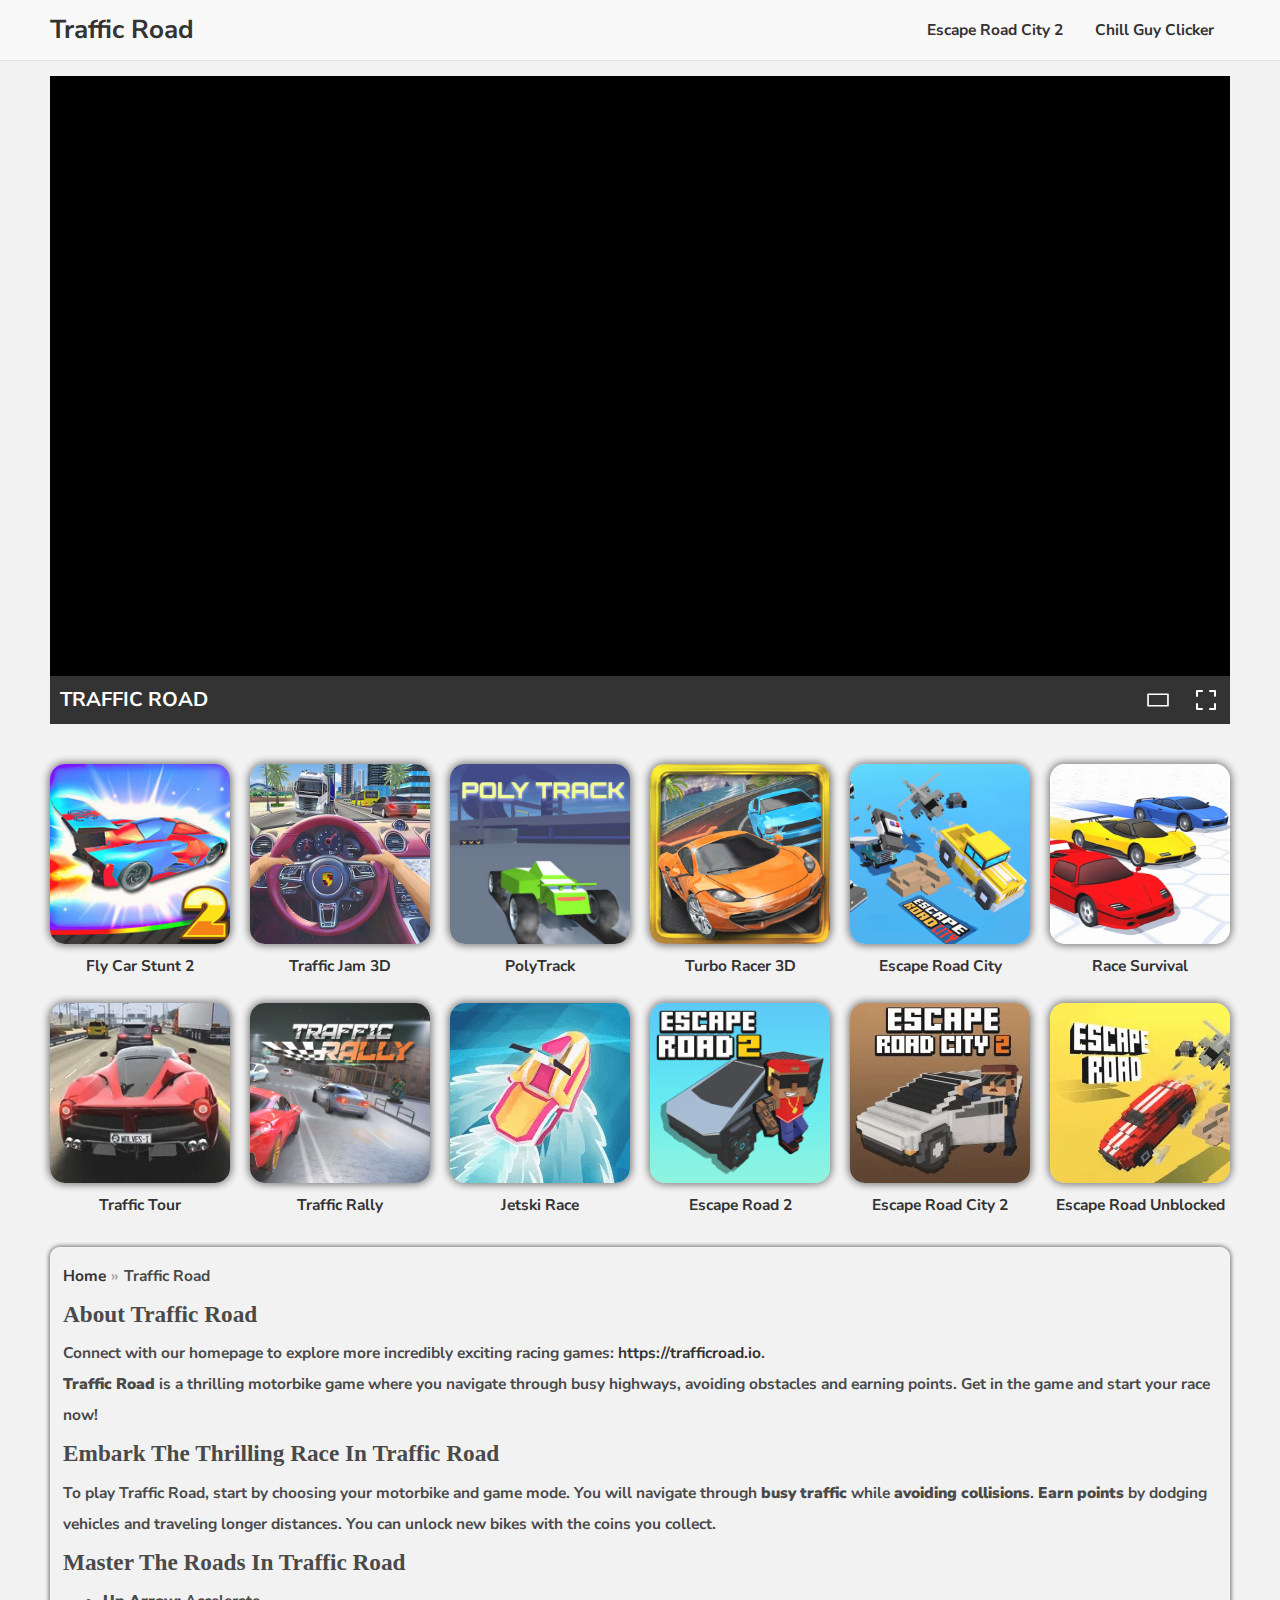
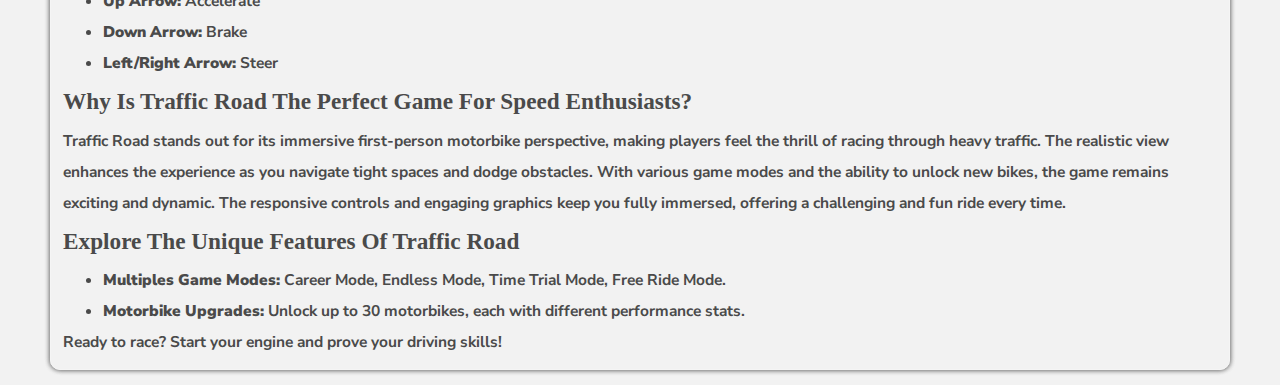
<file: index.html>
<!DOCTYPE html>
<html lang="en-US">
<head>
	<!-- Google tag (gtag.js) -->
<script async src="https://www.googletagmanager.com/gtag/js?id=G-0ZK87LPZ6W"></script>
<script>
  window.dataLayer = window.dataLayer || [];
  function gtag(){dataLayer.push(arguments);}
  gtag('js', new Date());

  gtag('config', 'G-0ZK87LPZ6W');
</script>
    <meta charset="utf-8">
    <meta http-equiv="X-UA-Compatible" content="IE=edge">
    <meta name="viewport" content="width=device-width, initial-scale=1.0, shrink-to-fit=no">
    <meta http-equiv="content-language" content="en">
    <meta name="external" content="true">
    <meta name="distribution" content="Global">
    <meta http-equiv="audience" content="General">
    <link rel="icon" href="rs/imgs/traffic-road3.jpg">
    <title>Traffic Road - Traffic Road</title>
    <meta name="keywords" content="traffic road">
    <meta name="news_keywords" content="traffic road">
    <meta name="description" content="Traffic Road - Traffic Road">
    <link rel="stylesheet" type="text/css" href="rs/css/all.css">
    <link rel="preconnect" href="https://fonts.googleapis.com">
    <link rel="preconnect" href="https://fonts.gstatic.com" crossorigin>
    <link href="https://fonts.googleapis.com/css2?family=Nunito+Sans:wght@500;600;700&display=swap" rel="stylesheet">
</head>

<body><!--MENU-->
<header id="header">
    <div class="container">
        <div class="row">
            <div class="p-r d-flex sp al header-bar">
                <div class="bar-logo">
                    <a class="logo-text" href="/">Traffic Road</a>
                </div>
                <nav class="navigation">
                    <ul>
                                                    <li>
                                <a class="menu-link" href="/escape-road-city-2">
                                    <span class="text-menu-link">Escape Road City 2</span>
                                </a>
                            </li>
                                                    <li>
                                <a class="menu-link" href="/chill-guy-clicker">
                                    <span class="text-menu-link">Chill Guy Clicker</span>
                                </a>
                            </li>
                                            </ul>
                </nav>
                <div class="center-box merge_icon icon-menu-mobile">
                    <svg fill="#555" height="24" viewBox="0 -21 384 384" width="24" xmlns="http://www.w3.org/2000/svg">
                        <path d="m362.667969 0h-341.335938c-11.753906 0-21.332031 9.578125-21.332031 21.332031v42.667969c0 11.753906 9.578125 21.332031 21.332031 21.332031h341.335938c11.753906 0 21.332031-9.578125 21.332031-21.332031v-42.667969c0-11.753906-9.578125-21.332031-21.332031-21.332031zm0 0">
                        </path>
                        <path d="m362.667969 128h-341.335938c-11.753906 0-21.332031 9.578125-21.332031 21.332031v42.667969c0 11.753906 9.578125 21.332031 21.332031 21.332031h341.335938c11.753906 0 21.332031-9.578125 21.332031-21.332031v-42.667969c0-11.753906-9.578125-21.332031-21.332031-21.332031zm0 0">
                        </path>
                        <path d="m362.667969 256h-341.335938c-11.753906 0-21.332031 9.578125-21.332031 21.332031v42.667969c0 11.753906 9.578125 21.332031 21.332031 21.332031h341.335938c11.753906 0 21.332031-9.578125 21.332031-21.332031v-42.667969c0-11.753906-9.578125-21.332031-21.332031-21.332031zm0 0">
                        </path>
                    </svg>
                </div>
            </div>
        </div>
    </div>

    <!--Mobil MENU-->
    <div class="mobile-dropdown" id="mobile-dropdown">
        <div class="container">
            <div class="row">
                <nav class="nav-mobile-controler">
                    <ul>
                                                    <li>
                                <a class="menu-link-mobile" href="/escape-road-city-2">
                                    <span class="text-menu-link">Escape Road City 2</span>
                                </a>
                            </li>
                                                    <li>
                                <a class="menu-link-mobile" href="/chill-guy-clicker">
                                    <span class="text-menu-link">Chill Guy Clicker</span>
                                </a>
                            </li>
                                            </ul>
                </nav>
            </div>
        </div>
    </div>
    <!--END Mobile menu-->
</header>
<!--END MENU--><!--GAME PLAY-->
<div id="game-page" class="main">
    <div class="container">
        <div class="row-flex">
            <div class="main-flex">
                <div class="row">
                    <div class="frame-box-game">
                        <iframe title="Traffic Road" id="iframehtml5" class="d-block" width="100%" height="600px" target="_parent" src="https://azgames.io/traffic-road.embed" frameborder="0" border="0" scrolling="no" allowfullscreen=""></iframe>
                        <div class="header-game">
                            <div class="box-header">
                                <h1>Traffic Road</h1>
                                <div class="header-game-extend">
                                    <span class="us-expand" id="half-expand" onclick="theaterMode()">
                                        <svg class="scale-anim" width="24" height="24" viewBox="0 0 100 100" xmlns="http://www.w3.org/2000/svg" xmlns:xlink="http://www.w3.org/1999/xlink" aria-hidden="true" role="img" class="iconify iconify--gis" preserveAspectRatio="xMidYMid meet">
                                            <path d="M8.5 22.5A3.5 3.5 0 0 0 5 26v48a3.5 3.5 0 0 0 3.5 3.5h83A3.5 3.5 0 0 0 95 74V26a3.5 3.5 0 0 0-3.5-3.5h-83zm3.5 7h76v41H12v-41z">
                                            </path>
                                        </svg>
                                    </span>
                                    <span class="expand-btn" id="expand">
                                        <svg class="scale-anim" viewBox="0 0 24 24" xmlns="http://www.w3.org/2000/svg">
                                            <path d="M3,15 L3.11662113,15.0067277 C3.57570299,15.0600494 3.93995063,15.424297 3.99327227,15.8833789 L4,16 L4,20 L8,20 L8.11662113,20.0067277 C8.61395981,20.0644928 9,20.4871642 9,21 C9,21.5128358 8.61395981,21.9355072 8.11662113,21.9932723 L8,22 L3,22 L2.88337887,21.9932723 C2.42429701,21.9399506 2.06004937,21.575703 2.00672773,21.1166211 L2,21 L2,16 L2.00672773,15.8833789 C2.06004937,15.424297 2.42429701,15.0600494 2.88337887,15.0067277 L3,15 Z M21,15 C21.5128358,15 21.9355072,15.3860402 21.9932723,15.8833789 L22,16 L22,21 C22,21.5128358 21.6139598,21.9355072 21.1166211,21.9932723 L21,22 L16,22 C15.4477153,22 15,21.5522847 15,21 C15,20.4871642 15.3860402,20.0644928 15.8833789,20.0067277 L16,20 L20,20 L20,16 C20,15.4871642 20.3860402,15.0644928 20.8833789,15.0067277 L21,15 Z M8,2 C8.55228475,2 9,2.44771525 9,3 C9,3.51283584 8.61395981,3.93550716 8.11662113,3.99327227 L8,4 L4,4 L4,8 C4,8.51283584 3.61395981,8.93550716 3.11662113,8.99327227 L3,9 C2.48716416,9 2.06449284,8.61395981 2.00672773,8.11662113 L2,8 L2,3 C2,2.48716416 2.38604019,2.06449284 2.88337887,2.00672773 L3,2 L8,2 Z M21,2 L21.1166211,2.00672773 C21.575703,2.06004937 21.9399506,2.42429701 21.9932723,2.88337887 L22,3 L22,8 L21.9932723,8.11662113 C21.9399506,8.57570299 21.575703,8.93995063 21.1166211,8.99327227 L21,9 L20.8833789,8.99327227 C20.424297,8.93995063 20.0600494,8.57570299 20.0067277,8.11662113 L20,8 L20,4 L16,4 L15.8833789,3.99327227 C15.3860402,3.93550716 15,3.51283584 15,3 C15,2.48716416 15.3860402,2.06449284 15.8833789,2.00672773 L16,2 L21,2 Z" />
                                        </svg>
                                    </span>
                                </div>
                            </div>
                        </div>
                        <span class="exit-fullscreen hidden" id="_exit_full_screen">
                            <svg fill="#fff" width="24" height="24" version="1.1" id="Capa_1" x="0px" y="0px" viewBox="0 0 512.001 512.001" style="enable-background: new 0 0 512.001 512.001;">
                                <g>
                                    <g>
                                        <path d="M284.286,256.002L506.143,34.144c7.811-7.811,7.811-20.475,0-28.285c-7.811-7.81-20.475-7.811-28.285,0L256,227.717 L34.143,5.859c-7.811-7.811-20.475-7.811-28.285,0c-7.81,7.811-7.811,20.475,0,28.285l221.857,221.857L5.858,477.859 c-7.811,7.811-7.811,20.475,0,28.285c3.905,3.905,9.024,5.857,14.143,5.857c5.119,0,10.237-1.952,14.143-5.857L256,284.287 l221.857,221.857c3.905,3.905,9.024,5.857,14.143,5.857s10.237-1.952,14.143-5.857c7.811-7.811,7.811-20.475,0-28.285 L284.286,256.002z">
                                        </path>
                                    </g>
                                </g>
                            </svg>
                        </span>
                    </div>
                </div>
                <br />
                <div class="row">
                    <div class="game-flex" id="ajax-append">
                                                    <div class="game-flex-item">
																	<a class="flex-item" href="/fly-car-stunt-2">
								                                    <img width="180" height="180" src="rs/imgs/fly-car-stunt-2-tr1.jpg" title="Fly Car Stunt 2" alt="Fly Car Stunt 2" />
                                    <div class="header-flex-item"><a class="text-overflow header-game-title" href="/fly-car-stunt-2">Fly Car Stunt 2</a></div>
                                </a>
                            </div>
                                                    <div class="game-flex-item">
																	<a class="flex-item" href="/traffic-jam-3d">
								                                    <img width="180" height="180" src="rs/imgs/traffic-jam-3d-fb1.jpg" title="Traffic Jam 3D" alt="Traffic Jam 3D" />
                                    <div class="header-flex-item"><a class="text-overflow header-game-title" href="/traffic-jam-3d">Traffic Jam 3D</a></div>
                                </a>
                            </div>
                                                    <div class="game-flex-item">
																	<a class="flex-item" href="/polytrack">
								                                    <img width="180" height="180" src="rs/imgs/polytrack-unblocked.png" title="PolyTrack" alt="PolyTrack" />
                                    <div class="header-flex-item"><a class="text-overflow header-game-title" href="/polytrack">PolyTrack</a></div>
                                </a>
                            </div>
                                                    <div class="game-flex-item">
																	<a class="flex-item" href="/turbo-racer-3d">
								                                    <img width="180" height="180" src="rs/imgs/turbo-racer-3d.png" title="Turbo Racer 3D" alt="Turbo Racer 3D" />
                                    <div class="header-flex-item"><a class="text-overflow header-game-title" href="/turbo-racer-3d">Turbo Racer 3D</a></div>
                                </a>
                            </div>
                                                    <div class="game-flex-item">
																	<a class="flex-item" href="/escape-road-city">
								                                    <img width="180" height="180" src="rs/imgs/escaperoadcity_1735657512_994.jpg" title="Escape Road City" alt="Escape Road City" />
                                    <div class="header-flex-item"><a class="text-overflow header-game-title" href="/escape-road-city">Escape Road City</a></div>
                                </a>
                            </div>
                                                    <div class="game-flex-item">
																	<a class="flex-item" href="/race-survival">
								                                    <img width="180" height="180" src="rs/imgs/race-survival-tr1.png" title="Race Survival" alt="Race Survival" />
                                    <div class="header-flex-item"><a class="text-overflow header-game-title" href="/race-survival">Race Survival</a></div>
                                </a>
                            </div>
                                                    <div class="game-flex-item">
																	<a class="flex-item" href="/traffic-tour">
								                                    <img width="180" height="180" src="rs/imgs/traffic-tour-d.png" title="Traffic Tour" alt="Traffic Tour" />
                                    <div class="header-flex-item"><a class="text-overflow header-game-title" href="/traffic-tour">Traffic Tour</a></div>
                                </a>
                            </div>
                                                    <div class="game-flex-item">
																	<a class="flex-item" href="/traffic-rally">
								                                    <img width="180" height="180" src="rs/imgs/traffic-rally-fb1.png" title="Traffic Rally" alt="Traffic Rally" />
                                    <div class="header-flex-item"><a class="text-overflow header-game-title" href="/traffic-rally">Traffic Rally</a></div>
                                </a>
                            </div>
                                                    <div class="game-flex-item">
																	<a class="flex-item" href="/jetski-race">
								                                    <img width="180" height="180" src="rs/imgs/jetski-race-game-taproad.io.png" title="Jetski Race" alt="Jetski Race" />
                                    <div class="header-flex-item"><a class="text-overflow header-game-title" href="/jetski-race">Jetski Race</a></div>
                                </a>
                            </div>
                                                    <div class="game-flex-item">
																	<a class="flex-item" href="/escape-road-2">
								                                    <img width="180" height="180" src="rs/imgs/escape-road-2-fb1.png" title="Escape Road 2" alt="Escape Road 2" />
                                    <div class="header-flex-item"><a class="text-overflow header-game-title" href="/escape-road-2">Escape Road 2</a></div>
                                </a>
                            </div>
                                                    <div class="game-flex-item">
																	<a class="flex-item" href="/escape-road-city-2">
								                                    <img width="180" height="180" src="rs/imgs/escape-road-city-2.png" title="Escape Road City 2" alt="Escape Road City 2" />
                                    <div class="header-flex-item"><a class="text-overflow header-game-title" href="/escape-road-city-2">Escape Road City 2</a></div>
                                </a>
                            </div>
                                                    <div class="game-flex-item">
																	<a class="flex-item" href="/escape-road">
								                                    <img width="180" height="180" src="rs/imgs/escaperoad-game.png" title="Escape Road Unblocked" alt="Escape Road Unblocked" />
                                    <div class="header-flex-item"><a class="text-overflow header-game-title" href="/escape-road">Escape Road Unblocked</a></div>
                                </a>
                            </div>
                                            </div>
                </div>
                <div class="row">
                    <div class="frame-box-game">
                        <div class="text-area">
                            <div class="d-flex us-game-info">
                                <div class="bread-crumb">
                                    <div class="overwrite-breadcumb">
                                        <div class="d-flex al sp bread-crumb-list">
                                            <div class="d-flex al sp">
                                                <a class="bread-crumb-item" href="/">Home</a>
                                                <span class="bread-crumb-item bread-after">Traffic Road</span>
                                            </div>
                                        </div>
                                    </div>
                                </div>
                            </div>
                            <div class="text-area--content">
                                <h2>About Traffic Road</h2><p>Connect with our homepage to explore more incredibly exciting racing games:&nbsp;<a href="https://trafficroad.io">https://trafficroad.io</a>.</p>
<p><span><strong>Traffic Road</strong> is a thrilling motorbike game where you navigate through busy highways, avoiding obstacles and earning points. Get in the game and start your race now!</span></p>
<h2>Embark the thrilling race in Traffic Road</h2>
<p><span>To play Traffic Road, start by choosing your motorbike and game mode. You will navigate through <strong>busy</strong> <strong>traffic</strong> while <strong>avoiding collisions</strong>. <strong>Earn</strong> <strong>points</strong> by dodging vehicles and traveling longer distances. You can unlock new bikes with the coins you collect.</span></p>
<h2><span>Master the Roads in Traffic Road</span></h2>
<ul>
<li><strong>Up Arrow:</strong><span> Accelerate</span></li>
<li><strong>Down Arrow:</strong><span> Brake</span></li>
<li><strong>Left/Right Arrow:</strong><span> Steer</span></li>
</ul>
<h2><span>Why is Traffic Road the perfect game for speed enthusiasts?</span></h2>
<p><span>Traffic Road stands out for its immersive first-person motorbike perspective, making players feel the thrill of racing through heavy traffic. The realistic view enhances the experience as you navigate tight spaces and dodge obstacles. With various game modes and the ability to unlock new bikes, the game remains exciting and dynamic. The responsive controls and engaging graphics keep you fully immersed, offering a challenging and fun ride every time.</span></p>
<h2><span>Explore the Unique Features of Traffic Road</span></h2>
<ul>
<li><strong>Multiples Game Modes: </strong><span>Career Mode, Endless Mode, Time Trial Mode, Free Ride Mode.</span></li>
<li><strong>Motorbike Upgrades:</strong><span> Unlock up to 30 motorbikes, each with different performance stats.</span></li>
</ul>
<p><span>Ready to race? Start your engine and prove your driving skills!</span></p>                                                            </div>
                        </div>
                    </div>
                </div>
            </div>
        </div>
    </div>
</div>

<!--END GAME PLAY--><footer>
    <script src="rs/js/jquery-3.4.1.min.js"></script>
    <script src="rs/js/footer.js"></script>
</footer>
</body>
</html>
</file>
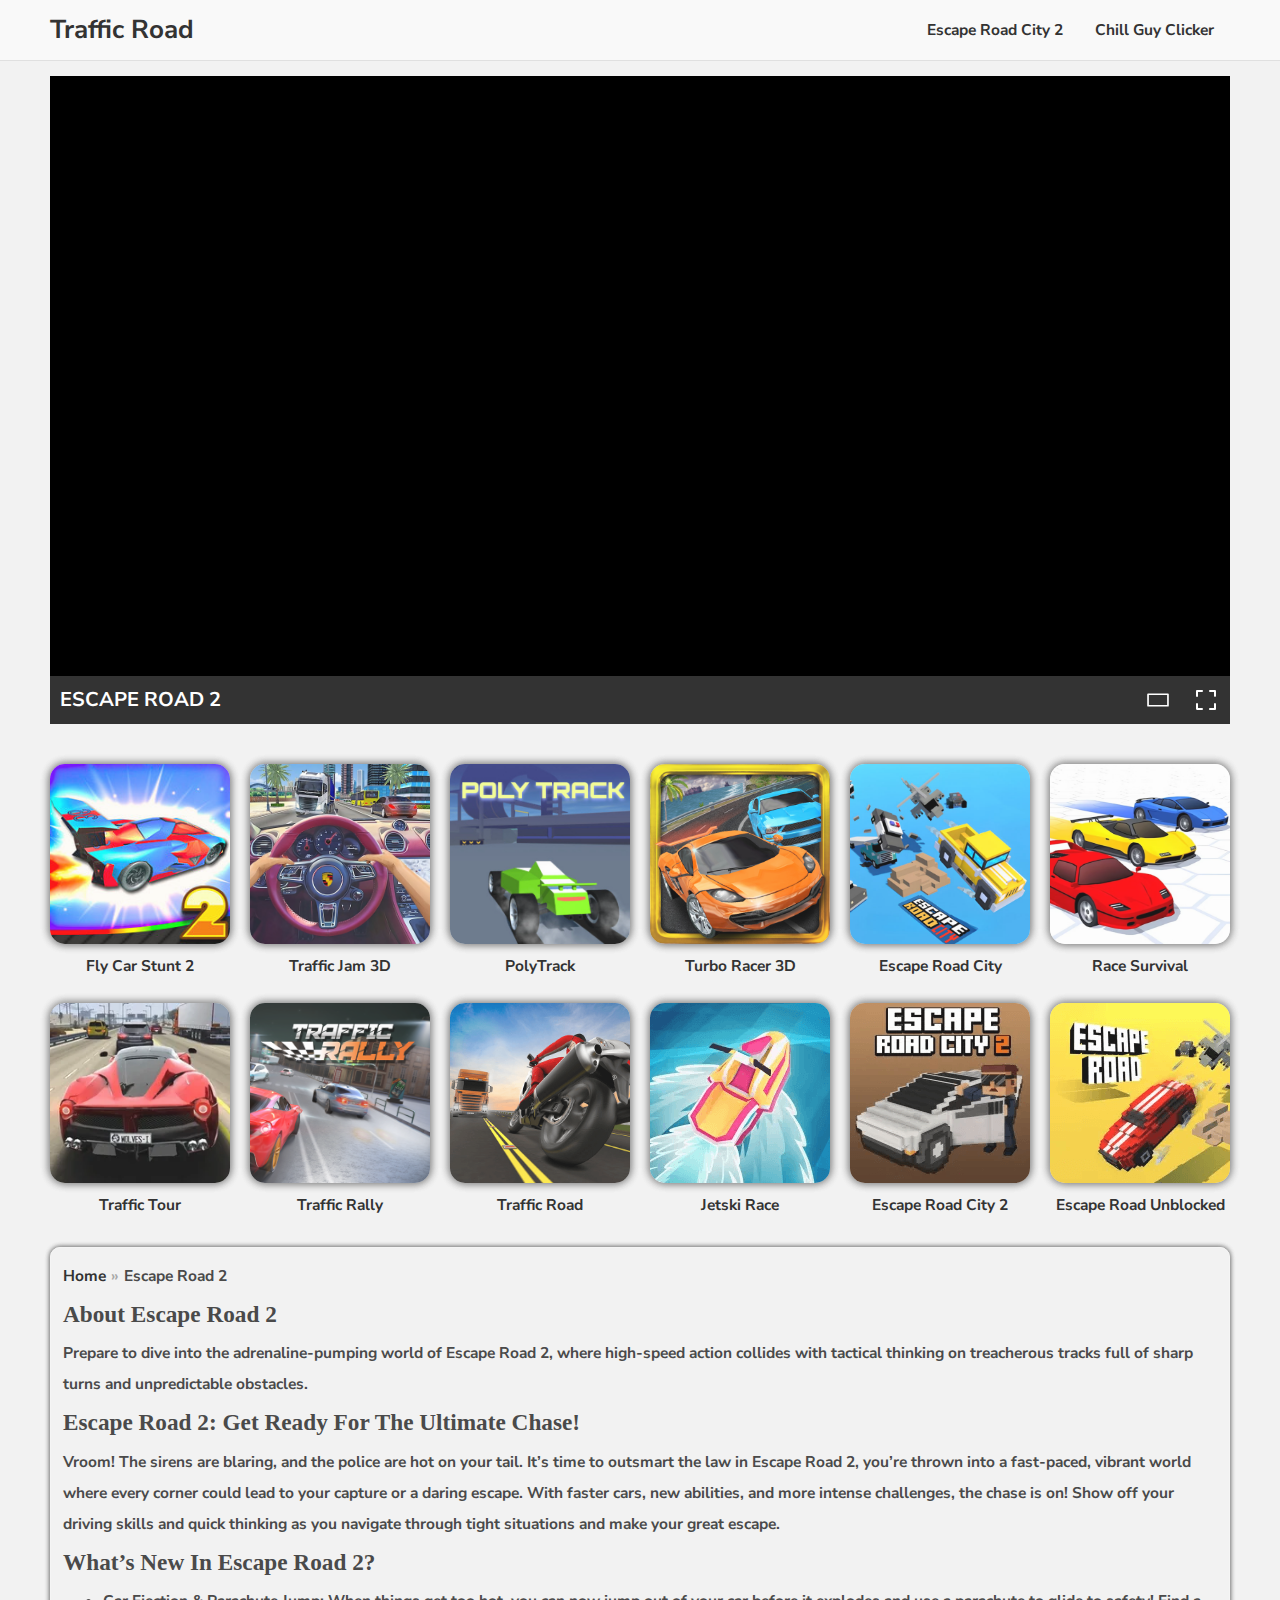
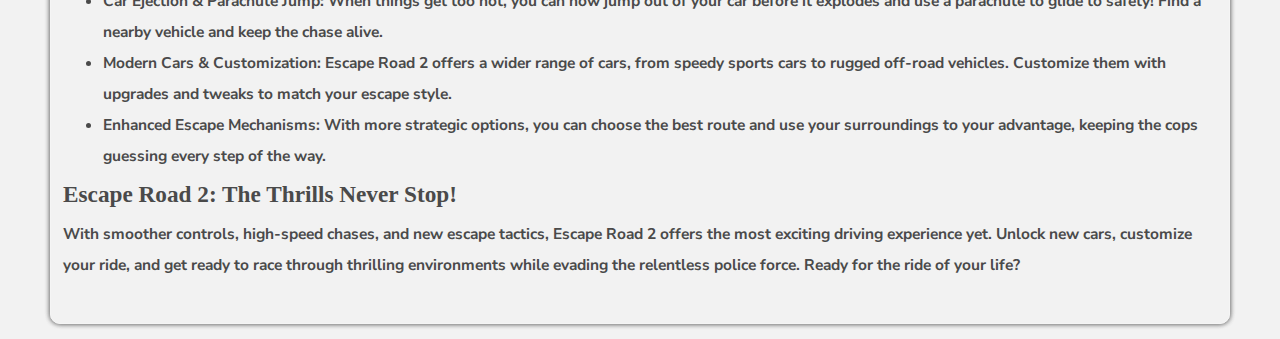
<file: escape-road-2.html>
<!DOCTYPE html>
<html lang="en-US">
<head>
	<!-- Google tag (gtag.js) -->
<script async src="https://www.googletagmanager.com/gtag/js?id=G-0ZK87LPZ6W"></script>
<script>
  window.dataLayer = window.dataLayer || [];
  function gtag(){dataLayer.push(arguments);}
  gtag('js', new Date());

  gtag('config', 'G-0ZK87LPZ6W');
</script>
    <meta charset="utf-8">
    <meta http-equiv="X-UA-Compatible" content="IE=edge">
    <meta name="viewport" content="width=device-width, initial-scale=1.0, shrink-to-fit=no">
    <meta http-equiv="content-language" content="en">
    <meta name="external" content="true">
    <meta name="distribution" content="Global">
    <meta http-equiv="audience" content="General">
    <link rel="icon" href="rs/imgs/traffic-road3.jpg">
    <title>Escape Road 2 - Traffic Road</title>
    <meta name="keywords" content="escape road 2">
    <meta name="news_keywords" content="escape road 2">
    <meta name="description" content="Escape Road 2 - Traffic Road">
    <link rel="stylesheet" type="text/css" href="rs/css/all.css">
    <link rel="preconnect" href="https://fonts.googleapis.com">
    <link rel="preconnect" href="https://fonts.gstatic.com" crossorigin>
    <link href="https://fonts.googleapis.com/css2?family=Nunito+Sans:wght@500;600;700&display=swap" rel="stylesheet">
</head>

<body><!--MENU-->
<header id="header">
    <div class="container">
        <div class="row">
            <div class="p-r d-flex sp al header-bar">
                <div class="bar-logo">
                    <a class="logo-text" href="/">Traffic Road</a>
                </div>
                <nav class="navigation">
                    <ul>
                                                    <li>
                                <a class="menu-link" href="/escape-road-city-2">
                                    <span class="text-menu-link">Escape Road City 2</span>
                                </a>
                            </li>
                                                    <li>
                                <a class="menu-link" href="/chill-guy-clicker">
                                    <span class="text-menu-link">Chill Guy Clicker</span>
                                </a>
                            </li>
                                            </ul>
                </nav>
                <div class="center-box merge_icon icon-menu-mobile">
                    <svg fill="#555" height="24" viewBox="0 -21 384 384" width="24" xmlns="http://www.w3.org/2000/svg">
                        <path d="m362.667969 0h-341.335938c-11.753906 0-21.332031 9.578125-21.332031 21.332031v42.667969c0 11.753906 9.578125 21.332031 21.332031 21.332031h341.335938c11.753906 0 21.332031-9.578125 21.332031-21.332031v-42.667969c0-11.753906-9.578125-21.332031-21.332031-21.332031zm0 0">
                        </path>
                        <path d="m362.667969 128h-341.335938c-11.753906 0-21.332031 9.578125-21.332031 21.332031v42.667969c0 11.753906 9.578125 21.332031 21.332031 21.332031h341.335938c11.753906 0 21.332031-9.578125 21.332031-21.332031v-42.667969c0-11.753906-9.578125-21.332031-21.332031-21.332031zm0 0">
                        </path>
                        <path d="m362.667969 256h-341.335938c-11.753906 0-21.332031 9.578125-21.332031 21.332031v42.667969c0 11.753906 9.578125 21.332031 21.332031 21.332031h341.335938c11.753906 0 21.332031-9.578125 21.332031-21.332031v-42.667969c0-11.753906-9.578125-21.332031-21.332031-21.332031zm0 0">
                        </path>
                    </svg>
                </div>
            </div>
        </div>
    </div>

    <!--Mobil MENU-->
    <div class="mobile-dropdown" id="mobile-dropdown">
        <div class="container">
            <div class="row">
                <nav class="nav-mobile-controler">
                    <ul>
                                                    <li>
                                <a class="menu-link-mobile" href="/escape-road-city-2">
                                    <span class="text-menu-link">Escape Road City 2</span>
                                </a>
                            </li>
                                                    <li>
                                <a class="menu-link-mobile" href="/chill-guy-clicker">
                                    <span class="text-menu-link">Chill Guy Clicker</span>
                                </a>
                            </li>
                                            </ul>
                </nav>
            </div>
        </div>
    </div>
    <!--END Mobile menu-->
</header>
<!--END MENU--><!--GAME PLAY-->
<div id="game-page" class="main">
    <div class="container">
        <div class="row-flex">
            <div class="main-flex">
                <div class="row">
                    <div class="frame-box-game">
                        <iframe title="Escape Road 2" id="iframehtml5" class="d-block" width="100%" height="600px" target="_parent" src="https://sprunkiphase3.io/escape-road-2.embed/" frameborder="0" border="0" scrolling="no" allowfullscreen=""></iframe>
                        <div class="header-game">
                            <div class="box-header">
                                <h1>Escape Road 2</h1>
                                <div class="header-game-extend">
                                    <span class="us-expand" id="half-expand" onclick="theaterMode()">
                                        <svg class="scale-anim" width="24" height="24" viewBox="0 0 100 100" xmlns="http://www.w3.org/2000/svg" xmlns:xlink="http://www.w3.org/1999/xlink" aria-hidden="true" role="img" class="iconify iconify--gis" preserveAspectRatio="xMidYMid meet">
                                            <path d="M8.5 22.5A3.5 3.5 0 0 0 5 26v48a3.5 3.5 0 0 0 3.5 3.5h83A3.5 3.5 0 0 0 95 74V26a3.5 3.5 0 0 0-3.5-3.5h-83zm3.5 7h76v41H12v-41z">
                                            </path>
                                        </svg>
                                    </span>
                                    <span class="expand-btn" id="expand">
                                        <svg class="scale-anim" viewBox="0 0 24 24" xmlns="http://www.w3.org/2000/svg">
                                            <path d="M3,15 L3.11662113,15.0067277 C3.57570299,15.0600494 3.93995063,15.424297 3.99327227,15.8833789 L4,16 L4,20 L8,20 L8.11662113,20.0067277 C8.61395981,20.0644928 9,20.4871642 9,21 C9,21.5128358 8.61395981,21.9355072 8.11662113,21.9932723 L8,22 L3,22 L2.88337887,21.9932723 C2.42429701,21.9399506 2.06004937,21.575703 2.00672773,21.1166211 L2,21 L2,16 L2.00672773,15.8833789 C2.06004937,15.424297 2.42429701,15.0600494 2.88337887,15.0067277 L3,15 Z M21,15 C21.5128358,15 21.9355072,15.3860402 21.9932723,15.8833789 L22,16 L22,21 C22,21.5128358 21.6139598,21.9355072 21.1166211,21.9932723 L21,22 L16,22 C15.4477153,22 15,21.5522847 15,21 C15,20.4871642 15.3860402,20.0644928 15.8833789,20.0067277 L16,20 L20,20 L20,16 C20,15.4871642 20.3860402,15.0644928 20.8833789,15.0067277 L21,15 Z M8,2 C8.55228475,2 9,2.44771525 9,3 C9,3.51283584 8.61395981,3.93550716 8.11662113,3.99327227 L8,4 L4,4 L4,8 C4,8.51283584 3.61395981,8.93550716 3.11662113,8.99327227 L3,9 C2.48716416,9 2.06449284,8.61395981 2.00672773,8.11662113 L2,8 L2,3 C2,2.48716416 2.38604019,2.06449284 2.88337887,2.00672773 L3,2 L8,2 Z M21,2 L21.1166211,2.00672773 C21.575703,2.06004937 21.9399506,2.42429701 21.9932723,2.88337887 L22,3 L22,8 L21.9932723,8.11662113 C21.9399506,8.57570299 21.575703,8.93995063 21.1166211,8.99327227 L21,9 L20.8833789,8.99327227 C20.424297,8.93995063 20.0600494,8.57570299 20.0067277,8.11662113 L20,8 L20,4 L16,4 L15.8833789,3.99327227 C15.3860402,3.93550716 15,3.51283584 15,3 C15,2.48716416 15.3860402,2.06449284 15.8833789,2.00672773 L16,2 L21,2 Z" />
                                        </svg>
                                    </span>
                                </div>
                            </div>
                        </div>
                        <span class="exit-fullscreen hidden" id="_exit_full_screen">
                            <svg fill="#fff" width="24" height="24" version="1.1" id="Capa_1" x="0px" y="0px" viewBox="0 0 512.001 512.001" style="enable-background: new 0 0 512.001 512.001;">
                                <g>
                                    <g>
                                        <path d="M284.286,256.002L506.143,34.144c7.811-7.811,7.811-20.475,0-28.285c-7.811-7.81-20.475-7.811-28.285,0L256,227.717 L34.143,5.859c-7.811-7.811-20.475-7.811-28.285,0c-7.81,7.811-7.811,20.475,0,28.285l221.857,221.857L5.858,477.859 c-7.811,7.811-7.811,20.475,0,28.285c3.905,3.905,9.024,5.857,14.143,5.857c5.119,0,10.237-1.952,14.143-5.857L256,284.287 l221.857,221.857c3.905,3.905,9.024,5.857,14.143,5.857s10.237-1.952,14.143-5.857c7.811-7.811,7.811-20.475,0-28.285 L284.286,256.002z">
                                        </path>
                                    </g>
                                </g>
                            </svg>
                        </span>
                    </div>
                </div>
                <br />
                <div class="row">
                    <div class="game-flex" id="ajax-append">
                                                    <div class="game-flex-item">
																	<a class="flex-item" href="/fly-car-stunt-2">
								                                    <img width="180" height="180" src="rs/imgs/fly-car-stunt-2-tr1.jpg" title="Fly Car Stunt 2" alt="Fly Car Stunt 2" />
                                    <div class="header-flex-item"><a class="text-overflow header-game-title" href="/fly-car-stunt-2">Fly Car Stunt 2</a></div>
                                </a>
                            </div>
                                                    <div class="game-flex-item">
																	<a class="flex-item" href="/traffic-jam-3d">
								                                    <img width="180" height="180" src="rs/imgs/traffic-jam-3d-fb1.jpg" title="Traffic Jam 3D" alt="Traffic Jam 3D" />
                                    <div class="header-flex-item"><a class="text-overflow header-game-title" href="/traffic-jam-3d">Traffic Jam 3D</a></div>
                                </a>
                            </div>
                                                    <div class="game-flex-item">
																	<a class="flex-item" href="/polytrack">
								                                    <img width="180" height="180" src="rs/imgs/polytrack-unblocked.png" title="PolyTrack" alt="PolyTrack" />
                                    <div class="header-flex-item"><a class="text-overflow header-game-title" href="/polytrack">PolyTrack</a></div>
                                </a>
                            </div>
                                                    <div class="game-flex-item">
																	<a class="flex-item" href="/turbo-racer-3d">
								                                    <img width="180" height="180" src="rs/imgs/turbo-racer-3d.png" title="Turbo Racer 3D" alt="Turbo Racer 3D" />
                                    <div class="header-flex-item"><a class="text-overflow header-game-title" href="/turbo-racer-3d">Turbo Racer 3D</a></div>
                                </a>
                            </div>
                                                    <div class="game-flex-item">
																	<a class="flex-item" href="/escape-road-city">
								                                    <img width="180" height="180" src="rs/imgs/escaperoadcity_1735657512_994.jpg" title="Escape Road City" alt="Escape Road City" />
                                    <div class="header-flex-item"><a class="text-overflow header-game-title" href="/escape-road-city">Escape Road City</a></div>
                                </a>
                            </div>
                                                    <div class="game-flex-item">
																	<a class="flex-item" href="/race-survival">
								                                    <img width="180" height="180" src="rs/imgs/race-survival-tr1.png" title="Race Survival" alt="Race Survival" />
                                    <div class="header-flex-item"><a class="text-overflow header-game-title" href="/race-survival">Race Survival</a></div>
                                </a>
                            </div>
                                                    <div class="game-flex-item">
																	<a class="flex-item" href="/traffic-tour">
								                                    <img width="180" height="180" src="rs/imgs/traffic-tour-d.png" title="Traffic Tour" alt="Traffic Tour" />
                                    <div class="header-flex-item"><a class="text-overflow header-game-title" href="/traffic-tour">Traffic Tour</a></div>
                                </a>
                            </div>
                                                    <div class="game-flex-item">
																	<a class="flex-item" href="/traffic-rally">
								                                    <img width="180" height="180" src="rs/imgs/traffic-rally-fb1.png" title="Traffic Rally" alt="Traffic Rally" />
                                    <div class="header-flex-item"><a class="text-overflow header-game-title" href="/traffic-rally">Traffic Rally</a></div>
                                </a>
                            </div>
                                                    <div class="game-flex-item">
																	<a class="flex-item" href="/">
								                                    <img width="180" height="180" src="rs/imgs/trafficroad.png" title="Traffic Road" alt="Traffic Road" />
                                    <div class="header-flex-item"><a class="text-overflow header-game-title" href="/traffic-road">Traffic Road</a></div>
                                </a>
                            </div>
                                                    <div class="game-flex-item">
																	<a class="flex-item" href="/jetski-race">
								                                    <img width="180" height="180" src="rs/imgs/jetski-race-game-taproad.io.png" title="Jetski Race" alt="Jetski Race" />
                                    <div class="header-flex-item"><a class="text-overflow header-game-title" href="/jetski-race">Jetski Race</a></div>
                                </a>
                            </div>
                                                    <div class="game-flex-item">
																	<a class="flex-item" href="/escape-road-city-2">
								                                    <img width="180" height="180" src="rs/imgs/escape-road-city-2.png" title="Escape Road City 2" alt="Escape Road City 2" />
                                    <div class="header-flex-item"><a class="text-overflow header-game-title" href="/escape-road-city-2">Escape Road City 2</a></div>
                                </a>
                            </div>
                                                    <div class="game-flex-item">
																	<a class="flex-item" href="/escape-road">
								                                    <img width="180" height="180" src="rs/imgs/escaperoad-game.png" title="Escape Road Unblocked" alt="Escape Road Unblocked" />
                                    <div class="header-flex-item"><a class="text-overflow header-game-title" href="/escape-road">Escape Road Unblocked</a></div>
                                </a>
                            </div>
                                            </div>
                </div>
                <div class="row">
                    <div class="frame-box-game">
                        <div class="text-area">
                            <div class="d-flex us-game-info">
                                <div class="bread-crumb">
                                    <div class="overwrite-breadcumb">
                                        <div class="d-flex al sp bread-crumb-list">
                                            <div class="d-flex al sp">
                                                <a class="bread-crumb-item" href="/">Home</a>
                                                <span class="bread-crumb-item bread-after">Escape Road 2</span>
                                            </div>
                                        </div>
                                    </div>
                                </div>
                            </div>
                            <div class="text-area--content">
                                <h2>About Escape Road 2</h2><div class="n4sEPd">
<div class="FFpbKc">
<div class="xMmqsf">
<p>Prepare to dive into the adrenaline-pumping world of Escape Road 2, where high-speed action collides with tactical thinking on treacherous tracks full of sharp turns and unpredictable obstacles.</p>
<h2>Escape Road 2: Get Ready for the Ultimate Chase!</h2>
<p>Vroom! The sirens are blaring, and the police are hot on your tail. It&rsquo;s time to outsmart the law in Escape Road 2, you&rsquo;re thrown into a fast-paced, vibrant world where every corner could lead to your capture or a daring escape. With faster cars, new abilities, and more intense challenges, the chase is on! Show off your driving skills and quick thinking as you navigate through tight situations and make your great escape.</p>
<h2>What&rsquo;s New in Escape Road 2?</h2>
<ul>
<li>Car Ejection &amp; Parachute Jump: When things get too hot, you can now jump out of your car before it explodes and use a parachute to glide to safety! Find a nearby vehicle and keep the chase alive.</li>
<li>Modern Cars &amp; Customization: Escape Road 2 offers a wider range of cars, from speedy sports cars to rugged off-road vehicles. Customize them with upgrades and tweaks to match your escape style.</li>
<li>Enhanced Escape Mechanisms: With more strategic options, you can choose the best route and use your surroundings to your advantage, keeping the cops guessing every step of the way.</li>
</ul>
<h2>Escape Road 2: The Thrills Never Stop!</h2>
<p>With smoother controls, high-speed chases, and new escape tactics, Escape Road 2 offers the most exciting driving experience yet. Unlock new cars, customize your ride, and get ready to race through thrilling environments while evading the relentless police force. Ready for the ride of your life?</p>
<p>&nbsp;</p>
</div>
</div>
</div>                                                            </div>
                        </div>
                    </div>
                </div>
            </div>
        </div>
    </div>
</div>

<!--END GAME PLAY--><footer>
    <script src="rs/js/jquery-3.4.1.min.js"></script>
    <script src="rs/js/footer.js"></script>
</footer>
</body>
</html>
</file>
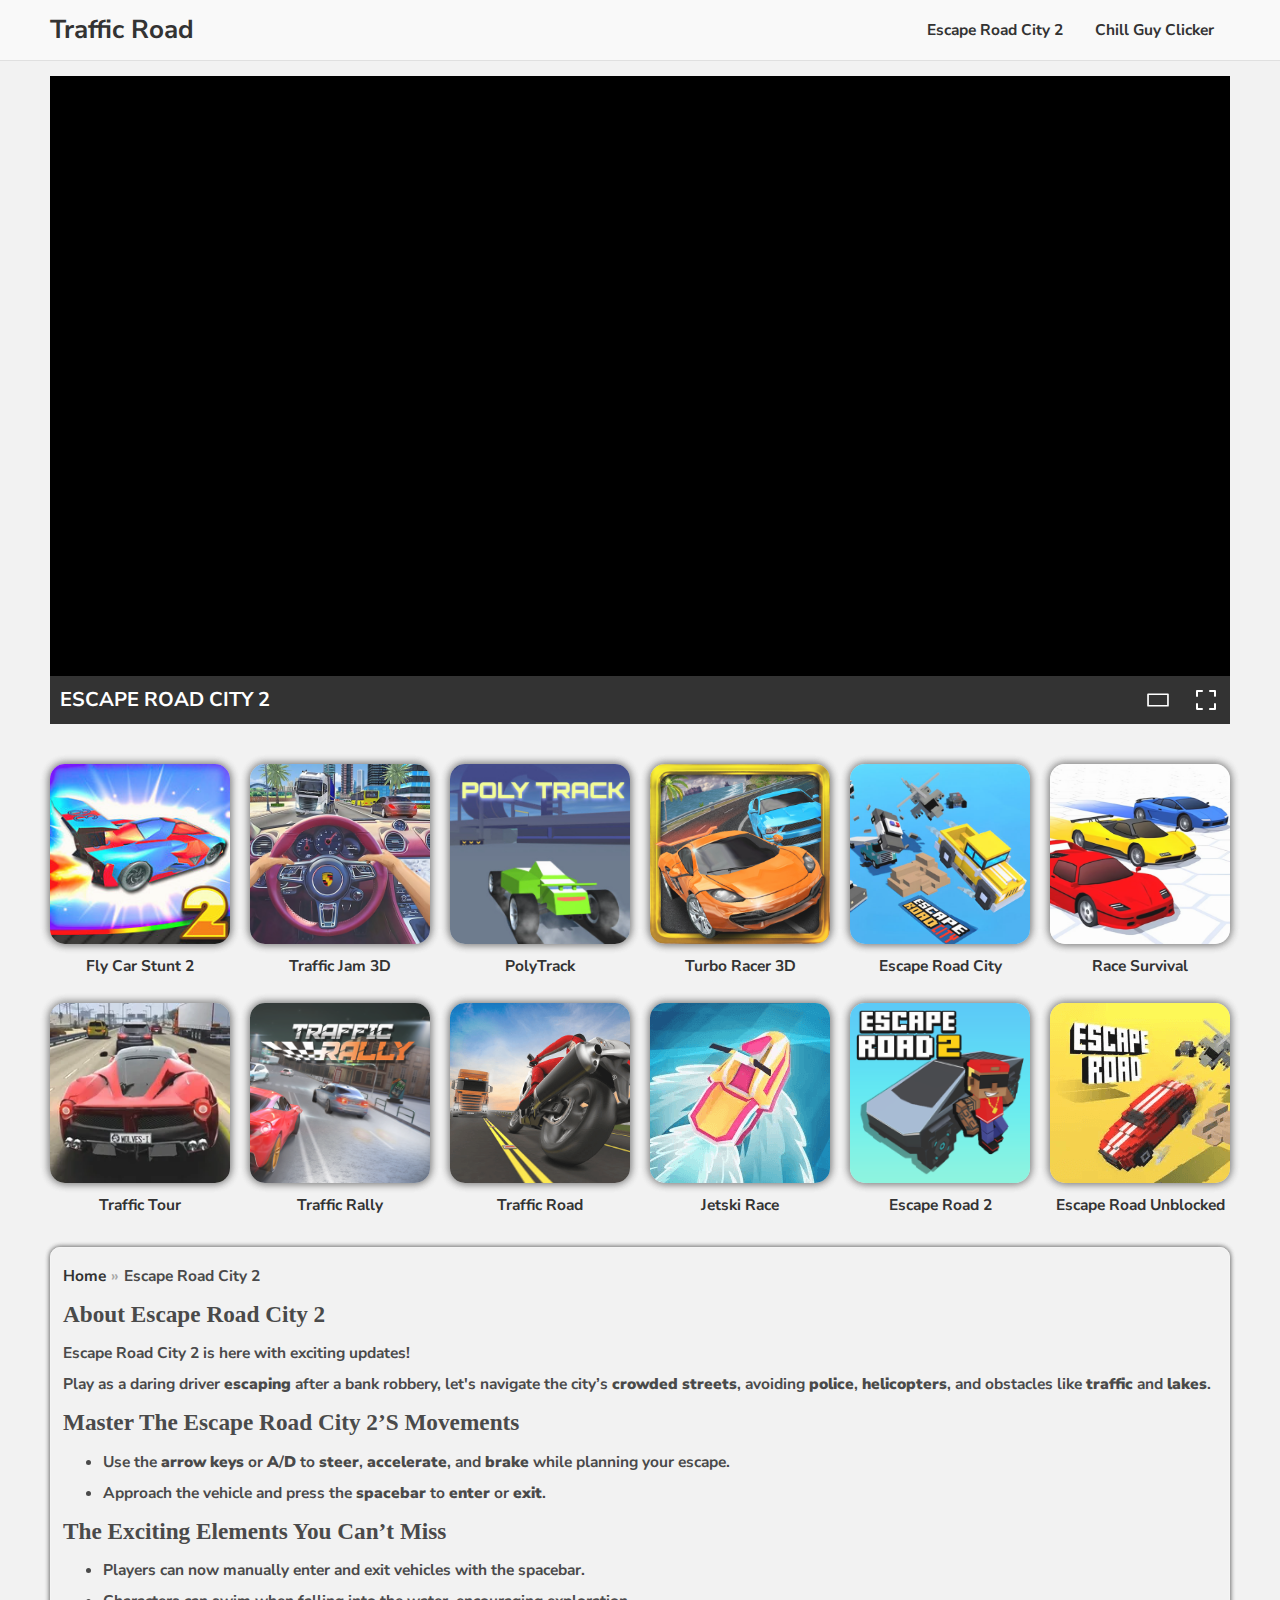
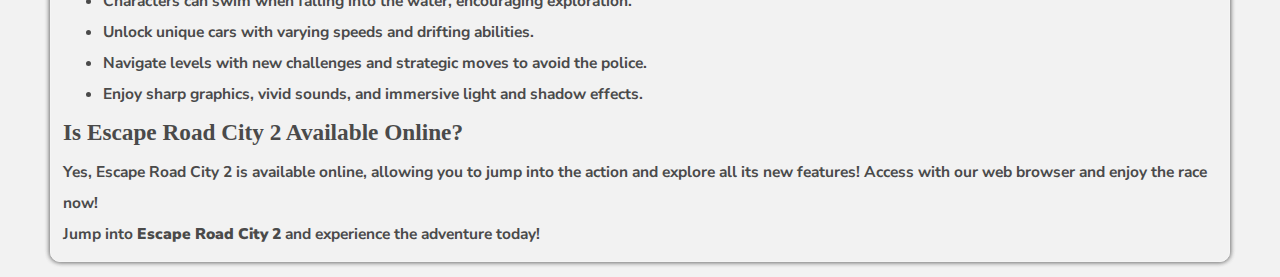
<file: escape-road-city-2.html>
<!DOCTYPE html>
<html lang="en-US">
<head>
	<!-- Google tag (gtag.js) -->
<script async src="https://www.googletagmanager.com/gtag/js?id=G-0ZK87LPZ6W"></script>
<script>
  window.dataLayer = window.dataLayer || [];
  function gtag(){dataLayer.push(arguments);}
  gtag('js', new Date());

  gtag('config', 'G-0ZK87LPZ6W');
</script>
    <meta charset="utf-8">
    <meta http-equiv="X-UA-Compatible" content="IE=edge">
    <meta name="viewport" content="width=device-width, initial-scale=1.0, shrink-to-fit=no">
    <meta http-equiv="content-language" content="en">
    <meta name="external" content="true">
    <meta name="distribution" content="Global">
    <meta http-equiv="audience" content="General">
    <link rel="icon" href="rs/imgs/traffic-road3.jpg">
    <title>Escape Road City 2 - Traffic Road</title>
    <meta name="keywords" content="escape road city 2">
    <meta name="news_keywords" content="escape road city 2">
    <meta name="description" content="Escape Road City 2 - Traffic Road">
    <link rel="stylesheet" type="text/css" href="rs/css/all.css">
    <link rel="preconnect" href="https://fonts.googleapis.com">
    <link rel="preconnect" href="https://fonts.gstatic.com" crossorigin>
    <link href="https://fonts.googleapis.com/css2?family=Nunito+Sans:wght@500;600;700&display=swap" rel="stylesheet">
</head>

<body><!--MENU-->
<header id="header">
    <div class="container">
        <div class="row">
            <div class="p-r d-flex sp al header-bar">
                <div class="bar-logo">
                    <a class="logo-text" href="/">Traffic Road</a>
                </div>
                <nav class="navigation">
                    <ul>
                                                    <li>
                                <a class="menu-link" href="/escape-road-city-2">
                                    <span class="text-menu-link">Escape Road City 2</span>
                                </a>
                            </li>
                                                    <li>
                                <a class="menu-link" href="/chill-guy-clicker">
                                    <span class="text-menu-link">Chill Guy Clicker</span>
                                </a>
                            </li>
                                            </ul>
                </nav>
                <div class="center-box merge_icon icon-menu-mobile">
                    <svg fill="#555" height="24" viewBox="0 -21 384 384" width="24" xmlns="http://www.w3.org/2000/svg">
                        <path d="m362.667969 0h-341.335938c-11.753906 0-21.332031 9.578125-21.332031 21.332031v42.667969c0 11.753906 9.578125 21.332031 21.332031 21.332031h341.335938c11.753906 0 21.332031-9.578125 21.332031-21.332031v-42.667969c0-11.753906-9.578125-21.332031-21.332031-21.332031zm0 0">
                        </path>
                        <path d="m362.667969 128h-341.335938c-11.753906 0-21.332031 9.578125-21.332031 21.332031v42.667969c0 11.753906 9.578125 21.332031 21.332031 21.332031h341.335938c11.753906 0 21.332031-9.578125 21.332031-21.332031v-42.667969c0-11.753906-9.578125-21.332031-21.332031-21.332031zm0 0">
                        </path>
                        <path d="m362.667969 256h-341.335938c-11.753906 0-21.332031 9.578125-21.332031 21.332031v42.667969c0 11.753906 9.578125 21.332031 21.332031 21.332031h341.335938c11.753906 0 21.332031-9.578125 21.332031-21.332031v-42.667969c0-11.753906-9.578125-21.332031-21.332031-21.332031zm0 0">
                        </path>
                    </svg>
                </div>
            </div>
        </div>
    </div>

    <!--Mobil MENU-->
    <div class="mobile-dropdown" id="mobile-dropdown">
        <div class="container">
            <div class="row">
                <nav class="nav-mobile-controler">
                    <ul>
                                                    <li>
                                <a class="menu-link-mobile" href="/escape-road-city-2">
                                    <span class="text-menu-link">Escape Road City 2</span>
                                </a>
                            </li>
                                                    <li>
                                <a class="menu-link-mobile" href="/chill-guy-clicker">
                                    <span class="text-menu-link">Chill Guy Clicker</span>
                                </a>
                            </li>
                                            </ul>
                </nav>
            </div>
        </div>
    </div>
    <!--END Mobile menu-->
</header>
<!--END MENU--><!--GAME PLAY-->
<div id="game-page" class="main">
    <div class="container">
        <div class="row-flex">
            <div class="main-flex">
                <div class="row">
                    <div class="frame-box-game">
                        <iframe title="Escape Road City 2" id="iframehtml5" class="d-block" width="100%" height="600px" target="_parent" src="https://game.azgame.io/escape-road-city-2/" frameborder="0" border="0" scrolling="no" allowfullscreen=""></iframe>
                        <div class="header-game">
                            <div class="box-header">
                                <h1>Escape Road City 2</h1>
                                <div class="header-game-extend">
                                    <span class="us-expand" id="half-expand" onclick="theaterMode()">
                                        <svg class="scale-anim" width="24" height="24" viewBox="0 0 100 100" xmlns="http://www.w3.org/2000/svg" xmlns:xlink="http://www.w3.org/1999/xlink" aria-hidden="true" role="img" class="iconify iconify--gis" preserveAspectRatio="xMidYMid meet">
                                            <path d="M8.5 22.5A3.5 3.5 0 0 0 5 26v48a3.5 3.5 0 0 0 3.5 3.5h83A3.5 3.5 0 0 0 95 74V26a3.5 3.5 0 0 0-3.5-3.5h-83zm3.5 7h76v41H12v-41z">
                                            </path>
                                        </svg>
                                    </span>
                                    <span class="expand-btn" id="expand">
                                        <svg class="scale-anim" viewBox="0 0 24 24" xmlns="http://www.w3.org/2000/svg">
                                            <path d="M3,15 L3.11662113,15.0067277 C3.57570299,15.0600494 3.93995063,15.424297 3.99327227,15.8833789 L4,16 L4,20 L8,20 L8.11662113,20.0067277 C8.61395981,20.0644928 9,20.4871642 9,21 C9,21.5128358 8.61395981,21.9355072 8.11662113,21.9932723 L8,22 L3,22 L2.88337887,21.9932723 C2.42429701,21.9399506 2.06004937,21.575703 2.00672773,21.1166211 L2,21 L2,16 L2.00672773,15.8833789 C2.06004937,15.424297 2.42429701,15.0600494 2.88337887,15.0067277 L3,15 Z M21,15 C21.5128358,15 21.9355072,15.3860402 21.9932723,15.8833789 L22,16 L22,21 C22,21.5128358 21.6139598,21.9355072 21.1166211,21.9932723 L21,22 L16,22 C15.4477153,22 15,21.5522847 15,21 C15,20.4871642 15.3860402,20.0644928 15.8833789,20.0067277 L16,20 L20,20 L20,16 C20,15.4871642 20.3860402,15.0644928 20.8833789,15.0067277 L21,15 Z M8,2 C8.55228475,2 9,2.44771525 9,3 C9,3.51283584 8.61395981,3.93550716 8.11662113,3.99327227 L8,4 L4,4 L4,8 C4,8.51283584 3.61395981,8.93550716 3.11662113,8.99327227 L3,9 C2.48716416,9 2.06449284,8.61395981 2.00672773,8.11662113 L2,8 L2,3 C2,2.48716416 2.38604019,2.06449284 2.88337887,2.00672773 L3,2 L8,2 Z M21,2 L21.1166211,2.00672773 C21.575703,2.06004937 21.9399506,2.42429701 21.9932723,2.88337887 L22,3 L22,8 L21.9932723,8.11662113 C21.9399506,8.57570299 21.575703,8.93995063 21.1166211,8.99327227 L21,9 L20.8833789,8.99327227 C20.424297,8.93995063 20.0600494,8.57570299 20.0067277,8.11662113 L20,8 L20,4 L16,4 L15.8833789,3.99327227 C15.3860402,3.93550716 15,3.51283584 15,3 C15,2.48716416 15.3860402,2.06449284 15.8833789,2.00672773 L16,2 L21,2 Z" />
                                        </svg>
                                    </span>
                                </div>
                            </div>
                        </div>
                        <span class="exit-fullscreen hidden" id="_exit_full_screen">
                            <svg fill="#fff" width="24" height="24" version="1.1" id="Capa_1" x="0px" y="0px" viewBox="0 0 512.001 512.001" style="enable-background: new 0 0 512.001 512.001;">
                                <g>
                                    <g>
                                        <path d="M284.286,256.002L506.143,34.144c7.811-7.811,7.811-20.475,0-28.285c-7.811-7.81-20.475-7.811-28.285,0L256,227.717 L34.143,5.859c-7.811-7.811-20.475-7.811-28.285,0c-7.81,7.811-7.811,20.475,0,28.285l221.857,221.857L5.858,477.859 c-7.811,7.811-7.811,20.475,0,28.285c3.905,3.905,9.024,5.857,14.143,5.857c5.119,0,10.237-1.952,14.143-5.857L256,284.287 l221.857,221.857c3.905,3.905,9.024,5.857,14.143,5.857s10.237-1.952,14.143-5.857c7.811-7.811,7.811-20.475,0-28.285 L284.286,256.002z">
                                        </path>
                                    </g>
                                </g>
                            </svg>
                        </span>
                    </div>
                </div>
                <br />
                <div class="row">
                    <div class="game-flex" id="ajax-append">
                                                    <div class="game-flex-item">
																	<a class="flex-item" href="/fly-car-stunt-2">
								                                    <img width="180" height="180" src="rs/imgs/fly-car-stunt-2-tr1.jpg" title="Fly Car Stunt 2" alt="Fly Car Stunt 2" />
                                    <div class="header-flex-item"><a class="text-overflow header-game-title" href="/fly-car-stunt-2">Fly Car Stunt 2</a></div>
                                </a>
                            </div>
                                                    <div class="game-flex-item">
																	<a class="flex-item" href="/traffic-jam-3d">
								                                    <img width="180" height="180" src="rs/imgs/traffic-jam-3d-fb1.jpg" title="Traffic Jam 3D" alt="Traffic Jam 3D" />
                                    <div class="header-flex-item"><a class="text-overflow header-game-title" href="/traffic-jam-3d">Traffic Jam 3D</a></div>
                                </a>
                            </div>
                                                    <div class="game-flex-item">
																	<a class="flex-item" href="/polytrack">
								                                    <img width="180" height="180" src="rs/imgs/polytrack-unblocked.png" title="PolyTrack" alt="PolyTrack" />
                                    <div class="header-flex-item"><a class="text-overflow header-game-title" href="/polytrack">PolyTrack</a></div>
                                </a>
                            </div>
                                                    <div class="game-flex-item">
																	<a class="flex-item" href="/turbo-racer-3d">
								                                    <img width="180" height="180" src="rs/imgs/turbo-racer-3d.png" title="Turbo Racer 3D" alt="Turbo Racer 3D" />
                                    <div class="header-flex-item"><a class="text-overflow header-game-title" href="/turbo-racer-3d">Turbo Racer 3D</a></div>
                                </a>
                            </div>
                                                    <div class="game-flex-item">
																	<a class="flex-item" href="/escape-road-city">
								                                    <img width="180" height="180" src="rs/imgs/escaperoadcity_1735657512_994.jpg" title="Escape Road City" alt="Escape Road City" />
                                    <div class="header-flex-item"><a class="text-overflow header-game-title" href="/escape-road-city">Escape Road City</a></div>
                                </a>
                            </div>
                                                    <div class="game-flex-item">
																	<a class="flex-item" href="/race-survival">
								                                    <img width="180" height="180" src="rs/imgs/race-survival-tr1.png" title="Race Survival" alt="Race Survival" />
                                    <div class="header-flex-item"><a class="text-overflow header-game-title" href="/race-survival">Race Survival</a></div>
                                </a>
                            </div>
                                                    <div class="game-flex-item">
																	<a class="flex-item" href="/traffic-tour">
								                                    <img width="180" height="180" src="rs/imgs/traffic-tour-d.png" title="Traffic Tour" alt="Traffic Tour" />
                                    <div class="header-flex-item"><a class="text-overflow header-game-title" href="/traffic-tour">Traffic Tour</a></div>
                                </a>
                            </div>
                                                    <div class="game-flex-item">
																	<a class="flex-item" href="/traffic-rally">
								                                    <img width="180" height="180" src="rs/imgs/traffic-rally-fb1.png" title="Traffic Rally" alt="Traffic Rally" />
                                    <div class="header-flex-item"><a class="text-overflow header-game-title" href="/traffic-rally">Traffic Rally</a></div>
                                </a>
                            </div>
                                                    <div class="game-flex-item">
																	<a class="flex-item" href="/">
								                                    <img width="180" height="180" src="rs/imgs/trafficroad.png" title="Traffic Road" alt="Traffic Road" />
                                    <div class="header-flex-item"><a class="text-overflow header-game-title" href="/traffic-road">Traffic Road</a></div>
                                </a>
                            </div>
                                                    <div class="game-flex-item">
																	<a class="flex-item" href="/jetski-race">
								                                    <img width="180" height="180" src="rs/imgs/jetski-race-game-taproad.io.png" title="Jetski Race" alt="Jetski Race" />
                                    <div class="header-flex-item"><a class="text-overflow header-game-title" href="/jetski-race">Jetski Race</a></div>
                                </a>
                            </div>
                                                    <div class="game-flex-item">
																	<a class="flex-item" href="/escape-road-2">
								                                    <img width="180" height="180" src="rs/imgs/escape-road-2-fb1.png" title="Escape Road 2" alt="Escape Road 2" />
                                    <div class="header-flex-item"><a class="text-overflow header-game-title" href="/escape-road-2">Escape Road 2</a></div>
                                </a>
                            </div>
                                                    <div class="game-flex-item">
																	<a class="flex-item" href="/escape-road">
								                                    <img width="180" height="180" src="rs/imgs/escaperoad-game.png" title="Escape Road Unblocked" alt="Escape Road Unblocked" />
                                    <div class="header-flex-item"><a class="text-overflow header-game-title" href="/escape-road">Escape Road Unblocked</a></div>
                                </a>
                            </div>
                                            </div>
                </div>
                <div class="row">
                    <div class="frame-box-game">
                        <div class="text-area">
                            <div class="d-flex us-game-info">
                                <div class="bread-crumb">
                                    <div class="overwrite-breadcumb">
                                        <div class="d-flex al sp bread-crumb-list">
                                            <div class="d-flex al sp">
                                                <a class="bread-crumb-item" href="/">Home</a>
                                                <span class="bread-crumb-item bread-after">Escape Road City 2</span>
                                            </div>
                                        </div>
                                    </div>
                                </div>
                            </div>
                            <div class="text-area--content">
                                <h2>About Escape Road City 2</h2><p>Escape Road City 2 is here with exciting updates!</p>
<p>Play as a daring driver <strong>escaping</strong> after a bank robbery, let's navigate the city&rsquo;s <strong>crowded</strong> <strong>streets</strong>, avoiding <strong>police</strong>, <strong>helicopters</strong>, and obstacles like <strong>traffic</strong> and <strong>lakes</strong>.</p>
<h2>Master the Escape Road City 2&rsquo;s movements</h2>
<ul>
<li>Use the <strong>arrow</strong> <strong>keys</strong> or <strong>A</strong>/<strong>D</strong> to <strong>steer</strong>, <strong>accelerate</strong>, and <strong>brake</strong> while planning your escape.</li>
<li>Approach the vehicle and press the <strong>spacebar</strong> to <strong>enter</strong> or <strong>exit</strong>.</li>
</ul>
<h2>The exciting elements you can&rsquo;t miss</h2>
<ul>
<li>Players can now manually enter and exit vehicles with the spacebar.</li>
<li>Characters can swim when falling into the water, encouraging exploration.</li>
<li>Unlock unique cars with varying speeds and drifting abilities.</li>
<li>Navigate levels with new challenges and strategic moves to avoid the police.</li>
<li>Enjoy sharp graphics, vivid sounds, and immersive light and shadow effects.</li>
</ul>
<h2>Is Escape Road City 2 available online?</h2>
<p>Yes, Escape Road City 2 is available online, allowing you to jump into the action and explore all its new features! Access with our web browser and enjoy the race now!</p>
<p>Jump into <strong>Escape Road City 2</strong> and experience the adventure today!</p>                                                            </div>
                        </div>
                    </div>
                </div>
            </div>
        </div>
    </div>
</div>

<!--END GAME PLAY--><footer>
    <script src="rs/js/jquery-3.4.1.min.js"></script>
    <script src="rs/js/footer.js"></script>
</footer>
</body>
</html>
</file>
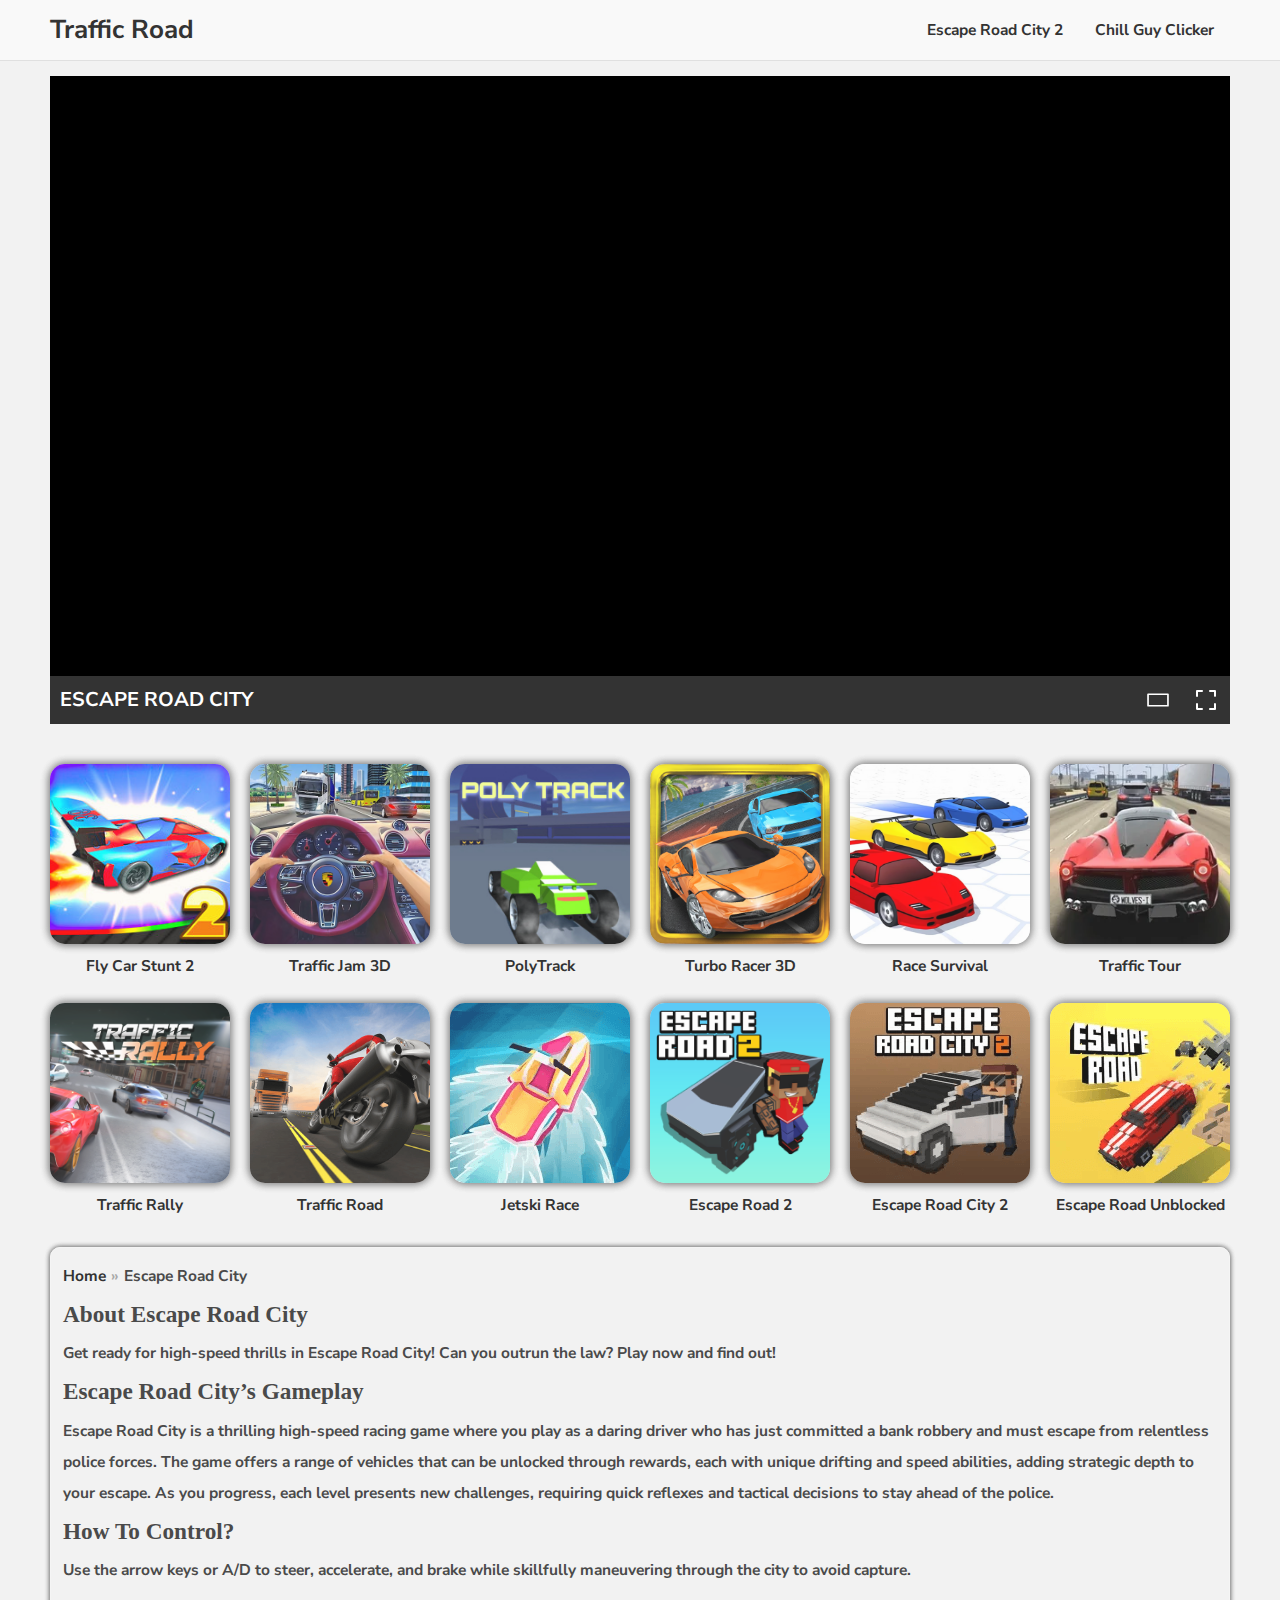
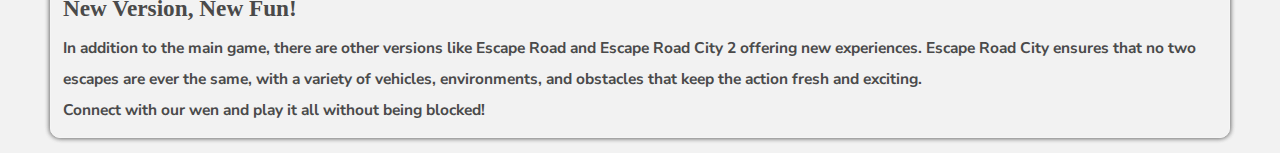
<file: escape-road-city.html>
<!DOCTYPE html>
<html lang="en-US">
<head>
	<!-- Google tag (gtag.js) -->
<script async src="https://www.googletagmanager.com/gtag/js?id=G-0ZK87LPZ6W"></script>
<script>
  window.dataLayer = window.dataLayer || [];
  function gtag(){dataLayer.push(arguments);}
  gtag('js', new Date());

  gtag('config', 'G-0ZK87LPZ6W');
</script>
    <meta charset="utf-8">
    <meta http-equiv="X-UA-Compatible" content="IE=edge">
    <meta name="viewport" content="width=device-width, initial-scale=1.0, shrink-to-fit=no">
    <meta http-equiv="content-language" content="en">
    <meta name="external" content="true">
    <meta name="distribution" content="Global">
    <meta http-equiv="audience" content="General">
    <link rel="icon" href="rs/imgs/traffic-road3.jpg">
    <title>Escape Road City - Traffic Road</title>
    <meta name="keywords" content="escape road city">
    <meta name="news_keywords" content="escape road city">
    <meta name="description" content="Escape Road City - Traffic Road">
    <link rel="stylesheet" type="text/css" href="rs/css/all.css">
    <link rel="preconnect" href="https://fonts.googleapis.com">
    <link rel="preconnect" href="https://fonts.gstatic.com" crossorigin>
    <link href="https://fonts.googleapis.com/css2?family=Nunito+Sans:wght@500;600;700&display=swap" rel="stylesheet">
</head>

<body><!--MENU-->
<header id="header">
    <div class="container">
        <div class="row">
            <div class="p-r d-flex sp al header-bar">
                <div class="bar-logo">
                    <a class="logo-text" href="/">Traffic Road</a>
                </div>
                <nav class="navigation">
                    <ul>
                                                    <li>
                                <a class="menu-link" href="/escape-road-city-2">
                                    <span class="text-menu-link">Escape Road City 2</span>
                                </a>
                            </li>
                                                    <li>
                                <a class="menu-link" href="/chill-guy-clicker">
                                    <span class="text-menu-link">Chill Guy Clicker</span>
                                </a>
                            </li>
                                            </ul>
                </nav>
                <div class="center-box merge_icon icon-menu-mobile">
                    <svg fill="#555" height="24" viewBox="0 -21 384 384" width="24" xmlns="http://www.w3.org/2000/svg">
                        <path d="m362.667969 0h-341.335938c-11.753906 0-21.332031 9.578125-21.332031 21.332031v42.667969c0 11.753906 9.578125 21.332031 21.332031 21.332031h341.335938c11.753906 0 21.332031-9.578125 21.332031-21.332031v-42.667969c0-11.753906-9.578125-21.332031-21.332031-21.332031zm0 0">
                        </path>
                        <path d="m362.667969 128h-341.335938c-11.753906 0-21.332031 9.578125-21.332031 21.332031v42.667969c0 11.753906 9.578125 21.332031 21.332031 21.332031h341.335938c11.753906 0 21.332031-9.578125 21.332031-21.332031v-42.667969c0-11.753906-9.578125-21.332031-21.332031-21.332031zm0 0">
                        </path>
                        <path d="m362.667969 256h-341.335938c-11.753906 0-21.332031 9.578125-21.332031 21.332031v42.667969c0 11.753906 9.578125 21.332031 21.332031 21.332031h341.335938c11.753906 0 21.332031-9.578125 21.332031-21.332031v-42.667969c0-11.753906-9.578125-21.332031-21.332031-21.332031zm0 0">
                        </path>
                    </svg>
                </div>
            </div>
        </div>
    </div>

    <!--Mobil MENU-->
    <div class="mobile-dropdown" id="mobile-dropdown">
        <div class="container">
            <div class="row">
                <nav class="nav-mobile-controler">
                    <ul>
                                                    <li>
                                <a class="menu-link-mobile" href="/escape-road-city-2">
                                    <span class="text-menu-link">Escape Road City 2</span>
                                </a>
                            </li>
                                                    <li>
                                <a class="menu-link-mobile" href="/chill-guy-clicker">
                                    <span class="text-menu-link">Chill Guy Clicker</span>
                                </a>
                            </li>
                                            </ul>
                </nav>
            </div>
        </div>
    </div>
    <!--END Mobile menu-->
</header>
<!--END MENU--><!--GAME PLAY-->
<div id="game-page" class="main">
    <div class="container">
        <div class="row-flex">
            <div class="main-flex">
                <div class="row">
                    <div class="frame-box-game">
                        <iframe title="Escape Road City" id="iframehtml5" class="d-block" width="100%" height="600px" target="_parent" src="https://azgames.io/escape-road-city.embed" frameborder="0" border="0" scrolling="no" allowfullscreen=""></iframe>
                        <div class="header-game">
                            <div class="box-header">
                                <h1>Escape Road City</h1>
                                <div class="header-game-extend">
                                    <span class="us-expand" id="half-expand" onclick="theaterMode()">
                                        <svg class="scale-anim" width="24" height="24" viewBox="0 0 100 100" xmlns="http://www.w3.org/2000/svg" xmlns:xlink="http://www.w3.org/1999/xlink" aria-hidden="true" role="img" class="iconify iconify--gis" preserveAspectRatio="xMidYMid meet">
                                            <path d="M8.5 22.5A3.5 3.5 0 0 0 5 26v48a3.5 3.5 0 0 0 3.5 3.5h83A3.5 3.5 0 0 0 95 74V26a3.5 3.5 0 0 0-3.5-3.5h-83zm3.5 7h76v41H12v-41z">
                                            </path>
                                        </svg>
                                    </span>
                                    <span class="expand-btn" id="expand">
                                        <svg class="scale-anim" viewBox="0 0 24 24" xmlns="http://www.w3.org/2000/svg">
                                            <path d="M3,15 L3.11662113,15.0067277 C3.57570299,15.0600494 3.93995063,15.424297 3.99327227,15.8833789 L4,16 L4,20 L8,20 L8.11662113,20.0067277 C8.61395981,20.0644928 9,20.4871642 9,21 C9,21.5128358 8.61395981,21.9355072 8.11662113,21.9932723 L8,22 L3,22 L2.88337887,21.9932723 C2.42429701,21.9399506 2.06004937,21.575703 2.00672773,21.1166211 L2,21 L2,16 L2.00672773,15.8833789 C2.06004937,15.424297 2.42429701,15.0600494 2.88337887,15.0067277 L3,15 Z M21,15 C21.5128358,15 21.9355072,15.3860402 21.9932723,15.8833789 L22,16 L22,21 C22,21.5128358 21.6139598,21.9355072 21.1166211,21.9932723 L21,22 L16,22 C15.4477153,22 15,21.5522847 15,21 C15,20.4871642 15.3860402,20.0644928 15.8833789,20.0067277 L16,20 L20,20 L20,16 C20,15.4871642 20.3860402,15.0644928 20.8833789,15.0067277 L21,15 Z M8,2 C8.55228475,2 9,2.44771525 9,3 C9,3.51283584 8.61395981,3.93550716 8.11662113,3.99327227 L8,4 L4,4 L4,8 C4,8.51283584 3.61395981,8.93550716 3.11662113,8.99327227 L3,9 C2.48716416,9 2.06449284,8.61395981 2.00672773,8.11662113 L2,8 L2,3 C2,2.48716416 2.38604019,2.06449284 2.88337887,2.00672773 L3,2 L8,2 Z M21,2 L21.1166211,2.00672773 C21.575703,2.06004937 21.9399506,2.42429701 21.9932723,2.88337887 L22,3 L22,8 L21.9932723,8.11662113 C21.9399506,8.57570299 21.575703,8.93995063 21.1166211,8.99327227 L21,9 L20.8833789,8.99327227 C20.424297,8.93995063 20.0600494,8.57570299 20.0067277,8.11662113 L20,8 L20,4 L16,4 L15.8833789,3.99327227 C15.3860402,3.93550716 15,3.51283584 15,3 C15,2.48716416 15.3860402,2.06449284 15.8833789,2.00672773 L16,2 L21,2 Z" />
                                        </svg>
                                    </span>
                                </div>
                            </div>
                        </div>
                        <span class="exit-fullscreen hidden" id="_exit_full_screen">
                            <svg fill="#fff" width="24" height="24" version="1.1" id="Capa_1" x="0px" y="0px" viewBox="0 0 512.001 512.001" style="enable-background: new 0 0 512.001 512.001;">
                                <g>
                                    <g>
                                        <path d="M284.286,256.002L506.143,34.144c7.811-7.811,7.811-20.475,0-28.285c-7.811-7.81-20.475-7.811-28.285,0L256,227.717 L34.143,5.859c-7.811-7.811-20.475-7.811-28.285,0c-7.81,7.811-7.811,20.475,0,28.285l221.857,221.857L5.858,477.859 c-7.811,7.811-7.811,20.475,0,28.285c3.905,3.905,9.024,5.857,14.143,5.857c5.119,0,10.237-1.952,14.143-5.857L256,284.287 l221.857,221.857c3.905,3.905,9.024,5.857,14.143,5.857s10.237-1.952,14.143-5.857c7.811-7.811,7.811-20.475,0-28.285 L284.286,256.002z">
                                        </path>
                                    </g>
                                </g>
                            </svg>
                        </span>
                    </div>
                </div>
                <br />
                <div class="row">
                    <div class="game-flex" id="ajax-append">
                                                    <div class="game-flex-item">
																	<a class="flex-item" href="/fly-car-stunt-2">
								                                    <img width="180" height="180" src="rs/imgs/fly-car-stunt-2-tr1.jpg" title="Fly Car Stunt 2" alt="Fly Car Stunt 2" />
                                    <div class="header-flex-item"><a class="text-overflow header-game-title" href="/fly-car-stunt-2">Fly Car Stunt 2</a></div>
                                </a>
                            </div>
                                                    <div class="game-flex-item">
																	<a class="flex-item" href="/traffic-jam-3d">
								                                    <img width="180" height="180" src="rs/imgs/traffic-jam-3d-fb1.jpg" title="Traffic Jam 3D" alt="Traffic Jam 3D" />
                                    <div class="header-flex-item"><a class="text-overflow header-game-title" href="/traffic-jam-3d">Traffic Jam 3D</a></div>
                                </a>
                            </div>
                                                    <div class="game-flex-item">
																	<a class="flex-item" href="/polytrack">
								                                    <img width="180" height="180" src="rs/imgs/polytrack-unblocked.png" title="PolyTrack" alt="PolyTrack" />
                                    <div class="header-flex-item"><a class="text-overflow header-game-title" href="/polytrack">PolyTrack</a></div>
                                </a>
                            </div>
                                                    <div class="game-flex-item">
																	<a class="flex-item" href="/turbo-racer-3d">
								                                    <img width="180" height="180" src="rs/imgs/turbo-racer-3d.png" title="Turbo Racer 3D" alt="Turbo Racer 3D" />
                                    <div class="header-flex-item"><a class="text-overflow header-game-title" href="/turbo-racer-3d">Turbo Racer 3D</a></div>
                                </a>
                            </div>
                                                    <div class="game-flex-item">
																	<a class="flex-item" href="/race-survival">
								                                    <img width="180" height="180" src="rs/imgs/race-survival-tr1.png" title="Race Survival" alt="Race Survival" />
                                    <div class="header-flex-item"><a class="text-overflow header-game-title" href="/race-survival">Race Survival</a></div>
                                </a>
                            </div>
                                                    <div class="game-flex-item">
																	<a class="flex-item" href="/traffic-tour">
								                                    <img width="180" height="180" src="rs/imgs/traffic-tour-d.png" title="Traffic Tour" alt="Traffic Tour" />
                                    <div class="header-flex-item"><a class="text-overflow header-game-title" href="/traffic-tour">Traffic Tour</a></div>
                                </a>
                            </div>
                                                    <div class="game-flex-item">
																	<a class="flex-item" href="/traffic-rally">
								                                    <img width="180" height="180" src="rs/imgs/traffic-rally-fb1.png" title="Traffic Rally" alt="Traffic Rally" />
                                    <div class="header-flex-item"><a class="text-overflow header-game-title" href="/traffic-rally">Traffic Rally</a></div>
                                </a>
                            </div>
                                                    <div class="game-flex-item">
																	<a class="flex-item" href="/">
								                                    <img width="180" height="180" src="rs/imgs/trafficroad.png" title="Traffic Road" alt="Traffic Road" />
                                    <div class="header-flex-item"><a class="text-overflow header-game-title" href="/traffic-road">Traffic Road</a></div>
                                </a>
                            </div>
                                                    <div class="game-flex-item">
																	<a class="flex-item" href="/jetski-race">
								                                    <img width="180" height="180" src="rs/imgs/jetski-race-game-taproad.io.png" title="Jetski Race" alt="Jetski Race" />
                                    <div class="header-flex-item"><a class="text-overflow header-game-title" href="/jetski-race">Jetski Race</a></div>
                                </a>
                            </div>
                                                    <div class="game-flex-item">
																	<a class="flex-item" href="/escape-road-2">
								                                    <img width="180" height="180" src="rs/imgs/escape-road-2-fb1.png" title="Escape Road 2" alt="Escape Road 2" />
                                    <div class="header-flex-item"><a class="text-overflow header-game-title" href="/escape-road-2">Escape Road 2</a></div>
                                </a>
                            </div>
                                                    <div class="game-flex-item">
																	<a class="flex-item" href="/escape-road-city-2">
								                                    <img width="180" height="180" src="rs/imgs/escape-road-city-2.png" title="Escape Road City 2" alt="Escape Road City 2" />
                                    <div class="header-flex-item"><a class="text-overflow header-game-title" href="/escape-road-city-2">Escape Road City 2</a></div>
                                </a>
                            </div>
                                                    <div class="game-flex-item">
																	<a class="flex-item" href="/escape-road">
								                                    <img width="180" height="180" src="rs/imgs/escaperoad-game.png" title="Escape Road Unblocked" alt="Escape Road Unblocked" />
                                    <div class="header-flex-item"><a class="text-overflow header-game-title" href="/escape-road">Escape Road Unblocked</a></div>
                                </a>
                            </div>
                                            </div>
                </div>
                <div class="row">
                    <div class="frame-box-game">
                        <div class="text-area">
                            <div class="d-flex us-game-info">
                                <div class="bread-crumb">
                                    <div class="overwrite-breadcumb">
                                        <div class="d-flex al sp bread-crumb-list">
                                            <div class="d-flex al sp">
                                                <a class="bread-crumb-item" href="/">Home</a>
                                                <span class="bread-crumb-item bread-after">Escape Road City</span>
                                            </div>
                                        </div>
                                    </div>
                                </div>
                            </div>
                            <div class="text-area--content">
                                <h2>About Escape Road City</h2><p>Get ready for high-speed thrills in Escape Road City! Can you outrun the law? Play now and find out!</p>
<h2>Escape Road City&rsquo;s Gameplay</h2>
<p>Escape Road City is a thrilling high-speed racing game where you play as a daring driver who has just committed a bank robbery and must escape from relentless police forces. The game offers a range of vehicles that can be unlocked through rewards, each with unique drifting and speed abilities, adding strategic depth to your escape. As you progress, each level presents new challenges, requiring quick reflexes and tactical decisions to stay ahead of the police.</p>
<h2>How to control?</h2>
<p>Use the arrow keys or A/D to steer, accelerate, and brake while skillfully maneuvering through the city to avoid capture.</p>
<h2>New version, new fun!</h2>
<p>In addition to the main game, there are other versions like Escape Road and Escape Road City 2 offering new experiences. Escape Road City ensures that no two escapes are ever the same, with a variety of vehicles, environments, and obstacles that keep the action fresh and exciting.</p>
<p>Connect with our wen and play it all without being blocked!</p>                                                            </div>
                        </div>
                    </div>
                </div>
            </div>
        </div>
    </div>
</div>

<!--END GAME PLAY--><footer>
    <script src="rs/js/jquery-3.4.1.min.js"></script>
    <script src="rs/js/footer.js"></script>
</footer>
</body>
</html>
</file>
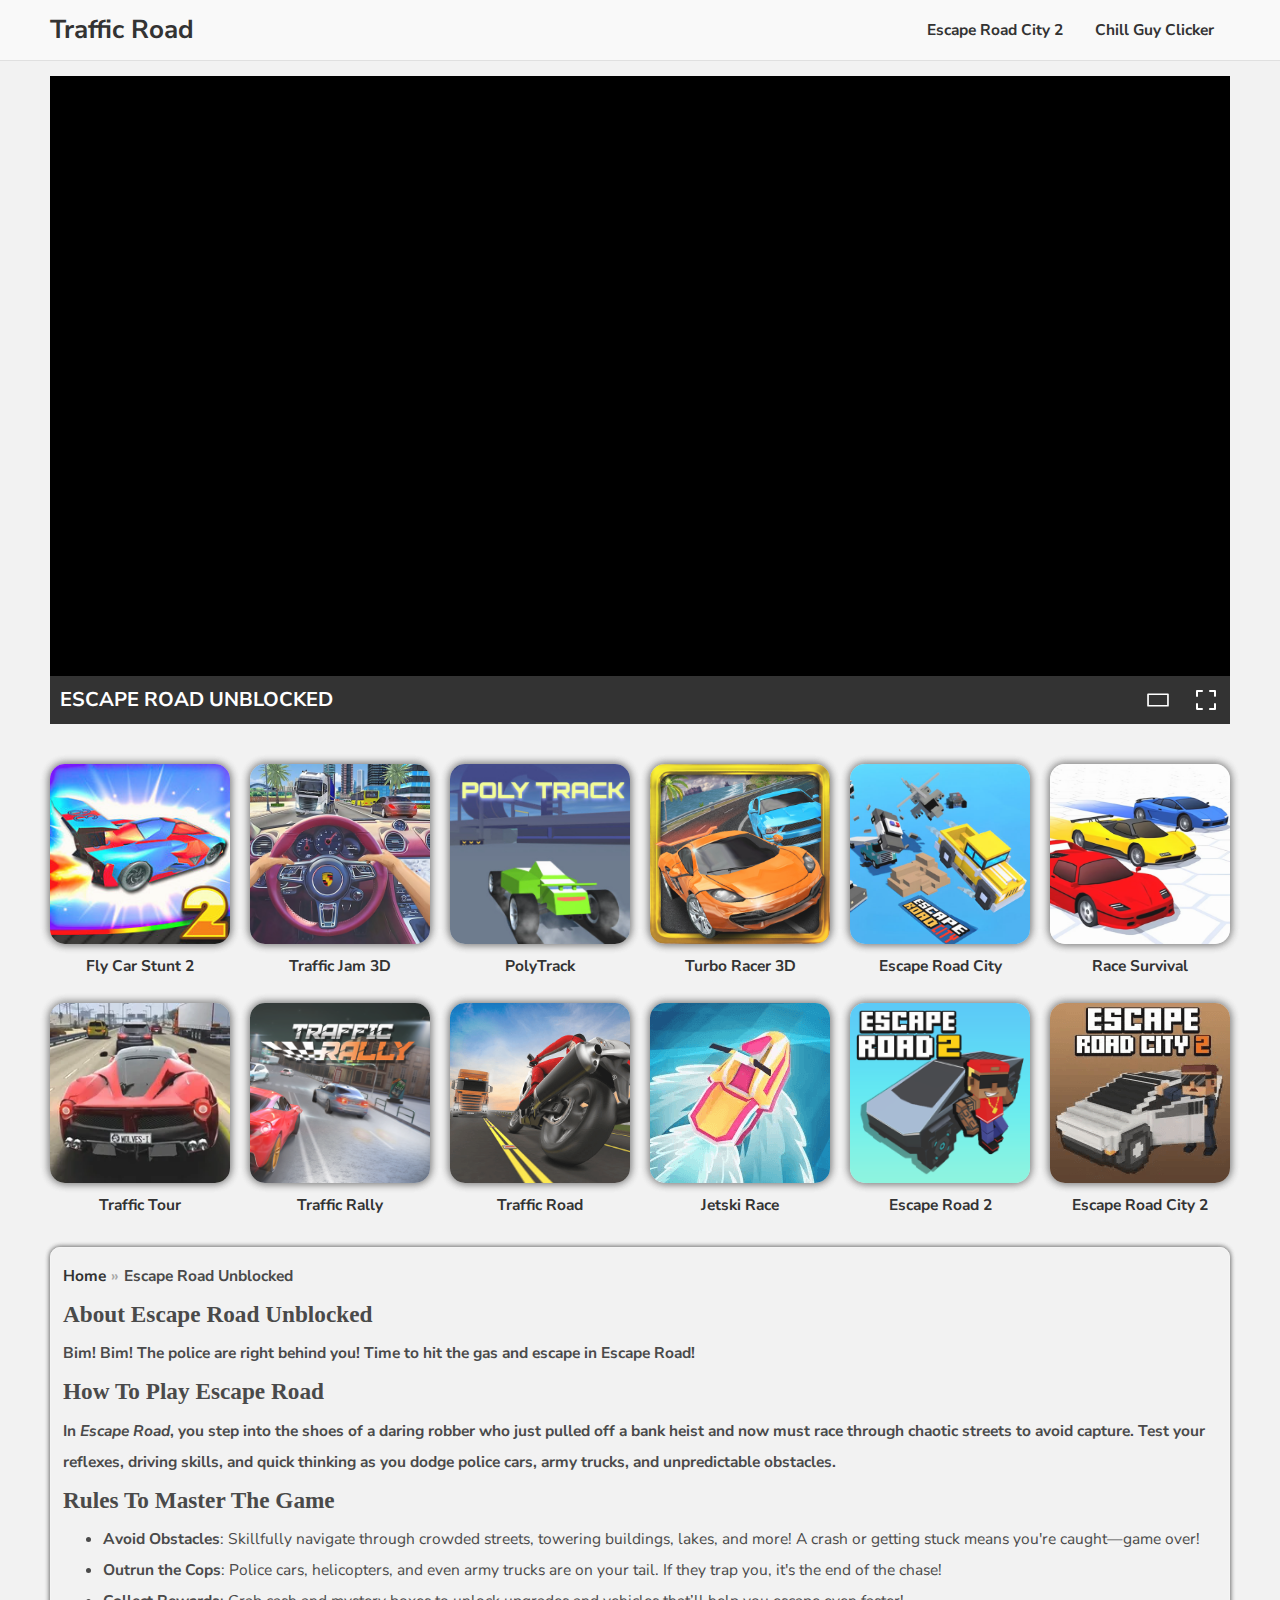
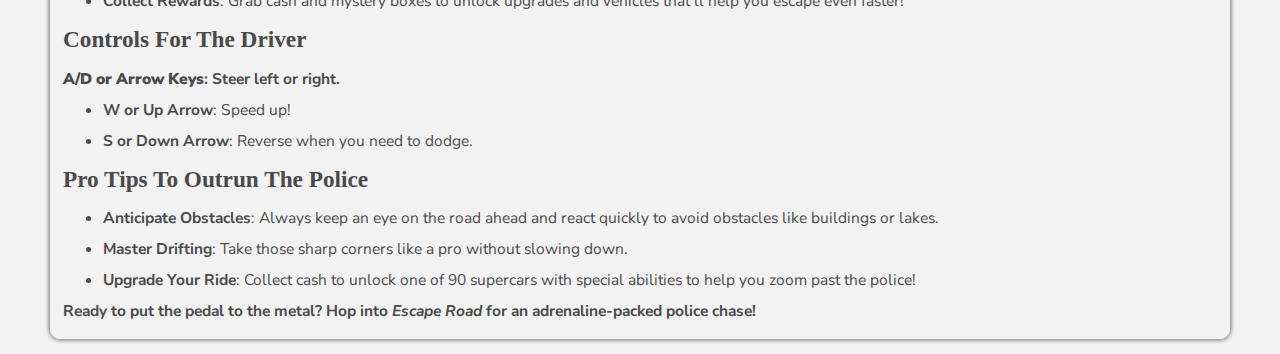
<file: escape-road.html>
<!DOCTYPE html>
<html lang="en-US">
<head>
	<!-- Google tag (gtag.js) -->
<script async src="https://www.googletagmanager.com/gtag/js?id=G-0ZK87LPZ6W"></script>
<script>
  window.dataLayer = window.dataLayer || [];
  function gtag(){dataLayer.push(arguments);}
  gtag('js', new Date());

  gtag('config', 'G-0ZK87LPZ6W');
</script>
    <meta charset="utf-8">
    <meta http-equiv="X-UA-Compatible" content="IE=edge">
    <meta name="viewport" content="width=device-width, initial-scale=1.0, shrink-to-fit=no">
    <meta http-equiv="content-language" content="en">
    <meta name="external" content="true">
    <meta name="distribution" content="Global">
    <meta http-equiv="audience" content="General">
    <link rel="icon" href="rs/imgs/traffic-road3.jpg">
    <title>Escape Road Unblocked - Traffic Road</title>
    <meta name="keywords" content="escape road">
    <meta name="news_keywords" content="escape road">
    <meta name="description" content="Escape Road Unblocked - Traffic Road">
    <link rel="stylesheet" type="text/css" href="rs/css/all.css">
    <link rel="preconnect" href="https://fonts.googleapis.com">
    <link rel="preconnect" href="https://fonts.gstatic.com" crossorigin>
    <link href="https://fonts.googleapis.com/css2?family=Nunito+Sans:wght@500;600;700&display=swap" rel="stylesheet">
</head>

<body><!--MENU-->
<header id="header">
    <div class="container">
        <div class="row">
            <div class="p-r d-flex sp al header-bar">
                <div class="bar-logo">
                    <a class="logo-text" href="/">Traffic Road</a>
                </div>
                <nav class="navigation">
                    <ul>
                                                    <li>
                                <a class="menu-link" href="/escape-road-city-2">
                                    <span class="text-menu-link">Escape Road City 2</span>
                                </a>
                            </li>
                                                    <li>
                                <a class="menu-link" href="/chill-guy-clicker">
                                    <span class="text-menu-link">Chill Guy Clicker</span>
                                </a>
                            </li>
                                            </ul>
                </nav>
                <div class="center-box merge_icon icon-menu-mobile">
                    <svg fill="#555" height="24" viewBox="0 -21 384 384" width="24" xmlns="http://www.w3.org/2000/svg">
                        <path d="m362.667969 0h-341.335938c-11.753906 0-21.332031 9.578125-21.332031 21.332031v42.667969c0 11.753906 9.578125 21.332031 21.332031 21.332031h341.335938c11.753906 0 21.332031-9.578125 21.332031-21.332031v-42.667969c0-11.753906-9.578125-21.332031-21.332031-21.332031zm0 0">
                        </path>
                        <path d="m362.667969 128h-341.335938c-11.753906 0-21.332031 9.578125-21.332031 21.332031v42.667969c0 11.753906 9.578125 21.332031 21.332031 21.332031h341.335938c11.753906 0 21.332031-9.578125 21.332031-21.332031v-42.667969c0-11.753906-9.578125-21.332031-21.332031-21.332031zm0 0">
                        </path>
                        <path d="m362.667969 256h-341.335938c-11.753906 0-21.332031 9.578125-21.332031 21.332031v42.667969c0 11.753906 9.578125 21.332031 21.332031 21.332031h341.335938c11.753906 0 21.332031-9.578125 21.332031-21.332031v-42.667969c0-11.753906-9.578125-21.332031-21.332031-21.332031zm0 0">
                        </path>
                    </svg>
                </div>
            </div>
        </div>
    </div>

    <!--Mobil MENU-->
    <div class="mobile-dropdown" id="mobile-dropdown">
        <div class="container">
            <div class="row">
                <nav class="nav-mobile-controler">
                    <ul>
                                                    <li>
                                <a class="menu-link-mobile" href="/escape-road-city-2">
                                    <span class="text-menu-link">Escape Road City 2</span>
                                </a>
                            </li>
                                                    <li>
                                <a class="menu-link-mobile" href="/chill-guy-clicker">
                                    <span class="text-menu-link">Chill Guy Clicker</span>
                                </a>
                            </li>
                                            </ul>
                </nav>
            </div>
        </div>
    </div>
    <!--END Mobile menu-->
</header>
<!--END MENU--><!--GAME PLAY-->
<div id="game-page" class="main">
    <div class="container">
        <div class="row-flex">
            <div class="main-flex">
                <div class="row">
                    <div class="frame-box-game">
                        <iframe title="Escape Road Unblocked" id="iframehtml5" class="d-block" width="100%" height="600px" target="_parent" src="https://azgames.io/escape-road.embed" frameborder="0" border="0" scrolling="no" allowfullscreen=""></iframe>
                        <div class="header-game">
                            <div class="box-header">
                                <h1>Escape Road Unblocked</h1>
                                <div class="header-game-extend">
                                    <span class="us-expand" id="half-expand" onclick="theaterMode()">
                                        <svg class="scale-anim" width="24" height="24" viewBox="0 0 100 100" xmlns="http://www.w3.org/2000/svg" xmlns:xlink="http://www.w3.org/1999/xlink" aria-hidden="true" role="img" class="iconify iconify--gis" preserveAspectRatio="xMidYMid meet">
                                            <path d="M8.5 22.5A3.5 3.5 0 0 0 5 26v48a3.5 3.5 0 0 0 3.5 3.5h83A3.5 3.5 0 0 0 95 74V26a3.5 3.5 0 0 0-3.5-3.5h-83zm3.5 7h76v41H12v-41z">
                                            </path>
                                        </svg>
                                    </span>
                                    <span class="expand-btn" id="expand">
                                        <svg class="scale-anim" viewBox="0 0 24 24" xmlns="http://www.w3.org/2000/svg">
                                            <path d="M3,15 L3.11662113,15.0067277 C3.57570299,15.0600494 3.93995063,15.424297 3.99327227,15.8833789 L4,16 L4,20 L8,20 L8.11662113,20.0067277 C8.61395981,20.0644928 9,20.4871642 9,21 C9,21.5128358 8.61395981,21.9355072 8.11662113,21.9932723 L8,22 L3,22 L2.88337887,21.9932723 C2.42429701,21.9399506 2.06004937,21.575703 2.00672773,21.1166211 L2,21 L2,16 L2.00672773,15.8833789 C2.06004937,15.424297 2.42429701,15.0600494 2.88337887,15.0067277 L3,15 Z M21,15 C21.5128358,15 21.9355072,15.3860402 21.9932723,15.8833789 L22,16 L22,21 C22,21.5128358 21.6139598,21.9355072 21.1166211,21.9932723 L21,22 L16,22 C15.4477153,22 15,21.5522847 15,21 C15,20.4871642 15.3860402,20.0644928 15.8833789,20.0067277 L16,20 L20,20 L20,16 C20,15.4871642 20.3860402,15.0644928 20.8833789,15.0067277 L21,15 Z M8,2 C8.55228475,2 9,2.44771525 9,3 C9,3.51283584 8.61395981,3.93550716 8.11662113,3.99327227 L8,4 L4,4 L4,8 C4,8.51283584 3.61395981,8.93550716 3.11662113,8.99327227 L3,9 C2.48716416,9 2.06449284,8.61395981 2.00672773,8.11662113 L2,8 L2,3 C2,2.48716416 2.38604019,2.06449284 2.88337887,2.00672773 L3,2 L8,2 Z M21,2 L21.1166211,2.00672773 C21.575703,2.06004937 21.9399506,2.42429701 21.9932723,2.88337887 L22,3 L22,8 L21.9932723,8.11662113 C21.9399506,8.57570299 21.575703,8.93995063 21.1166211,8.99327227 L21,9 L20.8833789,8.99327227 C20.424297,8.93995063 20.0600494,8.57570299 20.0067277,8.11662113 L20,8 L20,4 L16,4 L15.8833789,3.99327227 C15.3860402,3.93550716 15,3.51283584 15,3 C15,2.48716416 15.3860402,2.06449284 15.8833789,2.00672773 L16,2 L21,2 Z" />
                                        </svg>
                                    </span>
                                </div>
                            </div>
                        </div>
                        <span class="exit-fullscreen hidden" id="_exit_full_screen">
                            <svg fill="#fff" width="24" height="24" version="1.1" id="Capa_1" x="0px" y="0px" viewBox="0 0 512.001 512.001" style="enable-background: new 0 0 512.001 512.001;">
                                <g>
                                    <g>
                                        <path d="M284.286,256.002L506.143,34.144c7.811-7.811,7.811-20.475,0-28.285c-7.811-7.81-20.475-7.811-28.285,0L256,227.717 L34.143,5.859c-7.811-7.811-20.475-7.811-28.285,0c-7.81,7.811-7.811,20.475,0,28.285l221.857,221.857L5.858,477.859 c-7.811,7.811-7.811,20.475,0,28.285c3.905,3.905,9.024,5.857,14.143,5.857c5.119,0,10.237-1.952,14.143-5.857L256,284.287 l221.857,221.857c3.905,3.905,9.024,5.857,14.143,5.857s10.237-1.952,14.143-5.857c7.811-7.811,7.811-20.475,0-28.285 L284.286,256.002z">
                                        </path>
                                    </g>
                                </g>
                            </svg>
                        </span>
                    </div>
                </div>
                <br />
                <div class="row">
                    <div class="game-flex" id="ajax-append">
                                                    <div class="game-flex-item">
																	<a class="flex-item" href="/fly-car-stunt-2">
								                                    <img width="180" height="180" src="rs/imgs/fly-car-stunt-2-tr1.jpg" title="Fly Car Stunt 2" alt="Fly Car Stunt 2" />
                                    <div class="header-flex-item"><a class="text-overflow header-game-title" href="/fly-car-stunt-2">Fly Car Stunt 2</a></div>
                                </a>
                            </div>
                                                    <div class="game-flex-item">
																	<a class="flex-item" href="/traffic-jam-3d">
								                                    <img width="180" height="180" src="rs/imgs/traffic-jam-3d-fb1.jpg" title="Traffic Jam 3D" alt="Traffic Jam 3D" />
                                    <div class="header-flex-item"><a class="text-overflow header-game-title" href="/traffic-jam-3d">Traffic Jam 3D</a></div>
                                </a>
                            </div>
                                                    <div class="game-flex-item">
																	<a class="flex-item" href="/polytrack">
								                                    <img width="180" height="180" src="rs/imgs/polytrack-unblocked.png" title="PolyTrack" alt="PolyTrack" />
                                    <div class="header-flex-item"><a class="text-overflow header-game-title" href="/polytrack">PolyTrack</a></div>
                                </a>
                            </div>
                                                    <div class="game-flex-item">
																	<a class="flex-item" href="/turbo-racer-3d">
								                                    <img width="180" height="180" src="rs/imgs/turbo-racer-3d.png" title="Turbo Racer 3D" alt="Turbo Racer 3D" />
                                    <div class="header-flex-item"><a class="text-overflow header-game-title" href="/turbo-racer-3d">Turbo Racer 3D</a></div>
                                </a>
                            </div>
                                                    <div class="game-flex-item">
																	<a class="flex-item" href="/escape-road-city">
								                                    <img width="180" height="180" src="rs/imgs/escaperoadcity_1735657512_994.jpg" title="Escape Road City" alt="Escape Road City" />
                                    <div class="header-flex-item"><a class="text-overflow header-game-title" href="/escape-road-city">Escape Road City</a></div>
                                </a>
                            </div>
                                                    <div class="game-flex-item">
																	<a class="flex-item" href="/race-survival">
								                                    <img width="180" height="180" src="rs/imgs/race-survival-tr1.png" title="Race Survival" alt="Race Survival" />
                                    <div class="header-flex-item"><a class="text-overflow header-game-title" href="/race-survival">Race Survival</a></div>
                                </a>
                            </div>
                                                    <div class="game-flex-item">
																	<a class="flex-item" href="/traffic-tour">
								                                    <img width="180" height="180" src="rs/imgs/traffic-tour-d.png" title="Traffic Tour" alt="Traffic Tour" />
                                    <div class="header-flex-item"><a class="text-overflow header-game-title" href="/traffic-tour">Traffic Tour</a></div>
                                </a>
                            </div>
                                                    <div class="game-flex-item">
																	<a class="flex-item" href="/traffic-rally">
								                                    <img width="180" height="180" src="rs/imgs/traffic-rally-fb1.png" title="Traffic Rally" alt="Traffic Rally" />
                                    <div class="header-flex-item"><a class="text-overflow header-game-title" href="/traffic-rally">Traffic Rally</a></div>
                                </a>
                            </div>
                                                    <div class="game-flex-item">
																	<a class="flex-item" href="/">
								                                    <img width="180" height="180" src="rs/imgs/trafficroad.png" title="Traffic Road" alt="Traffic Road" />
                                    <div class="header-flex-item"><a class="text-overflow header-game-title" href="/traffic-road">Traffic Road</a></div>
                                </a>
                            </div>
                                                    <div class="game-flex-item">
																	<a class="flex-item" href="/jetski-race">
								                                    <img width="180" height="180" src="rs/imgs/jetski-race-game-taproad.io.png" title="Jetski Race" alt="Jetski Race" />
                                    <div class="header-flex-item"><a class="text-overflow header-game-title" href="/jetski-race">Jetski Race</a></div>
                                </a>
                            </div>
                                                    <div class="game-flex-item">
																	<a class="flex-item" href="/escape-road-2">
								                                    <img width="180" height="180" src="rs/imgs/escape-road-2-fb1.png" title="Escape Road 2" alt="Escape Road 2" />
                                    <div class="header-flex-item"><a class="text-overflow header-game-title" href="/escape-road-2">Escape Road 2</a></div>
                                </a>
                            </div>
                                                    <div class="game-flex-item">
																	<a class="flex-item" href="/escape-road-city-2">
								                                    <img width="180" height="180" src="rs/imgs/escape-road-city-2.png" title="Escape Road City 2" alt="Escape Road City 2" />
                                    <div class="header-flex-item"><a class="text-overflow header-game-title" href="/escape-road-city-2">Escape Road City 2</a></div>
                                </a>
                            </div>
                                            </div>
                </div>
                <div class="row">
                    <div class="frame-box-game">
                        <div class="text-area">
                            <div class="d-flex us-game-info">
                                <div class="bread-crumb">
                                    <div class="overwrite-breadcumb">
                                        <div class="d-flex al sp bread-crumb-list">
                                            <div class="d-flex al sp">
                                                <a class="bread-crumb-item" href="/">Home</a>
                                                <span class="bread-crumb-item bread-after">Escape Road Unblocked</span>
                                            </div>
                                        </div>
                                    </div>
                                </div>
                            </div>
                            <div class="text-area--content">
                                <h2>About Escape Road Unblocked</h2><p><span>Bim! Bim! The police are right behind you! Time to hit the gas and escape in Escape Road!&nbsp;</span></p>
<h2><strong>How to Play Escape Road</strong></h2>
<p><span>In </span><em><span>Escape Road</span></em><span>, you step into the shoes of a daring robber who just pulled off a bank heist and now must race through chaotic streets to avoid capture. Test your reflexes, driving skills, and quick thinking as you dodge police cars, army trucks, and unpredictable obstacles.</span></p>
<h2><strong>Rules to master the game</strong></h2>
<ul>
<li style="font-weight: 400;"><strong>Avoid Obstacles</strong><span>: Skillfully navigate through crowded streets, towering buildings, lakes, and more! A crash or getting stuck means you're caught&mdash;game over!</span></li>
<li style="font-weight: 400;"><strong>Outrun the Cops</strong><span>: Police cars, helicopters, and even army trucks are on your tail. If they trap you, it's the end of the chase!</span></li>
<li style="font-weight: 400;"><strong>Collect Rewards</strong><span>: Grab cash and mystery boxes to unlock upgrades and vehicles that&rsquo;ll help you escape even faster!</span></li>
</ul>
<h2><strong>Controls for the driver</strong></h2>
<p><strong>A/D or Arrow Keys</strong><span>: Steer left or right.</span></p>
<ul>
<li style="font-weight: 400;"><strong>W or Up Arrow</strong><span>: Speed up!</span></li>
<li style="font-weight: 400;"><strong>S or Down Arrow</strong><span>: Reverse when you need to dodge.</span></li>
</ul>
<h2><strong>Pro Tips to outrun the police</strong></h2>
<ul>
<li style="font-weight: 400;"><strong>Anticipate Obstacles</strong><span>: Always keep an eye on the road ahead and react quickly to avoid obstacles like buildings or lakes.</span></li>
<li style="font-weight: 400;"><strong>Master Drifting</strong><span>: Take those sharp corners like a pro without slowing down.</span></li>
<li style="font-weight: 400;"><strong>Upgrade Your Ride</strong><span>: Collect cash to unlock one of 90 supercars with special abilities to help you zoom past the police!</span></li>
</ul>
<p><span>Ready to put the pedal to the metal? Hop into </span><em><span>Escape Road</span></em><span> for an adrenaline-packed police chase!</span></p>                                                            </div>
                        </div>
                    </div>
                </div>
            </div>
        </div>
    </div>
</div>

<!--END GAME PLAY--><footer>
    <script src="rs/js/jquery-3.4.1.min.js"></script>
    <script src="rs/js/footer.js"></script>
</footer>
</body>
</html>
</file>
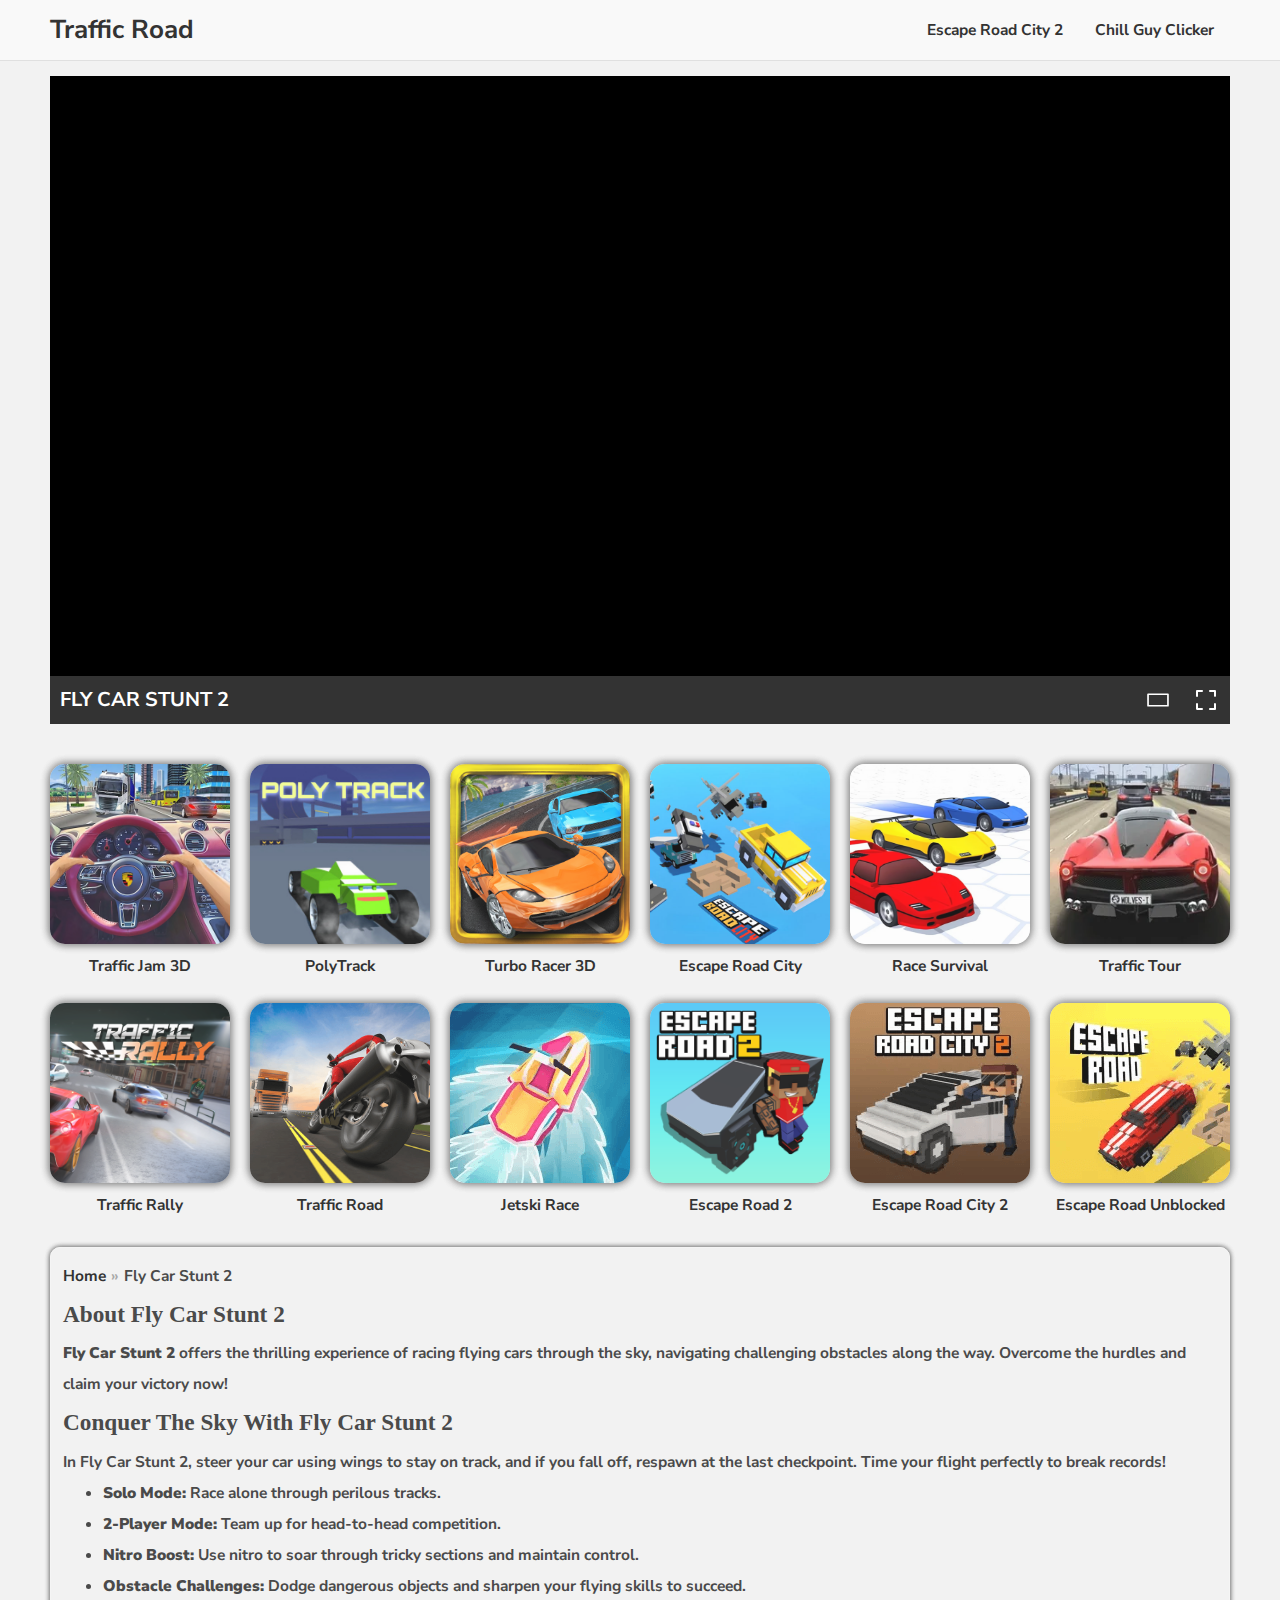
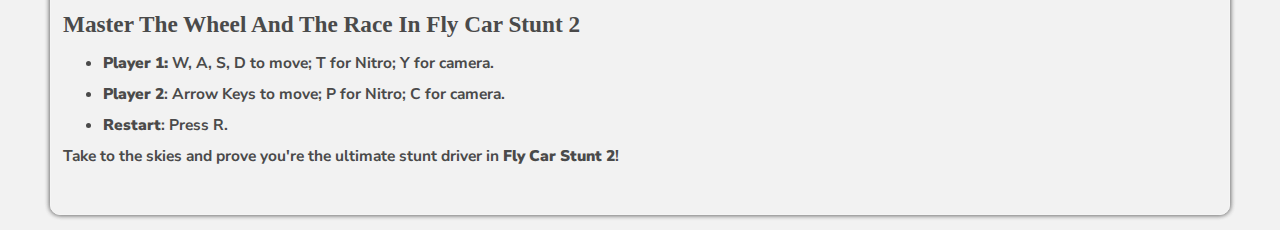
<file: fly-car-stunt-2.html>
<!DOCTYPE html>
<html lang="en-US">
<head>
	<!-- Google tag (gtag.js) -->
<script async src="https://www.googletagmanager.com/gtag/js?id=G-0ZK87LPZ6W"></script>
<script>
  window.dataLayer = window.dataLayer || [];
  function gtag(){dataLayer.push(arguments);}
  gtag('js', new Date());

  gtag('config', 'G-0ZK87LPZ6W');
</script>
    <meta charset="utf-8">
    <meta http-equiv="X-UA-Compatible" content="IE=edge">
    <meta name="viewport" content="width=device-width, initial-scale=1.0, shrink-to-fit=no">
    <meta http-equiv="content-language" content="en">
    <meta name="external" content="true">
    <meta name="distribution" content="Global">
    <meta http-equiv="audience" content="General">
    <link rel="icon" href="rs/imgs/traffic-road3.jpg">
    <title>Fly Car Stunt 2 - Traffic Road</title>
    <meta name="keywords" content="fly car stunt 2">
    <meta name="news_keywords" content="fly car stunt 2">
    <meta name="description" content="Fly Car Stunt 2 - Traffic Road">
    <link rel="stylesheet" type="text/css" href="rs/css/all.css">
    <link rel="preconnect" href="https://fonts.googleapis.com">
    <link rel="preconnect" href="https://fonts.gstatic.com" crossorigin>
    <link href="https://fonts.googleapis.com/css2?family=Nunito+Sans:wght@500;600;700&display=swap" rel="stylesheet">
</head>

<body><!--MENU-->
<header id="header">
    <div class="container">
        <div class="row">
            <div class="p-r d-flex sp al header-bar">
                <div class="bar-logo">
                    <a class="logo-text" href="/">Traffic Road</a>
                </div>
                <nav class="navigation">
                    <ul>
                                                    <li>
                                <a class="menu-link" href="/escape-road-city-2">
                                    <span class="text-menu-link">Escape Road City 2</span>
                                </a>
                            </li>
                                                    <li>
                                <a class="menu-link" href="/chill-guy-clicker">
                                    <span class="text-menu-link">Chill Guy Clicker</span>
                                </a>
                            </li>
                                            </ul>
                </nav>
                <div class="center-box merge_icon icon-menu-mobile">
                    <svg fill="#555" height="24" viewBox="0 -21 384 384" width="24" xmlns="http://www.w3.org/2000/svg">
                        <path d="m362.667969 0h-341.335938c-11.753906 0-21.332031 9.578125-21.332031 21.332031v42.667969c0 11.753906 9.578125 21.332031 21.332031 21.332031h341.335938c11.753906 0 21.332031-9.578125 21.332031-21.332031v-42.667969c0-11.753906-9.578125-21.332031-21.332031-21.332031zm0 0">
                        </path>
                        <path d="m362.667969 128h-341.335938c-11.753906 0-21.332031 9.578125-21.332031 21.332031v42.667969c0 11.753906 9.578125 21.332031 21.332031 21.332031h341.335938c11.753906 0 21.332031-9.578125 21.332031-21.332031v-42.667969c0-11.753906-9.578125-21.332031-21.332031-21.332031zm0 0">
                        </path>
                        <path d="m362.667969 256h-341.335938c-11.753906 0-21.332031 9.578125-21.332031 21.332031v42.667969c0 11.753906 9.578125 21.332031 21.332031 21.332031h341.335938c11.753906 0 21.332031-9.578125 21.332031-21.332031v-42.667969c0-11.753906-9.578125-21.332031-21.332031-21.332031zm0 0">
                        </path>
                    </svg>
                </div>
            </div>
        </div>
    </div>

    <!--Mobil MENU-->
    <div class="mobile-dropdown" id="mobile-dropdown">
        <div class="container">
            <div class="row">
                <nav class="nav-mobile-controler">
                    <ul>
                                                    <li>
                                <a class="menu-link-mobile" href="/escape-road-city-2">
                                    <span class="text-menu-link">Escape Road City 2</span>
                                </a>
                            </li>
                                                    <li>
                                <a class="menu-link-mobile" href="/chill-guy-clicker">
                                    <span class="text-menu-link">Chill Guy Clicker</span>
                                </a>
                            </li>
                                            </ul>
                </nav>
            </div>
        </div>
    </div>
    <!--END Mobile menu-->
</header>
<!--END MENU--><!--GAME PLAY-->
<div id="game-page" class="main">
    <div class="container">
        <div class="row-flex">
            <div class="main-flex">
                <div class="row">
                    <div class="frame-box-game">
                        <iframe title="Fly Car Stunt 2" id="iframehtml5" class="d-block" width="100%" height="600px" target="_parent" src="https://www.twoplayergames.org/gameframe/fly-car-stunt-2" frameborder="0" border="0" scrolling="no" allowfullscreen=""></iframe>
                        <div class="header-game">
                            <div class="box-header">
                                <h1>Fly Car Stunt 2</h1>
                                <div class="header-game-extend">
                                    <span class="us-expand" id="half-expand" onclick="theaterMode()">
                                        <svg class="scale-anim" width="24" height="24" viewBox="0 0 100 100" xmlns="http://www.w3.org/2000/svg" xmlns:xlink="http://www.w3.org/1999/xlink" aria-hidden="true" role="img" class="iconify iconify--gis" preserveAspectRatio="xMidYMid meet">
                                            <path d="M8.5 22.5A3.5 3.5 0 0 0 5 26v48a3.5 3.5 0 0 0 3.5 3.5h83A3.5 3.5 0 0 0 95 74V26a3.5 3.5 0 0 0-3.5-3.5h-83zm3.5 7h76v41H12v-41z">
                                            </path>
                                        </svg>
                                    </span>
                                    <span class="expand-btn" id="expand">
                                        <svg class="scale-anim" viewBox="0 0 24 24" xmlns="http://www.w3.org/2000/svg">
                                            <path d="M3,15 L3.11662113,15.0067277 C3.57570299,15.0600494 3.93995063,15.424297 3.99327227,15.8833789 L4,16 L4,20 L8,20 L8.11662113,20.0067277 C8.61395981,20.0644928 9,20.4871642 9,21 C9,21.5128358 8.61395981,21.9355072 8.11662113,21.9932723 L8,22 L3,22 L2.88337887,21.9932723 C2.42429701,21.9399506 2.06004937,21.575703 2.00672773,21.1166211 L2,21 L2,16 L2.00672773,15.8833789 C2.06004937,15.424297 2.42429701,15.0600494 2.88337887,15.0067277 L3,15 Z M21,15 C21.5128358,15 21.9355072,15.3860402 21.9932723,15.8833789 L22,16 L22,21 C22,21.5128358 21.6139598,21.9355072 21.1166211,21.9932723 L21,22 L16,22 C15.4477153,22 15,21.5522847 15,21 C15,20.4871642 15.3860402,20.0644928 15.8833789,20.0067277 L16,20 L20,20 L20,16 C20,15.4871642 20.3860402,15.0644928 20.8833789,15.0067277 L21,15 Z M8,2 C8.55228475,2 9,2.44771525 9,3 C9,3.51283584 8.61395981,3.93550716 8.11662113,3.99327227 L8,4 L4,4 L4,8 C4,8.51283584 3.61395981,8.93550716 3.11662113,8.99327227 L3,9 C2.48716416,9 2.06449284,8.61395981 2.00672773,8.11662113 L2,8 L2,3 C2,2.48716416 2.38604019,2.06449284 2.88337887,2.00672773 L3,2 L8,2 Z M21,2 L21.1166211,2.00672773 C21.575703,2.06004937 21.9399506,2.42429701 21.9932723,2.88337887 L22,3 L22,8 L21.9932723,8.11662113 C21.9399506,8.57570299 21.575703,8.93995063 21.1166211,8.99327227 L21,9 L20.8833789,8.99327227 C20.424297,8.93995063 20.0600494,8.57570299 20.0067277,8.11662113 L20,8 L20,4 L16,4 L15.8833789,3.99327227 C15.3860402,3.93550716 15,3.51283584 15,3 C15,2.48716416 15.3860402,2.06449284 15.8833789,2.00672773 L16,2 L21,2 Z" />
                                        </svg>
                                    </span>
                                </div>
                            </div>
                        </div>
                        <span class="exit-fullscreen hidden" id="_exit_full_screen">
                            <svg fill="#fff" width="24" height="24" version="1.1" id="Capa_1" x="0px" y="0px" viewBox="0 0 512.001 512.001" style="enable-background: new 0 0 512.001 512.001;">
                                <g>
                                    <g>
                                        <path d="M284.286,256.002L506.143,34.144c7.811-7.811,7.811-20.475,0-28.285c-7.811-7.81-20.475-7.811-28.285,0L256,227.717 L34.143,5.859c-7.811-7.811-20.475-7.811-28.285,0c-7.81,7.811-7.811,20.475,0,28.285l221.857,221.857L5.858,477.859 c-7.811,7.811-7.811,20.475,0,28.285c3.905,3.905,9.024,5.857,14.143,5.857c5.119,0,10.237-1.952,14.143-5.857L256,284.287 l221.857,221.857c3.905,3.905,9.024,5.857,14.143,5.857s10.237-1.952,14.143-5.857c7.811-7.811,7.811-20.475,0-28.285 L284.286,256.002z">
                                        </path>
                                    </g>
                                </g>
                            </svg>
                        </span>
                    </div>
                </div>
                <br />
                <div class="row">
                    <div class="game-flex" id="ajax-append">
                                                    <div class="game-flex-item">
																	<a class="flex-item" href="/traffic-jam-3d">
								                                    <img width="180" height="180" src="rs/imgs/traffic-jam-3d-fb1.jpg" title="Traffic Jam 3D" alt="Traffic Jam 3D" />
                                    <div class="header-flex-item"><a class="text-overflow header-game-title" href="/traffic-jam-3d">Traffic Jam 3D</a></div>
                                </a>
                            </div>
                                                    <div class="game-flex-item">
																	<a class="flex-item" href="/polytrack">
								                                    <img width="180" height="180" src="rs/imgs/polytrack-unblocked.png" title="PolyTrack" alt="PolyTrack" />
                                    <div class="header-flex-item"><a class="text-overflow header-game-title" href="/polytrack">PolyTrack</a></div>
                                </a>
                            </div>
                                                    <div class="game-flex-item">
																	<a class="flex-item" href="/turbo-racer-3d">
								                                    <img width="180" height="180" src="rs/imgs/turbo-racer-3d.png" title="Turbo Racer 3D" alt="Turbo Racer 3D" />
                                    <div class="header-flex-item"><a class="text-overflow header-game-title" href="/turbo-racer-3d">Turbo Racer 3D</a></div>
                                </a>
                            </div>
                                                    <div class="game-flex-item">
																	<a class="flex-item" href="/escape-road-city">
								                                    <img width="180" height="180" src="rs/imgs/escaperoadcity_1735657512_994.jpg" title="Escape Road City" alt="Escape Road City" />
                                    <div class="header-flex-item"><a class="text-overflow header-game-title" href="/escape-road-city">Escape Road City</a></div>
                                </a>
                            </div>
                                                    <div class="game-flex-item">
																	<a class="flex-item" href="/race-survival">
								                                    <img width="180" height="180" src="rs/imgs/race-survival-tr1.png" title="Race Survival" alt="Race Survival" />
                                    <div class="header-flex-item"><a class="text-overflow header-game-title" href="/race-survival">Race Survival</a></div>
                                </a>
                            </div>
                                                    <div class="game-flex-item">
																	<a class="flex-item" href="/traffic-tour">
								                                    <img width="180" height="180" src="rs/imgs/traffic-tour-d.png" title="Traffic Tour" alt="Traffic Tour" />
                                    <div class="header-flex-item"><a class="text-overflow header-game-title" href="/traffic-tour">Traffic Tour</a></div>
                                </a>
                            </div>
                                                    <div class="game-flex-item">
																	<a class="flex-item" href="/traffic-rally">
								                                    <img width="180" height="180" src="rs/imgs/traffic-rally-fb1.png" title="Traffic Rally" alt="Traffic Rally" />
                                    <div class="header-flex-item"><a class="text-overflow header-game-title" href="/traffic-rally">Traffic Rally</a></div>
                                </a>
                            </div>
                                                    <div class="game-flex-item">
																	<a class="flex-item" href="/">
								                                    <img width="180" height="180" src="rs/imgs/trafficroad.png" title="Traffic Road" alt="Traffic Road" />
                                    <div class="header-flex-item"><a class="text-overflow header-game-title" href="/traffic-road">Traffic Road</a></div>
                                </a>
                            </div>
                                                    <div class="game-flex-item">
																	<a class="flex-item" href="/jetski-race">
								                                    <img width="180" height="180" src="rs/imgs/jetski-race-game-taproad.io.png" title="Jetski Race" alt="Jetski Race" />
                                    <div class="header-flex-item"><a class="text-overflow header-game-title" href="/jetski-race">Jetski Race</a></div>
                                </a>
                            </div>
                                                    <div class="game-flex-item">
																	<a class="flex-item" href="/escape-road-2">
								                                    <img width="180" height="180" src="rs/imgs/escape-road-2-fb1.png" title="Escape Road 2" alt="Escape Road 2" />
                                    <div class="header-flex-item"><a class="text-overflow header-game-title" href="/escape-road-2">Escape Road 2</a></div>
                                </a>
                            </div>
                                                    <div class="game-flex-item">
																	<a class="flex-item" href="/escape-road-city-2">
								                                    <img width="180" height="180" src="rs/imgs/escape-road-city-2.png" title="Escape Road City 2" alt="Escape Road City 2" />
                                    <div class="header-flex-item"><a class="text-overflow header-game-title" href="/escape-road-city-2">Escape Road City 2</a></div>
                                </a>
                            </div>
                                                    <div class="game-flex-item">
																	<a class="flex-item" href="/escape-road">
								                                    <img width="180" height="180" src="rs/imgs/escaperoad-game.png" title="Escape Road Unblocked" alt="Escape Road Unblocked" />
                                    <div class="header-flex-item"><a class="text-overflow header-game-title" href="/escape-road">Escape Road Unblocked</a></div>
                                </a>
                            </div>
                                            </div>
                </div>
                <div class="row">
                    <div class="frame-box-game">
                        <div class="text-area">
                            <div class="d-flex us-game-info">
                                <div class="bread-crumb">
                                    <div class="overwrite-breadcumb">
                                        <div class="d-flex al sp bread-crumb-list">
                                            <div class="d-flex al sp">
                                                <a class="bread-crumb-item" href="/">Home</a>
                                                <span class="bread-crumb-item bread-after">Fly Car Stunt 2</span>
                                            </div>
                                        </div>
                                    </div>
                                </div>
                            </div>
                            <div class="text-area--content">
                                <h2>About Fly Car Stunt 2</h2><p><strong>Fly Car Stunt 2</strong> offers the thrilling experience of racing flying cars through the sky, navigating challenging obstacles along the way. Overcome the hurdles and claim your victory now!</p>
<h2>Conquer the sky with Fly Car Stunt 2</h2>
<p>In Fly Car Stunt 2, steer your car using wings to stay on track, and if you fall off, respawn at the last checkpoint. Time your flight perfectly to break records!</p>
<ul>
<li><strong>Solo Mode:</strong> Race alone through perilous tracks.</li>
<li><strong>2-Player Mode:</strong> Team up for head-to-head competition.</li>
<li><strong>Nitro Boost:</strong> Use nitro to soar through tricky sections and maintain control.</li>
<li><strong>Obstacle Challenges:</strong> Dodge dangerous objects and sharpen your flying skills to succeed.</li>
</ul>
<h2>Master the wheel and the race in Fly Car Stunt 2</h2>
<ul>
<li><strong>Player 1:</strong> W, A, S, D to move; T for Nitro; Y for camera.</li>
<li><strong>Player</strong> <strong>2</strong>: Arrow Keys to move; P for Nitro; C for camera.</li>
<li><strong>Restart</strong>: Press R.</li>
</ul>
<p>Take to the skies and prove you're the ultimate stunt driver in<strong> Fly Car Stunt 2</strong>!</p>
<p>&nbsp;</p>                                                            </div>
                        </div>
                    </div>
                </div>
            </div>
        </div>
    </div>
</div>

<!--END GAME PLAY--><footer>
    <script src="rs/js/jquery-3.4.1.min.js"></script>
    <script src="rs/js/footer.js"></script>
</footer>
</body>
</html>
</file>
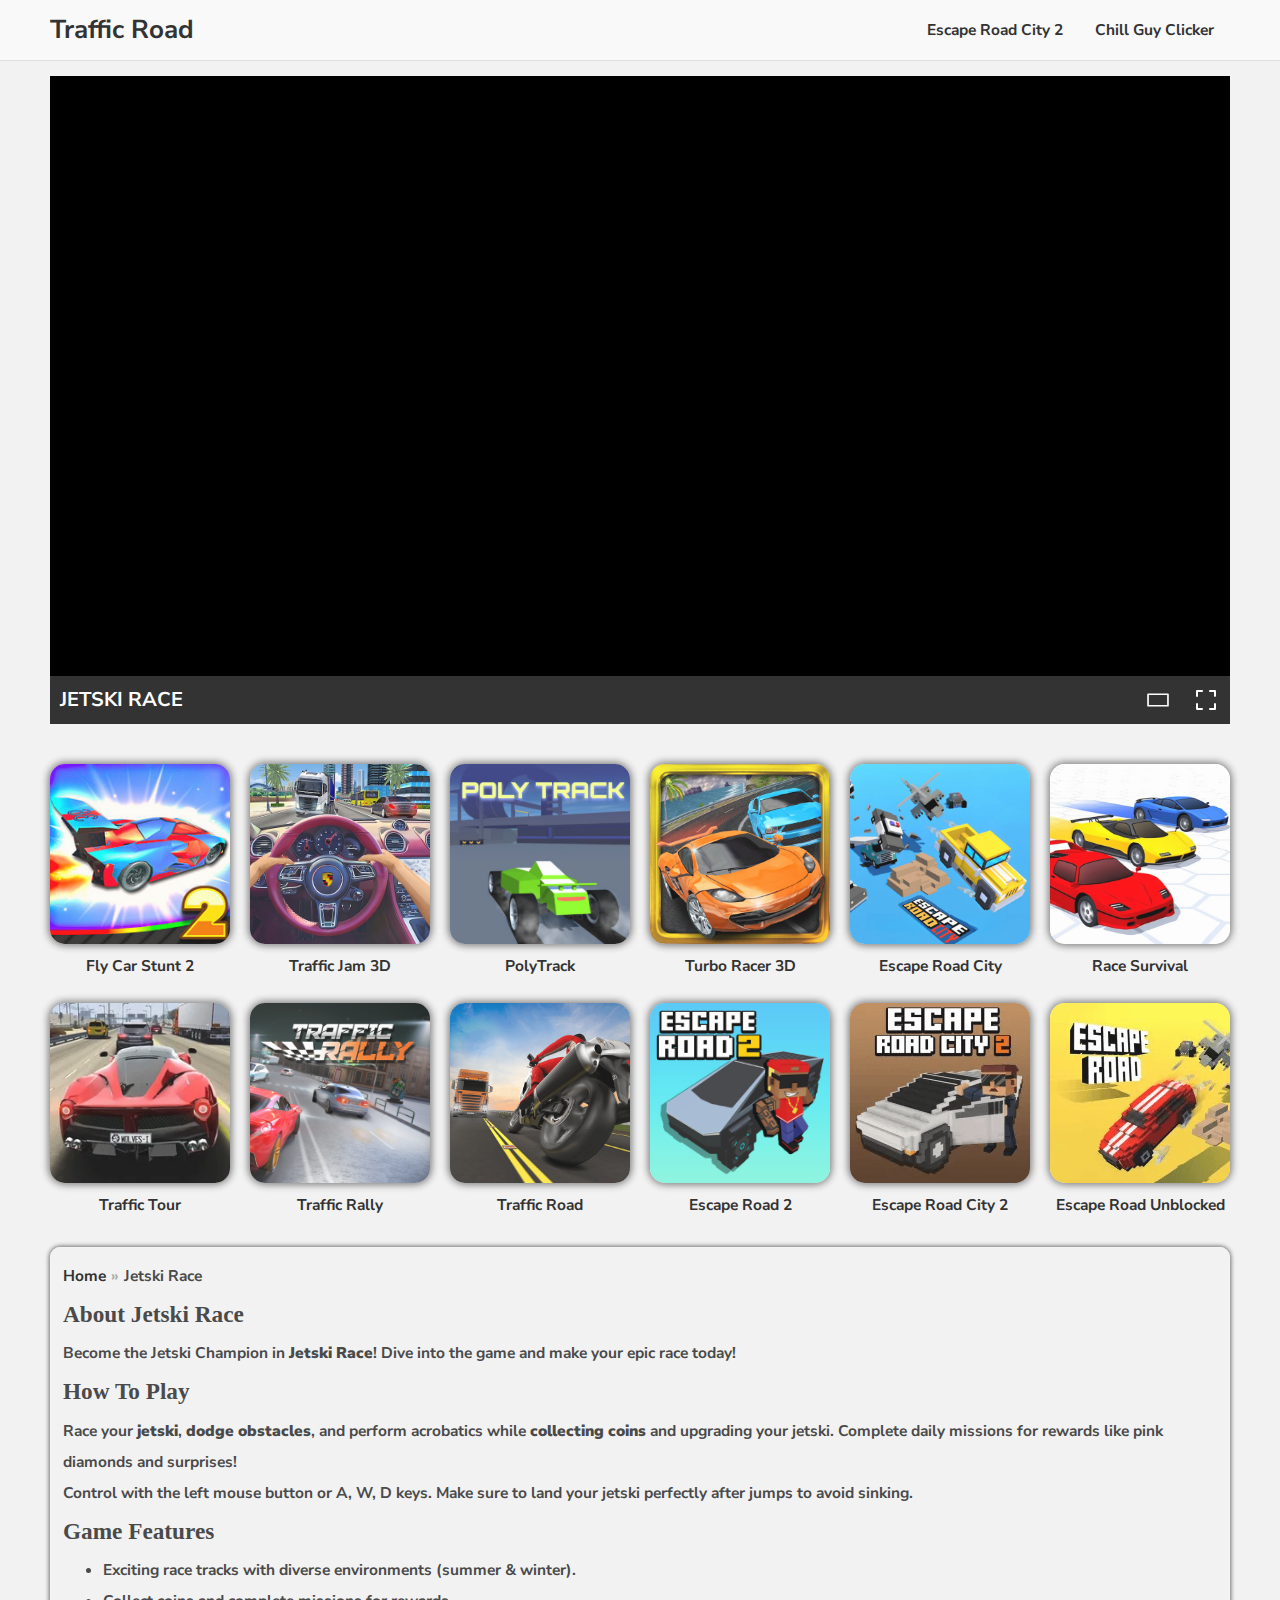
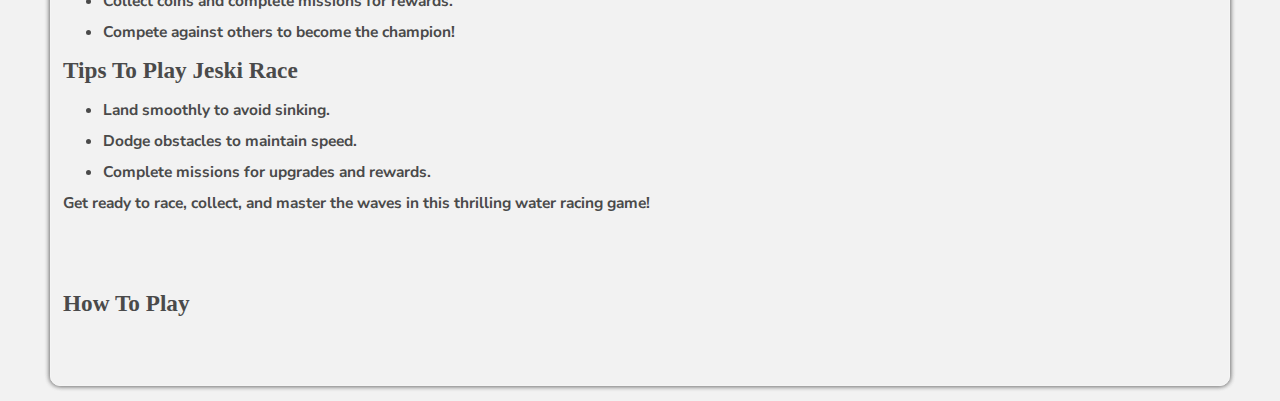
<file: jetski-race.html>
<!DOCTYPE html>
<html lang="en-US">
<head>
	<!-- Google tag (gtag.js) -->
<script async src="https://www.googletagmanager.com/gtag/js?id=G-0ZK87LPZ6W"></script>
<script>
  window.dataLayer = window.dataLayer || [];
  function gtag(){dataLayer.push(arguments);}
  gtag('js', new Date());

  gtag('config', 'G-0ZK87LPZ6W');
</script>
    <meta charset="utf-8">
    <meta http-equiv="X-UA-Compatible" content="IE=edge">
    <meta name="viewport" content="width=device-width, initial-scale=1.0, shrink-to-fit=no">
    <meta http-equiv="content-language" content="en">
    <meta name="external" content="true">
    <meta name="distribution" content="Global">
    <meta http-equiv="audience" content="General">
    <link rel="icon" href="rs/imgs/traffic-road3.jpg">
    <title>Jetski Race - Traffic Road</title>
    <meta name="keywords" content="jetski race">
    <meta name="news_keywords" content="jetski race">
    <meta name="description" content="Jetski Race - Traffic Road">
    <link rel="stylesheet" type="text/css" href="rs/css/all.css">
    <link rel="preconnect" href="https://fonts.googleapis.com">
    <link rel="preconnect" href="https://fonts.gstatic.com" crossorigin>
    <link href="https://fonts.googleapis.com/css2?family=Nunito+Sans:wght@500;600;700&display=swap" rel="stylesheet">
</head>

<body><!--MENU-->
<header id="header">
    <div class="container">
        <div class="row">
            <div class="p-r d-flex sp al header-bar">
                <div class="bar-logo">
                    <a class="logo-text" href="/">Traffic Road</a>
                </div>
                <nav class="navigation">
                    <ul>
                                                    <li>
                                <a class="menu-link" href="/escape-road-city-2">
                                    <span class="text-menu-link">Escape Road City 2</span>
                                </a>
                            </li>
                                                    <li>
                                <a class="menu-link" href="/chill-guy-clicker">
                                    <span class="text-menu-link">Chill Guy Clicker</span>
                                </a>
                            </li>
                                            </ul>
                </nav>
                <div class="center-box merge_icon icon-menu-mobile">
                    <svg fill="#555" height="24" viewBox="0 -21 384 384" width="24" xmlns="http://www.w3.org/2000/svg">
                        <path d="m362.667969 0h-341.335938c-11.753906 0-21.332031 9.578125-21.332031 21.332031v42.667969c0 11.753906 9.578125 21.332031 21.332031 21.332031h341.335938c11.753906 0 21.332031-9.578125 21.332031-21.332031v-42.667969c0-11.753906-9.578125-21.332031-21.332031-21.332031zm0 0">
                        </path>
                        <path d="m362.667969 128h-341.335938c-11.753906 0-21.332031 9.578125-21.332031 21.332031v42.667969c0 11.753906 9.578125 21.332031 21.332031 21.332031h341.335938c11.753906 0 21.332031-9.578125 21.332031-21.332031v-42.667969c0-11.753906-9.578125-21.332031-21.332031-21.332031zm0 0">
                        </path>
                        <path d="m362.667969 256h-341.335938c-11.753906 0-21.332031 9.578125-21.332031 21.332031v42.667969c0 11.753906 9.578125 21.332031 21.332031 21.332031h341.335938c11.753906 0 21.332031-9.578125 21.332031-21.332031v-42.667969c0-11.753906-9.578125-21.332031-21.332031-21.332031zm0 0">
                        </path>
                    </svg>
                </div>
            </div>
        </div>
    </div>

    <!--Mobil MENU-->
    <div class="mobile-dropdown" id="mobile-dropdown">
        <div class="container">
            <div class="row">
                <nav class="nav-mobile-controler">
                    <ul>
                                                    <li>
                                <a class="menu-link-mobile" href="/escape-road-city-2">
                                    <span class="text-menu-link">Escape Road City 2</span>
                                </a>
                            </li>
                                                    <li>
                                <a class="menu-link-mobile" href="/chill-guy-clicker">
                                    <span class="text-menu-link">Chill Guy Clicker</span>
                                </a>
                            </li>
                                            </ul>
                </nav>
            </div>
        </div>
    </div>
    <!--END Mobile menu-->
</header>
<!--END MENU--><!--GAME PLAY-->
<div id="game-page" class="main">
    <div class="container">
        <div class="row-flex">
            <div class="main-flex">
                <div class="row">
                    <div class="frame-box-game">
                        <iframe title="Jetski Race" id="iframehtml5" class="d-block" width="100%" height="600px" target="_parent" src="https://crossy-road.io/jetski-race.embed/" frameborder="0" border="0" scrolling="no" allowfullscreen=""></iframe>
                        <div class="header-game">
                            <div class="box-header">
                                <h1>Jetski Race</h1>
                                <div class="header-game-extend">
                                    <span class="us-expand" id="half-expand" onclick="theaterMode()">
                                        <svg class="scale-anim" width="24" height="24" viewBox="0 0 100 100" xmlns="http://www.w3.org/2000/svg" xmlns:xlink="http://www.w3.org/1999/xlink" aria-hidden="true" role="img" class="iconify iconify--gis" preserveAspectRatio="xMidYMid meet">
                                            <path d="M8.5 22.5A3.5 3.5 0 0 0 5 26v48a3.5 3.5 0 0 0 3.5 3.5h83A3.5 3.5 0 0 0 95 74V26a3.5 3.5 0 0 0-3.5-3.5h-83zm3.5 7h76v41H12v-41z">
                                            </path>
                                        </svg>
                                    </span>
                                    <span class="expand-btn" id="expand">
                                        <svg class="scale-anim" viewBox="0 0 24 24" xmlns="http://www.w3.org/2000/svg">
                                            <path d="M3,15 L3.11662113,15.0067277 C3.57570299,15.0600494 3.93995063,15.424297 3.99327227,15.8833789 L4,16 L4,20 L8,20 L8.11662113,20.0067277 C8.61395981,20.0644928 9,20.4871642 9,21 C9,21.5128358 8.61395981,21.9355072 8.11662113,21.9932723 L8,22 L3,22 L2.88337887,21.9932723 C2.42429701,21.9399506 2.06004937,21.575703 2.00672773,21.1166211 L2,21 L2,16 L2.00672773,15.8833789 C2.06004937,15.424297 2.42429701,15.0600494 2.88337887,15.0067277 L3,15 Z M21,15 C21.5128358,15 21.9355072,15.3860402 21.9932723,15.8833789 L22,16 L22,21 C22,21.5128358 21.6139598,21.9355072 21.1166211,21.9932723 L21,22 L16,22 C15.4477153,22 15,21.5522847 15,21 C15,20.4871642 15.3860402,20.0644928 15.8833789,20.0067277 L16,20 L20,20 L20,16 C20,15.4871642 20.3860402,15.0644928 20.8833789,15.0067277 L21,15 Z M8,2 C8.55228475,2 9,2.44771525 9,3 C9,3.51283584 8.61395981,3.93550716 8.11662113,3.99327227 L8,4 L4,4 L4,8 C4,8.51283584 3.61395981,8.93550716 3.11662113,8.99327227 L3,9 C2.48716416,9 2.06449284,8.61395981 2.00672773,8.11662113 L2,8 L2,3 C2,2.48716416 2.38604019,2.06449284 2.88337887,2.00672773 L3,2 L8,2 Z M21,2 L21.1166211,2.00672773 C21.575703,2.06004937 21.9399506,2.42429701 21.9932723,2.88337887 L22,3 L22,8 L21.9932723,8.11662113 C21.9399506,8.57570299 21.575703,8.93995063 21.1166211,8.99327227 L21,9 L20.8833789,8.99327227 C20.424297,8.93995063 20.0600494,8.57570299 20.0067277,8.11662113 L20,8 L20,4 L16,4 L15.8833789,3.99327227 C15.3860402,3.93550716 15,3.51283584 15,3 C15,2.48716416 15.3860402,2.06449284 15.8833789,2.00672773 L16,2 L21,2 Z" />
                                        </svg>
                                    </span>
                                </div>
                            </div>
                        </div>
                        <span class="exit-fullscreen hidden" id="_exit_full_screen">
                            <svg fill="#fff" width="24" height="24" version="1.1" id="Capa_1" x="0px" y="0px" viewBox="0 0 512.001 512.001" style="enable-background: new 0 0 512.001 512.001;">
                                <g>
                                    <g>
                                        <path d="M284.286,256.002L506.143,34.144c7.811-7.811,7.811-20.475,0-28.285c-7.811-7.81-20.475-7.811-28.285,0L256,227.717 L34.143,5.859c-7.811-7.811-20.475-7.811-28.285,0c-7.81,7.811-7.811,20.475,0,28.285l221.857,221.857L5.858,477.859 c-7.811,7.811-7.811,20.475,0,28.285c3.905,3.905,9.024,5.857,14.143,5.857c5.119,0,10.237-1.952,14.143-5.857L256,284.287 l221.857,221.857c3.905,3.905,9.024,5.857,14.143,5.857s10.237-1.952,14.143-5.857c7.811-7.811,7.811-20.475,0-28.285 L284.286,256.002z">
                                        </path>
                                    </g>
                                </g>
                            </svg>
                        </span>
                    </div>
                </div>
                <br />
                <div class="row">
                    <div class="game-flex" id="ajax-append">
                                                    <div class="game-flex-item">
																	<a class="flex-item" href="/fly-car-stunt-2">
								                                    <img width="180" height="180" src="rs/imgs/fly-car-stunt-2-tr1.jpg" title="Fly Car Stunt 2" alt="Fly Car Stunt 2" />
                                    <div class="header-flex-item"><a class="text-overflow header-game-title" href="/fly-car-stunt-2">Fly Car Stunt 2</a></div>
                                </a>
                            </div>
                                                    <div class="game-flex-item">
																	<a class="flex-item" href="/traffic-jam-3d">
								                                    <img width="180" height="180" src="rs/imgs/traffic-jam-3d-fb1.jpg" title="Traffic Jam 3D" alt="Traffic Jam 3D" />
                                    <div class="header-flex-item"><a class="text-overflow header-game-title" href="/traffic-jam-3d">Traffic Jam 3D</a></div>
                                </a>
                            </div>
                                                    <div class="game-flex-item">
																	<a class="flex-item" href="/polytrack">
								                                    <img width="180" height="180" src="rs/imgs/polytrack-unblocked.png" title="PolyTrack" alt="PolyTrack" />
                                    <div class="header-flex-item"><a class="text-overflow header-game-title" href="/polytrack">PolyTrack</a></div>
                                </a>
                            </div>
                                                    <div class="game-flex-item">
																	<a class="flex-item" href="/turbo-racer-3d">
								                                    <img width="180" height="180" src="rs/imgs/turbo-racer-3d.png" title="Turbo Racer 3D" alt="Turbo Racer 3D" />
                                    <div class="header-flex-item"><a class="text-overflow header-game-title" href="/turbo-racer-3d">Turbo Racer 3D</a></div>
                                </a>
                            </div>
                                                    <div class="game-flex-item">
																	<a class="flex-item" href="/escape-road-city">
								                                    <img width="180" height="180" src="rs/imgs/escaperoadcity_1735657512_994.jpg" title="Escape Road City" alt="Escape Road City" />
                                    <div class="header-flex-item"><a class="text-overflow header-game-title" href="/escape-road-city">Escape Road City</a></div>
                                </a>
                            </div>
                                                    <div class="game-flex-item">
																	<a class="flex-item" href="/race-survival">
								                                    <img width="180" height="180" src="rs/imgs/race-survival-tr1.png" title="Race Survival" alt="Race Survival" />
                                    <div class="header-flex-item"><a class="text-overflow header-game-title" href="/race-survival">Race Survival</a></div>
                                </a>
                            </div>
                                                    <div class="game-flex-item">
																	<a class="flex-item" href="/traffic-tour">
								                                    <img width="180" height="180" src="rs/imgs/traffic-tour-d.png" title="Traffic Tour" alt="Traffic Tour" />
                                    <div class="header-flex-item"><a class="text-overflow header-game-title" href="/traffic-tour">Traffic Tour</a></div>
                                </a>
                            </div>
                                                    <div class="game-flex-item">
																	<a class="flex-item" href="/traffic-rally">
								                                    <img width="180" height="180" src="rs/imgs/traffic-rally-fb1.png" title="Traffic Rally" alt="Traffic Rally" />
                                    <div class="header-flex-item"><a class="text-overflow header-game-title" href="/traffic-rally">Traffic Rally</a></div>
                                </a>
                            </div>
                                                    <div class="game-flex-item">
																	<a class="flex-item" href="/">
								                                    <img width="180" height="180" src="rs/imgs/trafficroad.png" title="Traffic Road" alt="Traffic Road" />
                                    <div class="header-flex-item"><a class="text-overflow header-game-title" href="/traffic-road">Traffic Road</a></div>
                                </a>
                            </div>
                                                    <div class="game-flex-item">
																	<a class="flex-item" href="/escape-road-2">
								                                    <img width="180" height="180" src="rs/imgs/escape-road-2-fb1.png" title="Escape Road 2" alt="Escape Road 2" />
                                    <div class="header-flex-item"><a class="text-overflow header-game-title" href="/escape-road-2">Escape Road 2</a></div>
                                </a>
                            </div>
                                                    <div class="game-flex-item">
																	<a class="flex-item" href="/escape-road-city-2">
								                                    <img width="180" height="180" src="rs/imgs/escape-road-city-2.png" title="Escape Road City 2" alt="Escape Road City 2" />
                                    <div class="header-flex-item"><a class="text-overflow header-game-title" href="/escape-road-city-2">Escape Road City 2</a></div>
                                </a>
                            </div>
                                                    <div class="game-flex-item">
																	<a class="flex-item" href="/escape-road">
								                                    <img width="180" height="180" src="rs/imgs/escaperoad-game.png" title="Escape Road Unblocked" alt="Escape Road Unblocked" />
                                    <div class="header-flex-item"><a class="text-overflow header-game-title" href="/escape-road">Escape Road Unblocked</a></div>
                                </a>
                            </div>
                                            </div>
                </div>
                <div class="row">
                    <div class="frame-box-game">
                        <div class="text-area">
                            <div class="d-flex us-game-info">
                                <div class="bread-crumb">
                                    <div class="overwrite-breadcumb">
                                        <div class="d-flex al sp bread-crumb-list">
                                            <div class="d-flex al sp">
                                                <a class="bread-crumb-item" href="/">Home</a>
                                                <span class="bread-crumb-item bread-after">Jetski Race</span>
                                            </div>
                                        </div>
                                    </div>
                                </div>
                            </div>
                            <div class="text-area--content">
                                <h2>About Jetski Race</h2><p>Become the Jetski Champion in <strong>Jetski</strong> <strong>Race</strong>! Dive into the game and make your epic race today!</p>
<h2>How to Play</h2>
<p>Race your <strong>jetski</strong>, <strong>dodge</strong> <strong>obstacles</strong>, and perform acrobatics while <strong>collecting</strong> <strong>coins</strong> and upgrading your jetski. Complete daily missions for rewards like pink diamonds and surprises!</p>
<p>Control with the left mouse button or A, W, D keys. Make sure to land your jetski perfectly after jumps to avoid sinking.</p>
<h2>Game Features</h2>
<ul>
<li>Exciting race tracks with diverse environments (summer &amp; winter).</li>
<li>Collect coins and complete missions for rewards.</li>
<li>Compete against others to become the champion!</li>
</ul>
<h2>Tips to play Jeski Race</h2>
<ul>
<li>Land smoothly to avoid sinking.</li>
<li>Dodge obstacles to maintain speed.</li>
<li>Complete missions for upgrades and rewards.</li>
</ul>
<p>Get ready to race, collect, and master the waves in this thrilling water racing game!</p>
<p>&nbsp;</p>
<p>&nbsp;</p>                                <h2>How to play</h2><h2>&nbsp;</h2>                            </div>
                        </div>
                    </div>
                </div>
            </div>
        </div>
    </div>
</div>

<!--END GAME PLAY--><footer>
    <script src="rs/js/jquery-3.4.1.min.js"></script>
    <script src="rs/js/footer.js"></script>
</footer>
</body>
</html>
</file>
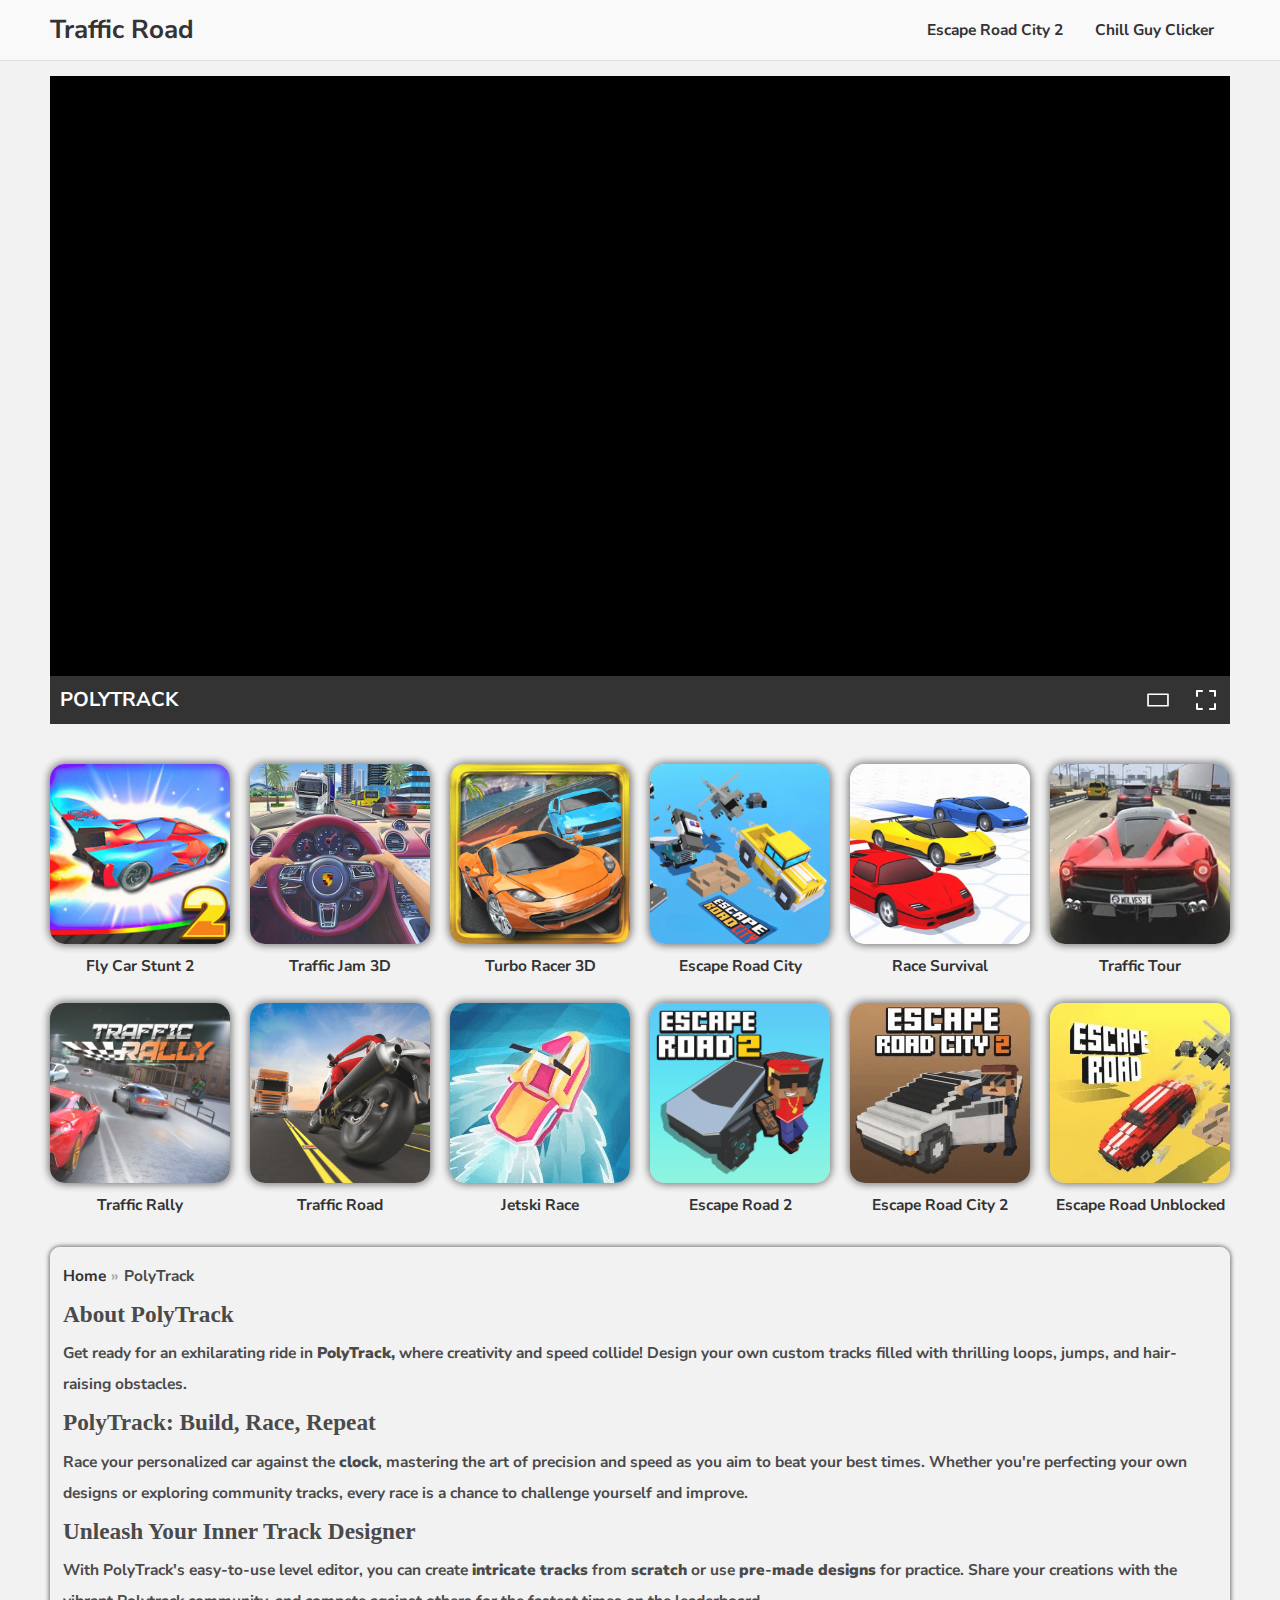
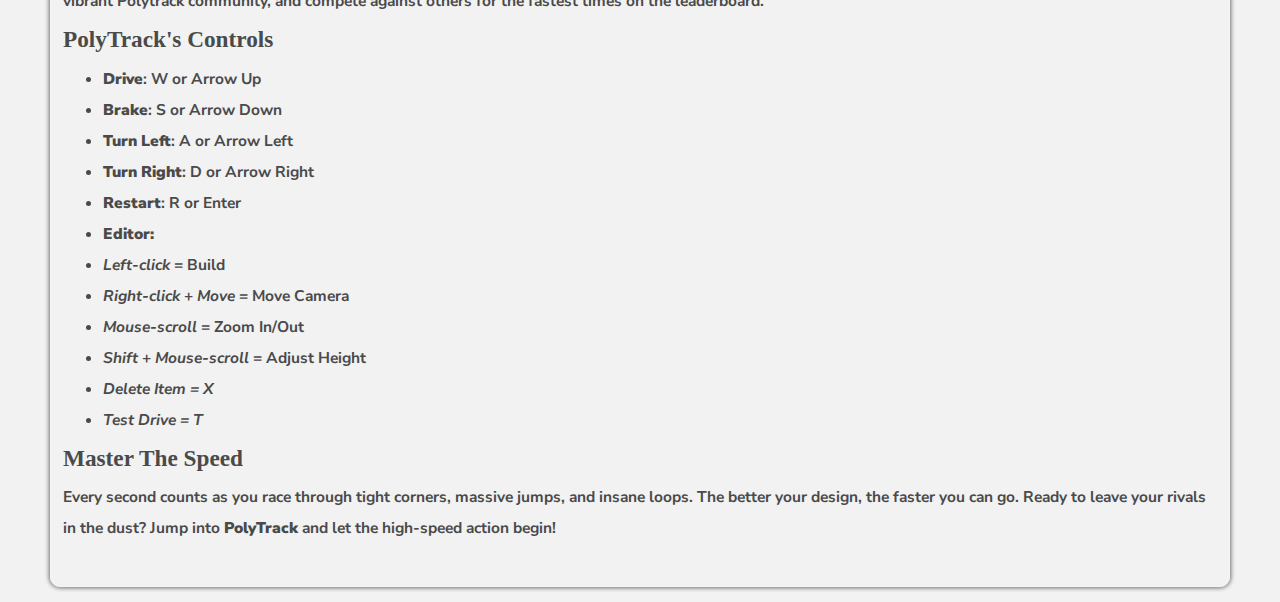
<file: polytrack.html>
<!DOCTYPE html>
<html lang="en-US">
<head>
	<!-- Google tag (gtag.js) -->
<script async src="https://www.googletagmanager.com/gtag/js?id=G-0ZK87LPZ6W"></script>
<script>
  window.dataLayer = window.dataLayer || [];
  function gtag(){dataLayer.push(arguments);}
  gtag('js', new Date());

  gtag('config', 'G-0ZK87LPZ6W');
</script>
    <meta charset="utf-8">
    <meta http-equiv="X-UA-Compatible" content="IE=edge">
    <meta name="viewport" content="width=device-width, initial-scale=1.0, shrink-to-fit=no">
    <meta http-equiv="content-language" content="en">
    <meta name="external" content="true">
    <meta name="distribution" content="Global">
    <meta http-equiv="audience" content="General">
    <link rel="icon" href="rs/imgs/traffic-road3.jpg">
    <title>PolyTrack - Traffic Road</title>
    <meta name="keywords" content="polytrack">
    <meta name="news_keywords" content="polytrack">
    <meta name="description" content="PolyTrack - Traffic Road">
    <link rel="stylesheet" type="text/css" href="rs/css/all.css">
    <link rel="preconnect" href="https://fonts.googleapis.com">
    <link rel="preconnect" href="https://fonts.gstatic.com" crossorigin>
    <link href="https://fonts.googleapis.com/css2?family=Nunito+Sans:wght@500;600;700&display=swap" rel="stylesheet">
</head>

<body><!--MENU-->
<header id="header">
    <div class="container">
        <div class="row">
            <div class="p-r d-flex sp al header-bar">
                <div class="bar-logo">
                    <a class="logo-text" href="/">Traffic Road</a>
                </div>
                <nav class="navigation">
                    <ul>
                                                    <li>
                                <a class="menu-link" href="/escape-road-city-2">
                                    <span class="text-menu-link">Escape Road City 2</span>
                                </a>
                            </li>
                                                    <li>
                                <a class="menu-link" href="/chill-guy-clicker">
                                    <span class="text-menu-link">Chill Guy Clicker</span>
                                </a>
                            </li>
                                            </ul>
                </nav>
                <div class="center-box merge_icon icon-menu-mobile">
                    <svg fill="#555" height="24" viewBox="0 -21 384 384" width="24" xmlns="http://www.w3.org/2000/svg">
                        <path d="m362.667969 0h-341.335938c-11.753906 0-21.332031 9.578125-21.332031 21.332031v42.667969c0 11.753906 9.578125 21.332031 21.332031 21.332031h341.335938c11.753906 0 21.332031-9.578125 21.332031-21.332031v-42.667969c0-11.753906-9.578125-21.332031-21.332031-21.332031zm0 0">
                        </path>
                        <path d="m362.667969 128h-341.335938c-11.753906 0-21.332031 9.578125-21.332031 21.332031v42.667969c0 11.753906 9.578125 21.332031 21.332031 21.332031h341.335938c11.753906 0 21.332031-9.578125 21.332031-21.332031v-42.667969c0-11.753906-9.578125-21.332031-21.332031-21.332031zm0 0">
                        </path>
                        <path d="m362.667969 256h-341.335938c-11.753906 0-21.332031 9.578125-21.332031 21.332031v42.667969c0 11.753906 9.578125 21.332031 21.332031 21.332031h341.335938c11.753906 0 21.332031-9.578125 21.332031-21.332031v-42.667969c0-11.753906-9.578125-21.332031-21.332031-21.332031zm0 0">
                        </path>
                    </svg>
                </div>
            </div>
        </div>
    </div>

    <!--Mobil MENU-->
    <div class="mobile-dropdown" id="mobile-dropdown">
        <div class="container">
            <div class="row">
                <nav class="nav-mobile-controler">
                    <ul>
                                                    <li>
                                <a class="menu-link-mobile" href="/escape-road-city-2">
                                    <span class="text-menu-link">Escape Road City 2</span>
                                </a>
                            </li>
                                                    <li>
                                <a class="menu-link-mobile" href="/chill-guy-clicker">
                                    <span class="text-menu-link">Chill Guy Clicker</span>
                                </a>
                            </li>
                                            </ul>
                </nav>
            </div>
        </div>
    </div>
    <!--END Mobile menu-->
</header>
<!--END MENU--><!--GAME PLAY-->
<div id="game-page" class="main">
    <div class="container">
        <div class="row-flex">
            <div class="main-flex">
                <div class="row">
                    <div class="frame-box-game">
                        <iframe title="PolyTrack" id="iframehtml5" class="d-block" width="100%" height="600px" target="_parent" src="https://app-polytrack.kodub.com/0.4.2/? " frameborder="0" border="0" scrolling="no" allowfullscreen=""></iframe>
                        <div class="header-game">
                            <div class="box-header">
                                <h1>PolyTrack</h1>
                                <div class="header-game-extend">
                                    <span class="us-expand" id="half-expand" onclick="theaterMode()">
                                        <svg class="scale-anim" width="24" height="24" viewBox="0 0 100 100" xmlns="http://www.w3.org/2000/svg" xmlns:xlink="http://www.w3.org/1999/xlink" aria-hidden="true" role="img" class="iconify iconify--gis" preserveAspectRatio="xMidYMid meet">
                                            <path d="M8.5 22.5A3.5 3.5 0 0 0 5 26v48a3.5 3.5 0 0 0 3.5 3.5h83A3.5 3.5 0 0 0 95 74V26a3.5 3.5 0 0 0-3.5-3.5h-83zm3.5 7h76v41H12v-41z">
                                            </path>
                                        </svg>
                                    </span>
                                    <span class="expand-btn" id="expand">
                                        <svg class="scale-anim" viewBox="0 0 24 24" xmlns="http://www.w3.org/2000/svg">
                                            <path d="M3,15 L3.11662113,15.0067277 C3.57570299,15.0600494 3.93995063,15.424297 3.99327227,15.8833789 L4,16 L4,20 L8,20 L8.11662113,20.0067277 C8.61395981,20.0644928 9,20.4871642 9,21 C9,21.5128358 8.61395981,21.9355072 8.11662113,21.9932723 L8,22 L3,22 L2.88337887,21.9932723 C2.42429701,21.9399506 2.06004937,21.575703 2.00672773,21.1166211 L2,21 L2,16 L2.00672773,15.8833789 C2.06004937,15.424297 2.42429701,15.0600494 2.88337887,15.0067277 L3,15 Z M21,15 C21.5128358,15 21.9355072,15.3860402 21.9932723,15.8833789 L22,16 L22,21 C22,21.5128358 21.6139598,21.9355072 21.1166211,21.9932723 L21,22 L16,22 C15.4477153,22 15,21.5522847 15,21 C15,20.4871642 15.3860402,20.0644928 15.8833789,20.0067277 L16,20 L20,20 L20,16 C20,15.4871642 20.3860402,15.0644928 20.8833789,15.0067277 L21,15 Z M8,2 C8.55228475,2 9,2.44771525 9,3 C9,3.51283584 8.61395981,3.93550716 8.11662113,3.99327227 L8,4 L4,4 L4,8 C4,8.51283584 3.61395981,8.93550716 3.11662113,8.99327227 L3,9 C2.48716416,9 2.06449284,8.61395981 2.00672773,8.11662113 L2,8 L2,3 C2,2.48716416 2.38604019,2.06449284 2.88337887,2.00672773 L3,2 L8,2 Z M21,2 L21.1166211,2.00672773 C21.575703,2.06004937 21.9399506,2.42429701 21.9932723,2.88337887 L22,3 L22,8 L21.9932723,8.11662113 C21.9399506,8.57570299 21.575703,8.93995063 21.1166211,8.99327227 L21,9 L20.8833789,8.99327227 C20.424297,8.93995063 20.0600494,8.57570299 20.0067277,8.11662113 L20,8 L20,4 L16,4 L15.8833789,3.99327227 C15.3860402,3.93550716 15,3.51283584 15,3 C15,2.48716416 15.3860402,2.06449284 15.8833789,2.00672773 L16,2 L21,2 Z" />
                                        </svg>
                                    </span>
                                </div>
                            </div>
                        </div>
                        <span class="exit-fullscreen hidden" id="_exit_full_screen">
                            <svg fill="#fff" width="24" height="24" version="1.1" id="Capa_1" x="0px" y="0px" viewBox="0 0 512.001 512.001" style="enable-background: new 0 0 512.001 512.001;">
                                <g>
                                    <g>
                                        <path d="M284.286,256.002L506.143,34.144c7.811-7.811,7.811-20.475,0-28.285c-7.811-7.81-20.475-7.811-28.285,0L256,227.717 L34.143,5.859c-7.811-7.811-20.475-7.811-28.285,0c-7.81,7.811-7.811,20.475,0,28.285l221.857,221.857L5.858,477.859 c-7.811,7.811-7.811,20.475,0,28.285c3.905,3.905,9.024,5.857,14.143,5.857c5.119,0,10.237-1.952,14.143-5.857L256,284.287 l221.857,221.857c3.905,3.905,9.024,5.857,14.143,5.857s10.237-1.952,14.143-5.857c7.811-7.811,7.811-20.475,0-28.285 L284.286,256.002z">
                                        </path>
                                    </g>
                                </g>
                            </svg>
                        </span>
                    </div>
                </div>
                <br />
                <div class="row">
                    <div class="game-flex" id="ajax-append">
                                                    <div class="game-flex-item">
																	<a class="flex-item" href="/fly-car-stunt-2">
								                                    <img width="180" height="180" src="rs/imgs/fly-car-stunt-2-tr1.jpg" title="Fly Car Stunt 2" alt="Fly Car Stunt 2" />
                                    <div class="header-flex-item"><a class="text-overflow header-game-title" href="/fly-car-stunt-2">Fly Car Stunt 2</a></div>
                                </a>
                            </div>
                                                    <div class="game-flex-item">
																	<a class="flex-item" href="/traffic-jam-3d">
								                                    <img width="180" height="180" src="rs/imgs/traffic-jam-3d-fb1.jpg" title="Traffic Jam 3D" alt="Traffic Jam 3D" />
                                    <div class="header-flex-item"><a class="text-overflow header-game-title" href="/traffic-jam-3d">Traffic Jam 3D</a></div>
                                </a>
                            </div>
                                                    <div class="game-flex-item">
																	<a class="flex-item" href="/turbo-racer-3d">
								                                    <img width="180" height="180" src="rs/imgs/turbo-racer-3d.png" title="Turbo Racer 3D" alt="Turbo Racer 3D" />
                                    <div class="header-flex-item"><a class="text-overflow header-game-title" href="/turbo-racer-3d">Turbo Racer 3D</a></div>
                                </a>
                            </div>
                                                    <div class="game-flex-item">
																	<a class="flex-item" href="/escape-road-city">
								                                    <img width="180" height="180" src="rs/imgs/escaperoadcity_1735657512_994.jpg" title="Escape Road City" alt="Escape Road City" />
                                    <div class="header-flex-item"><a class="text-overflow header-game-title" href="/escape-road-city">Escape Road City</a></div>
                                </a>
                            </div>
                                                    <div class="game-flex-item">
																	<a class="flex-item" href="/race-survival">
								                                    <img width="180" height="180" src="rs/imgs/race-survival-tr1.png" title="Race Survival" alt="Race Survival" />
                                    <div class="header-flex-item"><a class="text-overflow header-game-title" href="/race-survival">Race Survival</a></div>
                                </a>
                            </div>
                                                    <div class="game-flex-item">
																	<a class="flex-item" href="/traffic-tour">
								                                    <img width="180" height="180" src="rs/imgs/traffic-tour-d.png" title="Traffic Tour" alt="Traffic Tour" />
                                    <div class="header-flex-item"><a class="text-overflow header-game-title" href="/traffic-tour">Traffic Tour</a></div>
                                </a>
                            </div>
                                                    <div class="game-flex-item">
																	<a class="flex-item" href="/traffic-rally">
								                                    <img width="180" height="180" src="rs/imgs/traffic-rally-fb1.png" title="Traffic Rally" alt="Traffic Rally" />
                                    <div class="header-flex-item"><a class="text-overflow header-game-title" href="/traffic-rally">Traffic Rally</a></div>
                                </a>
                            </div>
                                                    <div class="game-flex-item">
																	<a class="flex-item" href="/">
								                                    <img width="180" height="180" src="rs/imgs/trafficroad.png" title="Traffic Road" alt="Traffic Road" />
                                    <div class="header-flex-item"><a class="text-overflow header-game-title" href="/traffic-road">Traffic Road</a></div>
                                </a>
                            </div>
                                                    <div class="game-flex-item">
																	<a class="flex-item" href="/jetski-race">
								                                    <img width="180" height="180" src="rs/imgs/jetski-race-game-taproad.io.png" title="Jetski Race" alt="Jetski Race" />
                                    <div class="header-flex-item"><a class="text-overflow header-game-title" href="/jetski-race">Jetski Race</a></div>
                                </a>
                            </div>
                                                    <div class="game-flex-item">
																	<a class="flex-item" href="/escape-road-2">
								                                    <img width="180" height="180" src="rs/imgs/escape-road-2-fb1.png" title="Escape Road 2" alt="Escape Road 2" />
                                    <div class="header-flex-item"><a class="text-overflow header-game-title" href="/escape-road-2">Escape Road 2</a></div>
                                </a>
                            </div>
                                                    <div class="game-flex-item">
																	<a class="flex-item" href="/escape-road-city-2">
								                                    <img width="180" height="180" src="rs/imgs/escape-road-city-2.png" title="Escape Road City 2" alt="Escape Road City 2" />
                                    <div class="header-flex-item"><a class="text-overflow header-game-title" href="/escape-road-city-2">Escape Road City 2</a></div>
                                </a>
                            </div>
                                                    <div class="game-flex-item">
																	<a class="flex-item" href="/escape-road">
								                                    <img width="180" height="180" src="rs/imgs/escaperoad-game.png" title="Escape Road Unblocked" alt="Escape Road Unblocked" />
                                    <div class="header-flex-item"><a class="text-overflow header-game-title" href="/escape-road">Escape Road Unblocked</a></div>
                                </a>
                            </div>
                                            </div>
                </div>
                <div class="row">
                    <div class="frame-box-game">
                        <div class="text-area">
                            <div class="d-flex us-game-info">
                                <div class="bread-crumb">
                                    <div class="overwrite-breadcumb">
                                        <div class="d-flex al sp bread-crumb-list">
                                            <div class="d-flex al sp">
                                                <a class="bread-crumb-item" href="/">Home</a>
                                                <span class="bread-crumb-item bread-after">PolyTrack</span>
                                            </div>
                                        </div>
                                    </div>
                                </div>
                            </div>
                            <div class="text-area--content">
                                <h2>About PolyTrack</h2><p>Get ready for an exhilarating ride in <strong>PolyTrack,</strong> where creativity and speed collide! Design your own custom tracks filled with thrilling loops, jumps, and hair-raising obstacles.</p>
<h2>PolyTrack: Build, Race, Repeat</h2>
<p>Race your personalized car against the <strong>clock</strong>, mastering the art of precision and speed as you aim to beat your best times. Whether you're perfecting your own designs or exploring community tracks, every race is a chance to challenge yourself and improve.</p>
<h2>Unleash Your Inner Track Designer</h2>
<p>With PolyTrack's easy-to-use level editor, you can create <strong>intricate</strong> <strong>tracks</strong> from <strong>scratch</strong> or use <strong>pre</strong>-<strong>made</strong> <strong>designs</strong> for practice. Share your creations with the vibrant Polytrack community, and compete against others for the fastest times on the leaderboard.&nbsp;</p>
<h2>PolyTrack's Controls</h2>
<ul>
<li><strong>Drive</strong>: W or Arrow Up</li>
<li><strong>Brake</strong>: S or Arrow Down</li>
<li><strong>Turn</strong> <strong>Left</strong>: A or Arrow Left</li>
<li><strong>Turn</strong> <strong>Right</strong>: D or Arrow Right</li>
<li><strong>Restart</strong>: R or Enter</li>
<li><strong>Editor:</strong></li>
</ul>
<ul style="list-style-type: circle;">
<li style="text-align: left;"><em>Left</em>-<em>click</em> = Build</li>
<li style="text-align: left;"><em>Right-click</em> + <em>Move</em> = Move Camera</li>
<li style="text-align: left;"><em>Mouse-scroll</em> = Zoom In/Out</li>
<li style="text-align: left;"><em>Shift</em> + <em>Mouse-scroll</em> = Adjust Height</li>
<li style="text-align: left;"><em>Delete Item&nbsp;=&nbsp;X&nbsp;&nbsp;</em></li>
<li style="text-align: left;"><em>Test Drive&nbsp;=&nbsp;T&nbsp;</em></li>
</ul>
<h2>Master the Speed</h2>
<p>Every second counts as you race through tight corners, massive jumps, and insane loops. The better your design, the faster you can go. Ready to leave your rivals in the dust? Jump into <strong>PolyTrack</strong> and let the high-speed action begin!</p>
<p>&nbsp;</p>                                                            </div>
                        </div>
                    </div>
                </div>
            </div>
        </div>
    </div>
</div>

<!--END GAME PLAY--><footer>
    <script src="rs/js/jquery-3.4.1.min.js"></script>
    <script src="rs/js/footer.js"></script>
</footer>
</body>
</html>
</file>
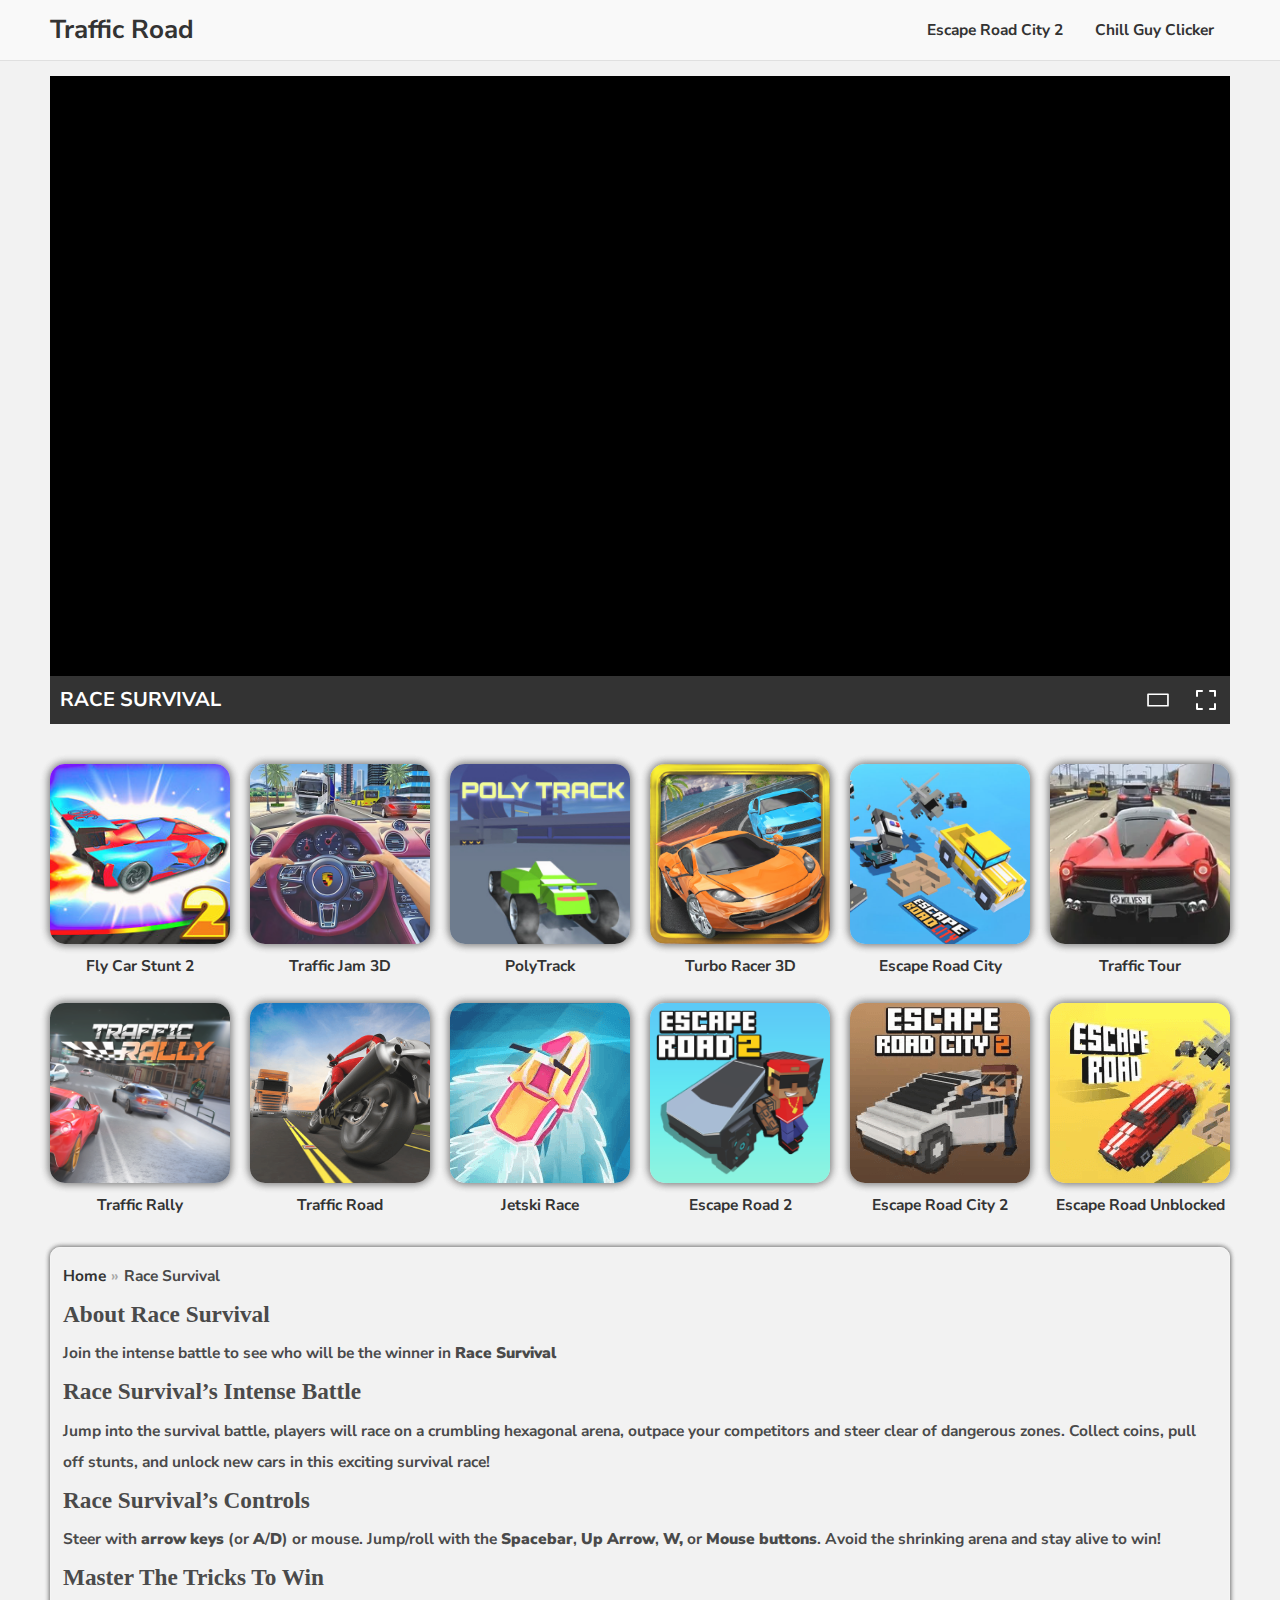
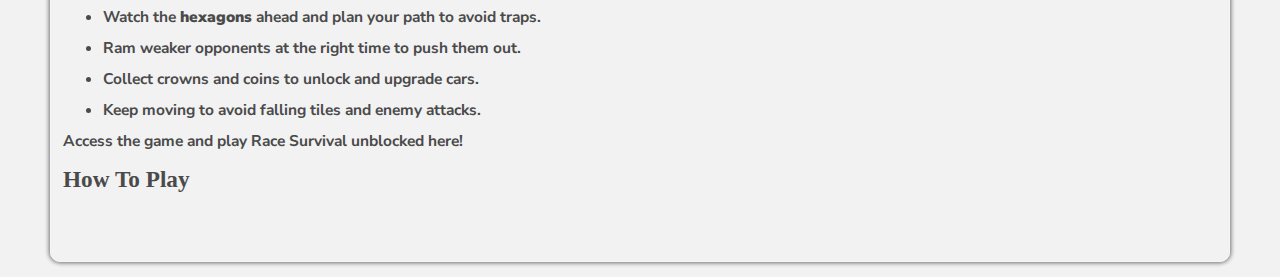
<file: race-survival.html>
<!DOCTYPE html>
<html lang="en-US">
<head>
	<!-- Google tag (gtag.js) -->
<script async src="https://www.googletagmanager.com/gtag/js?id=G-0ZK87LPZ6W"></script>
<script>
  window.dataLayer = window.dataLayer || [];
  function gtag(){dataLayer.push(arguments);}
  gtag('js', new Date());

  gtag('config', 'G-0ZK87LPZ6W');
</script>
    <meta charset="utf-8">
    <meta http-equiv="X-UA-Compatible" content="IE=edge">
    <meta name="viewport" content="width=device-width, initial-scale=1.0, shrink-to-fit=no">
    <meta http-equiv="content-language" content="en">
    <meta name="external" content="true">
    <meta name="distribution" content="Global">
    <meta http-equiv="audience" content="General">
    <link rel="icon" href="rs/imgs/traffic-road3.jpg">
    <title>Race Survival - Traffic Road</title>
    <meta name="keywords" content="race survival">
    <meta name="news_keywords" content="race survival">
    <meta name="description" content="Race Survival - Traffic Road">
    <link rel="stylesheet" type="text/css" href="rs/css/all.css">
    <link rel="preconnect" href="https://fonts.googleapis.com">
    <link rel="preconnect" href="https://fonts.gstatic.com" crossorigin>
    <link href="https://fonts.googleapis.com/css2?family=Nunito+Sans:wght@500;600;700&display=swap" rel="stylesheet">
</head>

<body><!--MENU-->
<header id="header">
    <div class="container">
        <div class="row">
            <div class="p-r d-flex sp al header-bar">
                <div class="bar-logo">
                    <a class="logo-text" href="/">Traffic Road</a>
                </div>
                <nav class="navigation">
                    <ul>
                                                    <li>
                                <a class="menu-link" href="/escape-road-city-2">
                                    <span class="text-menu-link">Escape Road City 2</span>
                                </a>
                            </li>
                                                    <li>
                                <a class="menu-link" href="/chill-guy-clicker">
                                    <span class="text-menu-link">Chill Guy Clicker</span>
                                </a>
                            </li>
                                            </ul>
                </nav>
                <div class="center-box merge_icon icon-menu-mobile">
                    <svg fill="#555" height="24" viewBox="0 -21 384 384" width="24" xmlns="http://www.w3.org/2000/svg">
                        <path d="m362.667969 0h-341.335938c-11.753906 0-21.332031 9.578125-21.332031 21.332031v42.667969c0 11.753906 9.578125 21.332031 21.332031 21.332031h341.335938c11.753906 0 21.332031-9.578125 21.332031-21.332031v-42.667969c0-11.753906-9.578125-21.332031-21.332031-21.332031zm0 0">
                        </path>
                        <path d="m362.667969 128h-341.335938c-11.753906 0-21.332031 9.578125-21.332031 21.332031v42.667969c0 11.753906 9.578125 21.332031 21.332031 21.332031h341.335938c11.753906 0 21.332031-9.578125 21.332031-21.332031v-42.667969c0-11.753906-9.578125-21.332031-21.332031-21.332031zm0 0">
                        </path>
                        <path d="m362.667969 256h-341.335938c-11.753906 0-21.332031 9.578125-21.332031 21.332031v42.667969c0 11.753906 9.578125 21.332031 21.332031 21.332031h341.335938c11.753906 0 21.332031-9.578125 21.332031-21.332031v-42.667969c0-11.753906-9.578125-21.332031-21.332031-21.332031zm0 0">
                        </path>
                    </svg>
                </div>
            </div>
        </div>
    </div>

    <!--Mobil MENU-->
    <div class="mobile-dropdown" id="mobile-dropdown">
        <div class="container">
            <div class="row">
                <nav class="nav-mobile-controler">
                    <ul>
                                                    <li>
                                <a class="menu-link-mobile" href="/escape-road-city-2">
                                    <span class="text-menu-link">Escape Road City 2</span>
                                </a>
                            </li>
                                                    <li>
                                <a class="menu-link-mobile" href="/chill-guy-clicker">
                                    <span class="text-menu-link">Chill Guy Clicker</span>
                                </a>
                            </li>
                                            </ul>
                </nav>
            </div>
        </div>
    </div>
    <!--END Mobile menu-->
</header>
<!--END MENU--><!--GAME PLAY-->
<div id="game-page" class="main">
    <div class="container">
        <div class="row-flex">
            <div class="main-flex">
                <div class="row">
                    <div class="frame-box-game">
                        <iframe title="Race Survival" id="iframehtml5" class="d-block" width="100%" height="600px" target="_parent" src="https://www.gameflare.com/embed/race-survival-arena-king/" frameborder="0" border="0" scrolling="no" allowfullscreen=""></iframe>
                        <div class="header-game">
                            <div class="box-header">
                                <h1>Race Survival</h1>
                                <div class="header-game-extend">
                                    <span class="us-expand" id="half-expand" onclick="theaterMode()">
                                        <svg class="scale-anim" width="24" height="24" viewBox="0 0 100 100" xmlns="http://www.w3.org/2000/svg" xmlns:xlink="http://www.w3.org/1999/xlink" aria-hidden="true" role="img" class="iconify iconify--gis" preserveAspectRatio="xMidYMid meet">
                                            <path d="M8.5 22.5A3.5 3.5 0 0 0 5 26v48a3.5 3.5 0 0 0 3.5 3.5h83A3.5 3.5 0 0 0 95 74V26a3.5 3.5 0 0 0-3.5-3.5h-83zm3.5 7h76v41H12v-41z">
                                            </path>
                                        </svg>
                                    </span>
                                    <span class="expand-btn" id="expand">
                                        <svg class="scale-anim" viewBox="0 0 24 24" xmlns="http://www.w3.org/2000/svg">
                                            <path d="M3,15 L3.11662113,15.0067277 C3.57570299,15.0600494 3.93995063,15.424297 3.99327227,15.8833789 L4,16 L4,20 L8,20 L8.11662113,20.0067277 C8.61395981,20.0644928 9,20.4871642 9,21 C9,21.5128358 8.61395981,21.9355072 8.11662113,21.9932723 L8,22 L3,22 L2.88337887,21.9932723 C2.42429701,21.9399506 2.06004937,21.575703 2.00672773,21.1166211 L2,21 L2,16 L2.00672773,15.8833789 C2.06004937,15.424297 2.42429701,15.0600494 2.88337887,15.0067277 L3,15 Z M21,15 C21.5128358,15 21.9355072,15.3860402 21.9932723,15.8833789 L22,16 L22,21 C22,21.5128358 21.6139598,21.9355072 21.1166211,21.9932723 L21,22 L16,22 C15.4477153,22 15,21.5522847 15,21 C15,20.4871642 15.3860402,20.0644928 15.8833789,20.0067277 L16,20 L20,20 L20,16 C20,15.4871642 20.3860402,15.0644928 20.8833789,15.0067277 L21,15 Z M8,2 C8.55228475,2 9,2.44771525 9,3 C9,3.51283584 8.61395981,3.93550716 8.11662113,3.99327227 L8,4 L4,4 L4,8 C4,8.51283584 3.61395981,8.93550716 3.11662113,8.99327227 L3,9 C2.48716416,9 2.06449284,8.61395981 2.00672773,8.11662113 L2,8 L2,3 C2,2.48716416 2.38604019,2.06449284 2.88337887,2.00672773 L3,2 L8,2 Z M21,2 L21.1166211,2.00672773 C21.575703,2.06004937 21.9399506,2.42429701 21.9932723,2.88337887 L22,3 L22,8 L21.9932723,8.11662113 C21.9399506,8.57570299 21.575703,8.93995063 21.1166211,8.99327227 L21,9 L20.8833789,8.99327227 C20.424297,8.93995063 20.0600494,8.57570299 20.0067277,8.11662113 L20,8 L20,4 L16,4 L15.8833789,3.99327227 C15.3860402,3.93550716 15,3.51283584 15,3 C15,2.48716416 15.3860402,2.06449284 15.8833789,2.00672773 L16,2 L21,2 Z" />
                                        </svg>
                                    </span>
                                </div>
                            </div>
                        </div>
                        <span class="exit-fullscreen hidden" id="_exit_full_screen">
                            <svg fill="#fff" width="24" height="24" version="1.1" id="Capa_1" x="0px" y="0px" viewBox="0 0 512.001 512.001" style="enable-background: new 0 0 512.001 512.001;">
                                <g>
                                    <g>
                                        <path d="M284.286,256.002L506.143,34.144c7.811-7.811,7.811-20.475,0-28.285c-7.811-7.81-20.475-7.811-28.285,0L256,227.717 L34.143,5.859c-7.811-7.811-20.475-7.811-28.285,0c-7.81,7.811-7.811,20.475,0,28.285l221.857,221.857L5.858,477.859 c-7.811,7.811-7.811,20.475,0,28.285c3.905,3.905,9.024,5.857,14.143,5.857c5.119,0,10.237-1.952,14.143-5.857L256,284.287 l221.857,221.857c3.905,3.905,9.024,5.857,14.143,5.857s10.237-1.952,14.143-5.857c7.811-7.811,7.811-20.475,0-28.285 L284.286,256.002z">
                                        </path>
                                    </g>
                                </g>
                            </svg>
                        </span>
                    </div>
                </div>
                <br />
                <div class="row">
                    <div class="game-flex" id="ajax-append">
                                                    <div class="game-flex-item">
																	<a class="flex-item" href="/fly-car-stunt-2">
								                                    <img width="180" height="180" src="rs/imgs/fly-car-stunt-2-tr1.jpg" title="Fly Car Stunt 2" alt="Fly Car Stunt 2" />
                                    <div class="header-flex-item"><a class="text-overflow header-game-title" href="/fly-car-stunt-2">Fly Car Stunt 2</a></div>
                                </a>
                            </div>
                                                    <div class="game-flex-item">
																	<a class="flex-item" href="/traffic-jam-3d">
								                                    <img width="180" height="180" src="rs/imgs/traffic-jam-3d-fb1.jpg" title="Traffic Jam 3D" alt="Traffic Jam 3D" />
                                    <div class="header-flex-item"><a class="text-overflow header-game-title" href="/traffic-jam-3d">Traffic Jam 3D</a></div>
                                </a>
                            </div>
                                                    <div class="game-flex-item">
																	<a class="flex-item" href="/polytrack">
								                                    <img width="180" height="180" src="rs/imgs/polytrack-unblocked.png" title="PolyTrack" alt="PolyTrack" />
                                    <div class="header-flex-item"><a class="text-overflow header-game-title" href="/polytrack">PolyTrack</a></div>
                                </a>
                            </div>
                                                    <div class="game-flex-item">
																	<a class="flex-item" href="/turbo-racer-3d">
								                                    <img width="180" height="180" src="rs/imgs/turbo-racer-3d.png" title="Turbo Racer 3D" alt="Turbo Racer 3D" />
                                    <div class="header-flex-item"><a class="text-overflow header-game-title" href="/turbo-racer-3d">Turbo Racer 3D</a></div>
                                </a>
                            </div>
                                                    <div class="game-flex-item">
																	<a class="flex-item" href="/escape-road-city">
								                                    <img width="180" height="180" src="rs/imgs/escaperoadcity_1735657512_994.jpg" title="Escape Road City" alt="Escape Road City" />
                                    <div class="header-flex-item"><a class="text-overflow header-game-title" href="/escape-road-city">Escape Road City</a></div>
                                </a>
                            </div>
                                                    <div class="game-flex-item">
																	<a class="flex-item" href="/traffic-tour">
								                                    <img width="180" height="180" src="rs/imgs/traffic-tour-d.png" title="Traffic Tour" alt="Traffic Tour" />
                                    <div class="header-flex-item"><a class="text-overflow header-game-title" href="/traffic-tour">Traffic Tour</a></div>
                                </a>
                            </div>
                                                    <div class="game-flex-item">
																	<a class="flex-item" href="/traffic-rally">
								                                    <img width="180" height="180" src="rs/imgs/traffic-rally-fb1.png" title="Traffic Rally" alt="Traffic Rally" />
                                    <div class="header-flex-item"><a class="text-overflow header-game-title" href="/traffic-rally">Traffic Rally</a></div>
                                </a>
                            </div>
                                                    <div class="game-flex-item">
																	<a class="flex-item" href="/">
								                                    <img width="180" height="180" src="rs/imgs/trafficroad.png" title="Traffic Road" alt="Traffic Road" />
                                    <div class="header-flex-item"><a class="text-overflow header-game-title" href="/traffic-road">Traffic Road</a></div>
                                </a>
                            </div>
                                                    <div class="game-flex-item">
																	<a class="flex-item" href="/jetski-race">
								                                    <img width="180" height="180" src="rs/imgs/jetski-race-game-taproad.io.png" title="Jetski Race" alt="Jetski Race" />
                                    <div class="header-flex-item"><a class="text-overflow header-game-title" href="/jetski-race">Jetski Race</a></div>
                                </a>
                            </div>
                                                    <div class="game-flex-item">
																	<a class="flex-item" href="/escape-road-2">
								                                    <img width="180" height="180" src="rs/imgs/escape-road-2-fb1.png" title="Escape Road 2" alt="Escape Road 2" />
                                    <div class="header-flex-item"><a class="text-overflow header-game-title" href="/escape-road-2">Escape Road 2</a></div>
                                </a>
                            </div>
                                                    <div class="game-flex-item">
																	<a class="flex-item" href="/escape-road-city-2">
								                                    <img width="180" height="180" src="rs/imgs/escape-road-city-2.png" title="Escape Road City 2" alt="Escape Road City 2" />
                                    <div class="header-flex-item"><a class="text-overflow header-game-title" href="/escape-road-city-2">Escape Road City 2</a></div>
                                </a>
                            </div>
                                                    <div class="game-flex-item">
																	<a class="flex-item" href="/escape-road">
								                                    <img width="180" height="180" src="rs/imgs/escaperoad-game.png" title="Escape Road Unblocked" alt="Escape Road Unblocked" />
                                    <div class="header-flex-item"><a class="text-overflow header-game-title" href="/escape-road">Escape Road Unblocked</a></div>
                                </a>
                            </div>
                                            </div>
                </div>
                <div class="row">
                    <div class="frame-box-game">
                        <div class="text-area">
                            <div class="d-flex us-game-info">
                                <div class="bread-crumb">
                                    <div class="overwrite-breadcumb">
                                        <div class="d-flex al sp bread-crumb-list">
                                            <div class="d-flex al sp">
                                                <a class="bread-crumb-item" href="/">Home</a>
                                                <span class="bread-crumb-item bread-after">Race Survival</span>
                                            </div>
                                        </div>
                                    </div>
                                </div>
                            </div>
                            <div class="text-area--content">
                                <h2>About Race Survival</h2><p>Join the intense battle to see who will be the winner in <strong>Race</strong> <strong>Survival</strong></p>
<h2>Race Survival&rsquo;s Intense Battle</h2>
<p>Jump into the survival battle, players will race on a crumbling hexagonal arena, outpace your competitors and steer clear of dangerous zones. Collect coins, pull off stunts, and unlock new cars in this exciting survival race!</p>
<h2>Race Survival&rsquo;s Controls</h2>
<p>Steer with <strong>arrow</strong> <strong>keys</strong> (or <strong>A</strong>/<strong>D</strong>) or mouse. Jump/roll with the <strong>Spacebar</strong>, <strong>Up Arrow</strong>, <strong>W,</strong> or <strong>Mouse</strong> <strong>buttons</strong>. Avoid the shrinking arena and stay alive to win!</p>
<h2>Master the tricks to win</h2>
<ul>
<li>Watch the <strong>hexagons</strong> ahead and plan your path to avoid traps.</li>
<li>Ram weaker opponents at the right time to push them out.</li>
<li>Collect crowns and coins to unlock and upgrade cars.</li>
<li>Keep moving to avoid falling tiles and enemy attacks.</li>
</ul>
<p>Access the game and play Race Survival unblocked here!</p>                                <h2>How to play</h2><h2>&nbsp;</h2>                            </div>
                        </div>
                    </div>
                </div>
            </div>
        </div>
    </div>
</div>

<!--END GAME PLAY--><footer>
    <script src="rs/js/jquery-3.4.1.min.js"></script>
    <script src="rs/js/footer.js"></script>
</footer>
</body>
</html>
</file>
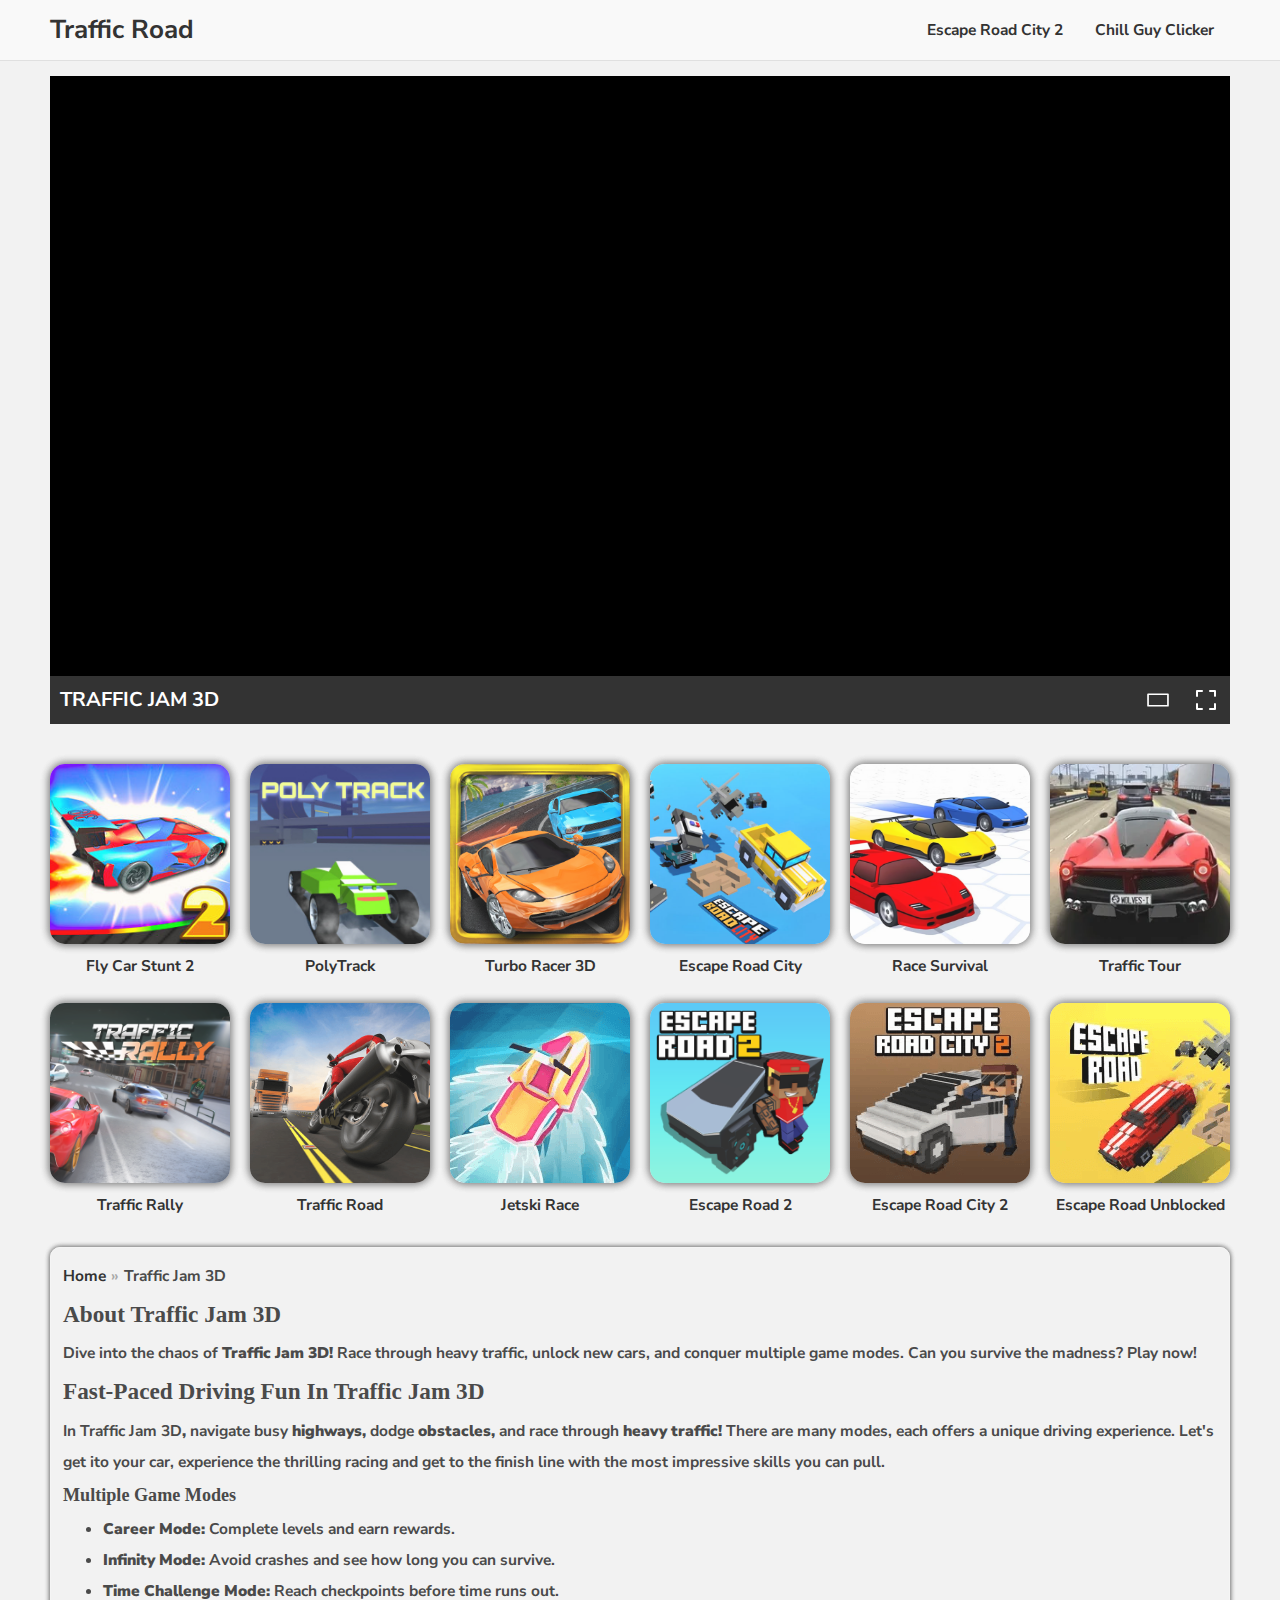
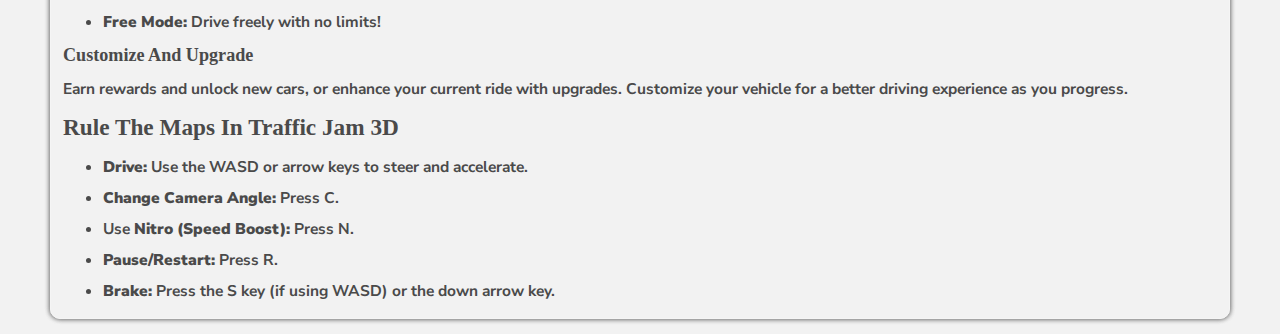
<file: traffic-jam-3d.html>
<!DOCTYPE html>
<html lang="en-US">
<head>
	<!-- Google tag (gtag.js) -->
<script async src="https://www.googletagmanager.com/gtag/js?id=G-0ZK87LPZ6W"></script>
<script>
  window.dataLayer = window.dataLayer || [];
  function gtag(){dataLayer.push(arguments);}
  gtag('js', new Date());

  gtag('config', 'G-0ZK87LPZ6W');
</script>
    <meta charset="utf-8">
    <meta http-equiv="X-UA-Compatible" content="IE=edge">
    <meta name="viewport" content="width=device-width, initial-scale=1.0, shrink-to-fit=no">
    <meta http-equiv="content-language" content="en">
    <meta name="external" content="true">
    <meta name="distribution" content="Global">
    <meta http-equiv="audience" content="General">
    <link rel="icon" href="rs/imgs/traffic-road3.jpg">
    <title>Traffic Jam 3D - Traffic Road</title>
    <meta name="keywords" content="traffic jam 3d">
    <meta name="news_keywords" content="traffic jam 3d">
    <meta name="description" content="Traffic Jam 3D - Traffic Road">
    <link rel="stylesheet" type="text/css" href="rs/css/all.css">
    <link rel="preconnect" href="https://fonts.googleapis.com">
    <link rel="preconnect" href="https://fonts.gstatic.com" crossorigin>
    <link href="https://fonts.googleapis.com/css2?family=Nunito+Sans:wght@500;600;700&display=swap" rel="stylesheet">
</head>

<body><!--MENU-->
<header id="header">
    <div class="container">
        <div class="row">
            <div class="p-r d-flex sp al header-bar">
                <div class="bar-logo">
                    <a class="logo-text" href="/">Traffic Road</a>
                </div>
                <nav class="navigation">
                    <ul>
                                                    <li>
                                <a class="menu-link" href="/escape-road-city-2">
                                    <span class="text-menu-link">Escape Road City 2</span>
                                </a>
                            </li>
                                                    <li>
                                <a class="menu-link" href="/chill-guy-clicker">
                                    <span class="text-menu-link">Chill Guy Clicker</span>
                                </a>
                            </li>
                                            </ul>
                </nav>
                <div class="center-box merge_icon icon-menu-mobile">
                    <svg fill="#555" height="24" viewBox="0 -21 384 384" width="24" xmlns="http://www.w3.org/2000/svg">
                        <path d="m362.667969 0h-341.335938c-11.753906 0-21.332031 9.578125-21.332031 21.332031v42.667969c0 11.753906 9.578125 21.332031 21.332031 21.332031h341.335938c11.753906 0 21.332031-9.578125 21.332031-21.332031v-42.667969c0-11.753906-9.578125-21.332031-21.332031-21.332031zm0 0">
                        </path>
                        <path d="m362.667969 128h-341.335938c-11.753906 0-21.332031 9.578125-21.332031 21.332031v42.667969c0 11.753906 9.578125 21.332031 21.332031 21.332031h341.335938c11.753906 0 21.332031-9.578125 21.332031-21.332031v-42.667969c0-11.753906-9.578125-21.332031-21.332031-21.332031zm0 0">
                        </path>
                        <path d="m362.667969 256h-341.335938c-11.753906 0-21.332031 9.578125-21.332031 21.332031v42.667969c0 11.753906 9.578125 21.332031 21.332031 21.332031h341.335938c11.753906 0 21.332031-9.578125 21.332031-21.332031v-42.667969c0-11.753906-9.578125-21.332031-21.332031-21.332031zm0 0">
                        </path>
                    </svg>
                </div>
            </div>
        </div>
    </div>

    <!--Mobil MENU-->
    <div class="mobile-dropdown" id="mobile-dropdown">
        <div class="container">
            <div class="row">
                <nav class="nav-mobile-controler">
                    <ul>
                                                    <li>
                                <a class="menu-link-mobile" href="/escape-road-city-2">
                                    <span class="text-menu-link">Escape Road City 2</span>
                                </a>
                            </li>
                                                    <li>
                                <a class="menu-link-mobile" href="/chill-guy-clicker">
                                    <span class="text-menu-link">Chill Guy Clicker</span>
                                </a>
                            </li>
                                            </ul>
                </nav>
            </div>
        </div>
    </div>
    <!--END Mobile menu-->
</header>
<!--END MENU--><!--GAME PLAY-->
<div id="game-page" class="main">
    <div class="container">
        <div class="row-flex">
            <div class="main-flex">
                <div class="row">
                    <div class="frame-box-game">
                        <iframe title="Traffic Jam 3D" id="iframehtml5" class="d-block" width="100%" height="600px" target="_parent" src="https://html5.gamemonetize.co/mosskltnxoznaz9tau6dkha7uhphelpe/" frameborder="0" border="0" scrolling="no" allowfullscreen=""></iframe>
                        <div class="header-game">
                            <div class="box-header">
                                <h1>Traffic Jam 3D</h1>
                                <div class="header-game-extend">
                                    <span class="us-expand" id="half-expand" onclick="theaterMode()">
                                        <svg class="scale-anim" width="24" height="24" viewBox="0 0 100 100" xmlns="http://www.w3.org/2000/svg" xmlns:xlink="http://www.w3.org/1999/xlink" aria-hidden="true" role="img" class="iconify iconify--gis" preserveAspectRatio="xMidYMid meet">
                                            <path d="M8.5 22.5A3.5 3.5 0 0 0 5 26v48a3.5 3.5 0 0 0 3.5 3.5h83A3.5 3.5 0 0 0 95 74V26a3.5 3.5 0 0 0-3.5-3.5h-83zm3.5 7h76v41H12v-41z">
                                            </path>
                                        </svg>
                                    </span>
                                    <span class="expand-btn" id="expand">
                                        <svg class="scale-anim" viewBox="0 0 24 24" xmlns="http://www.w3.org/2000/svg">
                                            <path d="M3,15 L3.11662113,15.0067277 C3.57570299,15.0600494 3.93995063,15.424297 3.99327227,15.8833789 L4,16 L4,20 L8,20 L8.11662113,20.0067277 C8.61395981,20.0644928 9,20.4871642 9,21 C9,21.5128358 8.61395981,21.9355072 8.11662113,21.9932723 L8,22 L3,22 L2.88337887,21.9932723 C2.42429701,21.9399506 2.06004937,21.575703 2.00672773,21.1166211 L2,21 L2,16 L2.00672773,15.8833789 C2.06004937,15.424297 2.42429701,15.0600494 2.88337887,15.0067277 L3,15 Z M21,15 C21.5128358,15 21.9355072,15.3860402 21.9932723,15.8833789 L22,16 L22,21 C22,21.5128358 21.6139598,21.9355072 21.1166211,21.9932723 L21,22 L16,22 C15.4477153,22 15,21.5522847 15,21 C15,20.4871642 15.3860402,20.0644928 15.8833789,20.0067277 L16,20 L20,20 L20,16 C20,15.4871642 20.3860402,15.0644928 20.8833789,15.0067277 L21,15 Z M8,2 C8.55228475,2 9,2.44771525 9,3 C9,3.51283584 8.61395981,3.93550716 8.11662113,3.99327227 L8,4 L4,4 L4,8 C4,8.51283584 3.61395981,8.93550716 3.11662113,8.99327227 L3,9 C2.48716416,9 2.06449284,8.61395981 2.00672773,8.11662113 L2,8 L2,3 C2,2.48716416 2.38604019,2.06449284 2.88337887,2.00672773 L3,2 L8,2 Z M21,2 L21.1166211,2.00672773 C21.575703,2.06004937 21.9399506,2.42429701 21.9932723,2.88337887 L22,3 L22,8 L21.9932723,8.11662113 C21.9399506,8.57570299 21.575703,8.93995063 21.1166211,8.99327227 L21,9 L20.8833789,8.99327227 C20.424297,8.93995063 20.0600494,8.57570299 20.0067277,8.11662113 L20,8 L20,4 L16,4 L15.8833789,3.99327227 C15.3860402,3.93550716 15,3.51283584 15,3 C15,2.48716416 15.3860402,2.06449284 15.8833789,2.00672773 L16,2 L21,2 Z" />
                                        </svg>
                                    </span>
                                </div>
                            </div>
                        </div>
                        <span class="exit-fullscreen hidden" id="_exit_full_screen">
                            <svg fill="#fff" width="24" height="24" version="1.1" id="Capa_1" x="0px" y="0px" viewBox="0 0 512.001 512.001" style="enable-background: new 0 0 512.001 512.001;">
                                <g>
                                    <g>
                                        <path d="M284.286,256.002L506.143,34.144c7.811-7.811,7.811-20.475,0-28.285c-7.811-7.81-20.475-7.811-28.285,0L256,227.717 L34.143,5.859c-7.811-7.811-20.475-7.811-28.285,0c-7.81,7.811-7.811,20.475,0,28.285l221.857,221.857L5.858,477.859 c-7.811,7.811-7.811,20.475,0,28.285c3.905,3.905,9.024,5.857,14.143,5.857c5.119,0,10.237-1.952,14.143-5.857L256,284.287 l221.857,221.857c3.905,3.905,9.024,5.857,14.143,5.857s10.237-1.952,14.143-5.857c7.811-7.811,7.811-20.475,0-28.285 L284.286,256.002z">
                                        </path>
                                    </g>
                                </g>
                            </svg>
                        </span>
                    </div>
                </div>
                <br />
                <div class="row">
                    <div class="game-flex" id="ajax-append">
                                                    <div class="game-flex-item">
																	<a class="flex-item" href="/fly-car-stunt-2">
								                                    <img width="180" height="180" src="rs/imgs/fly-car-stunt-2-tr1.jpg" title="Fly Car Stunt 2" alt="Fly Car Stunt 2" />
                                    <div class="header-flex-item"><a class="text-overflow header-game-title" href="/fly-car-stunt-2">Fly Car Stunt 2</a></div>
                                </a>
                            </div>
                                                    <div class="game-flex-item">
																	<a class="flex-item" href="/polytrack">
								                                    <img width="180" height="180" src="rs/imgs/polytrack-unblocked.png" title="PolyTrack" alt="PolyTrack" />
                                    <div class="header-flex-item"><a class="text-overflow header-game-title" href="/polytrack">PolyTrack</a></div>
                                </a>
                            </div>
                                                    <div class="game-flex-item">
																	<a class="flex-item" href="/turbo-racer-3d">
								                                    <img width="180" height="180" src="rs/imgs/turbo-racer-3d.png" title="Turbo Racer 3D" alt="Turbo Racer 3D" />
                                    <div class="header-flex-item"><a class="text-overflow header-game-title" href="/turbo-racer-3d">Turbo Racer 3D</a></div>
                                </a>
                            </div>
                                                    <div class="game-flex-item">
																	<a class="flex-item" href="/escape-road-city">
								                                    <img width="180" height="180" src="rs/imgs/escaperoadcity_1735657512_994.jpg" title="Escape Road City" alt="Escape Road City" />
                                    <div class="header-flex-item"><a class="text-overflow header-game-title" href="/escape-road-city">Escape Road City</a></div>
                                </a>
                            </div>
                                                    <div class="game-flex-item">
																	<a class="flex-item" href="/race-survival">
								                                    <img width="180" height="180" src="rs/imgs/race-survival-tr1.png" title="Race Survival" alt="Race Survival" />
                                    <div class="header-flex-item"><a class="text-overflow header-game-title" href="/race-survival">Race Survival</a></div>
                                </a>
                            </div>
                                                    <div class="game-flex-item">
																	<a class="flex-item" href="/traffic-tour">
								                                    <img width="180" height="180" src="rs/imgs/traffic-tour-d.png" title="Traffic Tour" alt="Traffic Tour" />
                                    <div class="header-flex-item"><a class="text-overflow header-game-title" href="/traffic-tour">Traffic Tour</a></div>
                                </a>
                            </div>
                                                    <div class="game-flex-item">
																	<a class="flex-item" href="/traffic-rally">
								                                    <img width="180" height="180" src="rs/imgs/traffic-rally-fb1.png" title="Traffic Rally" alt="Traffic Rally" />
                                    <div class="header-flex-item"><a class="text-overflow header-game-title" href="/traffic-rally">Traffic Rally</a></div>
                                </a>
                            </div>
                                                    <div class="game-flex-item">
																	<a class="flex-item" href="/">
								                                    <img width="180" height="180" src="rs/imgs/trafficroad.png" title="Traffic Road" alt="Traffic Road" />
                                    <div class="header-flex-item"><a class="text-overflow header-game-title" href="/traffic-road">Traffic Road</a></div>
                                </a>
                            </div>
                                                    <div class="game-flex-item">
																	<a class="flex-item" href="/jetski-race">
								                                    <img width="180" height="180" src="rs/imgs/jetski-race-game-taproad.io.png" title="Jetski Race" alt="Jetski Race" />
                                    <div class="header-flex-item"><a class="text-overflow header-game-title" href="/jetski-race">Jetski Race</a></div>
                                </a>
                            </div>
                                                    <div class="game-flex-item">
																	<a class="flex-item" href="/escape-road-2">
								                                    <img width="180" height="180" src="rs/imgs/escape-road-2-fb1.png" title="Escape Road 2" alt="Escape Road 2" />
                                    <div class="header-flex-item"><a class="text-overflow header-game-title" href="/escape-road-2">Escape Road 2</a></div>
                                </a>
                            </div>
                                                    <div class="game-flex-item">
																	<a class="flex-item" href="/escape-road-city-2">
								                                    <img width="180" height="180" src="rs/imgs/escape-road-city-2.png" title="Escape Road City 2" alt="Escape Road City 2" />
                                    <div class="header-flex-item"><a class="text-overflow header-game-title" href="/escape-road-city-2">Escape Road City 2</a></div>
                                </a>
                            </div>
                                                    <div class="game-flex-item">
																	<a class="flex-item" href="/escape-road">
								                                    <img width="180" height="180" src="rs/imgs/escaperoad-game.png" title="Escape Road Unblocked" alt="Escape Road Unblocked" />
                                    <div class="header-flex-item"><a class="text-overflow header-game-title" href="/escape-road">Escape Road Unblocked</a></div>
                                </a>
                            </div>
                                            </div>
                </div>
                <div class="row">
                    <div class="frame-box-game">
                        <div class="text-area">
                            <div class="d-flex us-game-info">
                                <div class="bread-crumb">
                                    <div class="overwrite-breadcumb">
                                        <div class="d-flex al sp bread-crumb-list">
                                            <div class="d-flex al sp">
                                                <a class="bread-crumb-item" href="/">Home</a>
                                                <span class="bread-crumb-item bread-after">Traffic Jam 3D</span>
                                            </div>
                                        </div>
                                    </div>
                                </div>
                            </div>
                            <div class="text-area--content">
                                <h2>About Traffic Jam 3D</h2><p>Dive into the chaos of <strong>Traffic Jam 3D!</strong> Race through heavy traffic, unlock new cars, and conquer multiple game modes. Can you survive the madness? Play now!</p>
<h2>Fast-Paced Driving Fun in Traffic Jam 3D</h2>
<p>In Traffic Jam 3D<strong>,</strong> navigate busy <strong>highways,</strong> dodge <strong>obstacles,</strong> and race through <strong>heavy traffic!</strong>&nbsp;There are many modes, each offers a unique driving experience. Let's get ito your car, experience the thrilling racing and get to the finish line with the most impressive skills you can pull.&nbsp;</p>
<h3>Multiple Game Modes</h3>
<ul>
<li><strong>Career Mode:</strong> Complete levels and earn rewards.</li>
<li><strong>Infinity Mode:</strong> Avoid crashes and see how long you can survive.</li>
<li><strong>Time Challenge Mode:</strong> Reach checkpoints before time runs out.</li>
<li><strong>Free Mode:</strong> Drive freely with no limits!</li>
</ul>
<h3>Customize and Upgrade</h3>
<p>Earn rewards and unlock new cars, or enhance your current ride with upgrades. Customize your vehicle for a better driving experience as you progress.</p>
<h2>Rule the maps in Traffic Jam 3D</h2>
<ul>
<li><strong>Drive:</strong> Use the WASD or arrow keys to steer and accelerate.</li>
<li><strong>Change Camera Angle:</strong> Press C.</li>
<li>Use <strong>Nitro (Speed Boost):</strong> Press N.</li>
<li><strong>Pause/Restart:</strong> Press R.</li>
<li><strong>Brake:</strong> Press the S key (if using WASD) or the down arrow key.</li>
</ul>                                                            </div>
                        </div>
                    </div>
                </div>
            </div>
        </div>
    </div>
</div>

<!--END GAME PLAY--><footer>
    <script src="rs/js/jquery-3.4.1.min.js"></script>
    <script src="rs/js/footer.js"></script>
</footer>
</body>
</html>
</file>
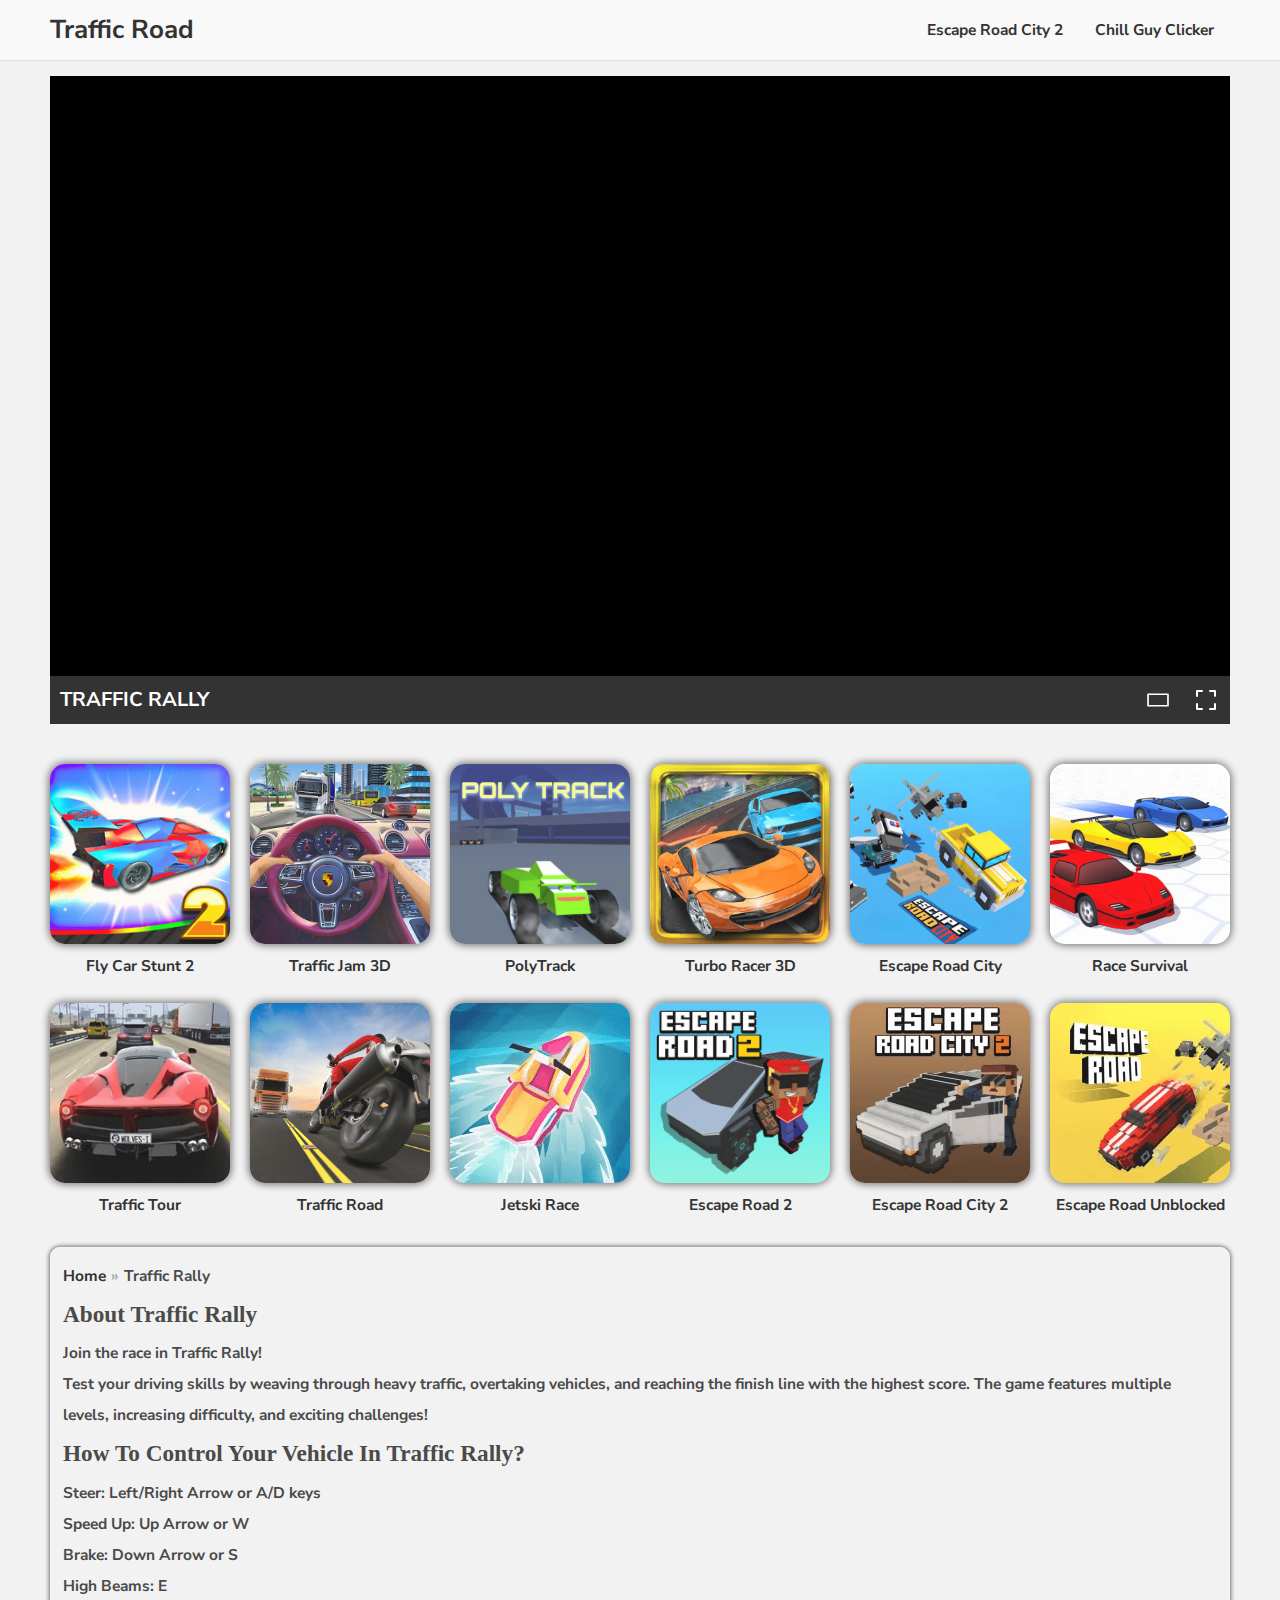
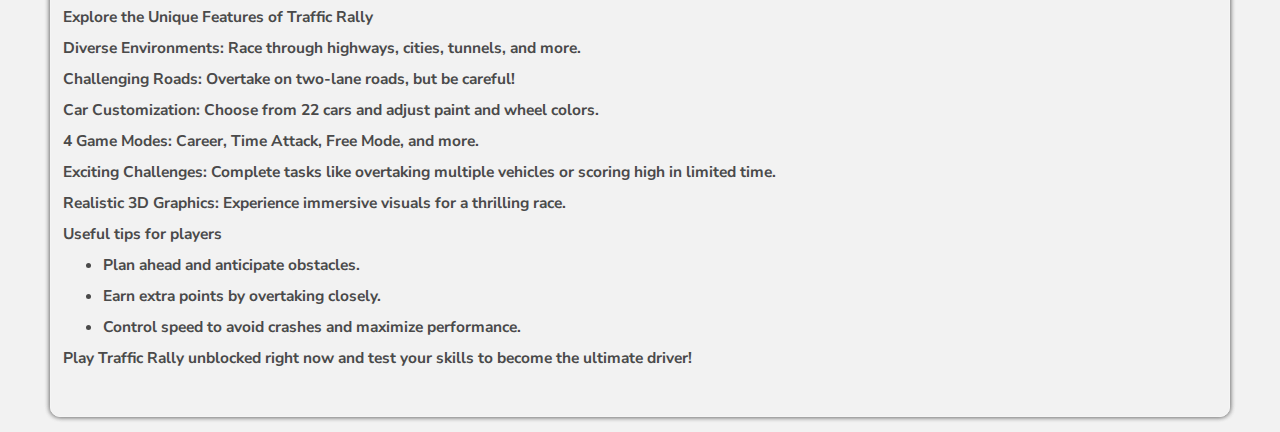
<file: traffic-rally.html>
<!DOCTYPE html>
<html lang="en-US">
<head>
	<!-- Google tag (gtag.js) -->
<script async src="https://www.googletagmanager.com/gtag/js?id=G-0ZK87LPZ6W"></script>
<script>
  window.dataLayer = window.dataLayer || [];
  function gtag(){dataLayer.push(arguments);}
  gtag('js', new Date());

  gtag('config', 'G-0ZK87LPZ6W');
</script>
    <meta charset="utf-8">
    <meta http-equiv="X-UA-Compatible" content="IE=edge">
    <meta name="viewport" content="width=device-width, initial-scale=1.0, shrink-to-fit=no">
    <meta http-equiv="content-language" content="en">
    <meta name="external" content="true">
    <meta name="distribution" content="Global">
    <meta http-equiv="audience" content="General">
    <link rel="icon" href="rs/imgs/traffic-road3.jpg">
    <title>Traffic Rally - Traffic Road</title>
    <meta name="keywords" content="traffic rally">
    <meta name="news_keywords" content="traffic rally">
    <meta name="description" content="Traffic Rally - Traffic Road">
    <link rel="stylesheet" type="text/css" href="rs/css/all.css">
    <link rel="preconnect" href="https://fonts.googleapis.com">
    <link rel="preconnect" href="https://fonts.gstatic.com" crossorigin>
    <link href="https://fonts.googleapis.com/css2?family=Nunito+Sans:wght@500;600;700&display=swap" rel="stylesheet">
</head>

<body><!--MENU-->
<header id="header">
    <div class="container">
        <div class="row">
            <div class="p-r d-flex sp al header-bar">
                <div class="bar-logo">
                    <a class="logo-text" href="/">Traffic Road</a>
                </div>
                <nav class="navigation">
                    <ul>
                                                    <li>
                                <a class="menu-link" href="/escape-road-city-2">
                                    <span class="text-menu-link">Escape Road City 2</span>
                                </a>
                            </li>
                                                    <li>
                                <a class="menu-link" href="/chill-guy-clicker">
                                    <span class="text-menu-link">Chill Guy Clicker</span>
                                </a>
                            </li>
                                            </ul>
                </nav>
                <div class="center-box merge_icon icon-menu-mobile">
                    <svg fill="#555" height="24" viewBox="0 -21 384 384" width="24" xmlns="http://www.w3.org/2000/svg">
                        <path d="m362.667969 0h-341.335938c-11.753906 0-21.332031 9.578125-21.332031 21.332031v42.667969c0 11.753906 9.578125 21.332031 21.332031 21.332031h341.335938c11.753906 0 21.332031-9.578125 21.332031-21.332031v-42.667969c0-11.753906-9.578125-21.332031-21.332031-21.332031zm0 0">
                        </path>
                        <path d="m362.667969 128h-341.335938c-11.753906 0-21.332031 9.578125-21.332031 21.332031v42.667969c0 11.753906 9.578125 21.332031 21.332031 21.332031h341.335938c11.753906 0 21.332031-9.578125 21.332031-21.332031v-42.667969c0-11.753906-9.578125-21.332031-21.332031-21.332031zm0 0">
                        </path>
                        <path d="m362.667969 256h-341.335938c-11.753906 0-21.332031 9.578125-21.332031 21.332031v42.667969c0 11.753906 9.578125 21.332031 21.332031 21.332031h341.335938c11.753906 0 21.332031-9.578125 21.332031-21.332031v-42.667969c0-11.753906-9.578125-21.332031-21.332031-21.332031zm0 0">
                        </path>
                    </svg>
                </div>
            </div>
        </div>
    </div>

    <!--Mobil MENU-->
    <div class="mobile-dropdown" id="mobile-dropdown">
        <div class="container">
            <div class="row">
                <nav class="nav-mobile-controler">
                    <ul>
                                                    <li>
                                <a class="menu-link-mobile" href="/escape-road-city-2">
                                    <span class="text-menu-link">Escape Road City 2</span>
                                </a>
                            </li>
                                                    <li>
                                <a class="menu-link-mobile" href="/chill-guy-clicker">
                                    <span class="text-menu-link">Chill Guy Clicker</span>
                                </a>
                            </li>
                                            </ul>
                </nav>
            </div>
        </div>
    </div>
    <!--END Mobile menu-->
</header>
<!--END MENU--><!--GAME PLAY-->
<div id="game-page" class="main">
    <div class="container">
        <div class="row-flex">
            <div class="main-flex">
                <div class="row">
                    <div class="frame-box-game">
                        <iframe title="Traffic Rally" id="iframehtml5" class="d-block" width="100%" height="600px" target="_parent" src="https://game.azgame.io/traffic-rally/" frameborder="0" border="0" scrolling="no" allowfullscreen=""></iframe>
                        <div class="header-game">
                            <div class="box-header">
                                <h1>Traffic Rally</h1>
                                <div class="header-game-extend">
                                    <span class="us-expand" id="half-expand" onclick="theaterMode()">
                                        <svg class="scale-anim" width="24" height="24" viewBox="0 0 100 100" xmlns="http://www.w3.org/2000/svg" xmlns:xlink="http://www.w3.org/1999/xlink" aria-hidden="true" role="img" class="iconify iconify--gis" preserveAspectRatio="xMidYMid meet">
                                            <path d="M8.5 22.5A3.5 3.5 0 0 0 5 26v48a3.5 3.5 0 0 0 3.5 3.5h83A3.5 3.5 0 0 0 95 74V26a3.5 3.5 0 0 0-3.5-3.5h-83zm3.5 7h76v41H12v-41z">
                                            </path>
                                        </svg>
                                    </span>
                                    <span class="expand-btn" id="expand">
                                        <svg class="scale-anim" viewBox="0 0 24 24" xmlns="http://www.w3.org/2000/svg">
                                            <path d="M3,15 L3.11662113,15.0067277 C3.57570299,15.0600494 3.93995063,15.424297 3.99327227,15.8833789 L4,16 L4,20 L8,20 L8.11662113,20.0067277 C8.61395981,20.0644928 9,20.4871642 9,21 C9,21.5128358 8.61395981,21.9355072 8.11662113,21.9932723 L8,22 L3,22 L2.88337887,21.9932723 C2.42429701,21.9399506 2.06004937,21.575703 2.00672773,21.1166211 L2,21 L2,16 L2.00672773,15.8833789 C2.06004937,15.424297 2.42429701,15.0600494 2.88337887,15.0067277 L3,15 Z M21,15 C21.5128358,15 21.9355072,15.3860402 21.9932723,15.8833789 L22,16 L22,21 C22,21.5128358 21.6139598,21.9355072 21.1166211,21.9932723 L21,22 L16,22 C15.4477153,22 15,21.5522847 15,21 C15,20.4871642 15.3860402,20.0644928 15.8833789,20.0067277 L16,20 L20,20 L20,16 C20,15.4871642 20.3860402,15.0644928 20.8833789,15.0067277 L21,15 Z M8,2 C8.55228475,2 9,2.44771525 9,3 C9,3.51283584 8.61395981,3.93550716 8.11662113,3.99327227 L8,4 L4,4 L4,8 C4,8.51283584 3.61395981,8.93550716 3.11662113,8.99327227 L3,9 C2.48716416,9 2.06449284,8.61395981 2.00672773,8.11662113 L2,8 L2,3 C2,2.48716416 2.38604019,2.06449284 2.88337887,2.00672773 L3,2 L8,2 Z M21,2 L21.1166211,2.00672773 C21.575703,2.06004937 21.9399506,2.42429701 21.9932723,2.88337887 L22,3 L22,8 L21.9932723,8.11662113 C21.9399506,8.57570299 21.575703,8.93995063 21.1166211,8.99327227 L21,9 L20.8833789,8.99327227 C20.424297,8.93995063 20.0600494,8.57570299 20.0067277,8.11662113 L20,8 L20,4 L16,4 L15.8833789,3.99327227 C15.3860402,3.93550716 15,3.51283584 15,3 C15,2.48716416 15.3860402,2.06449284 15.8833789,2.00672773 L16,2 L21,2 Z" />
                                        </svg>
                                    </span>
                                </div>
                            </div>
                        </div>
                        <span class="exit-fullscreen hidden" id="_exit_full_screen">
                            <svg fill="#fff" width="24" height="24" version="1.1" id="Capa_1" x="0px" y="0px" viewBox="0 0 512.001 512.001" style="enable-background: new 0 0 512.001 512.001;">
                                <g>
                                    <g>
                                        <path d="M284.286,256.002L506.143,34.144c7.811-7.811,7.811-20.475,0-28.285c-7.811-7.81-20.475-7.811-28.285,0L256,227.717 L34.143,5.859c-7.811-7.811-20.475-7.811-28.285,0c-7.81,7.811-7.811,20.475,0,28.285l221.857,221.857L5.858,477.859 c-7.811,7.811-7.811,20.475,0,28.285c3.905,3.905,9.024,5.857,14.143,5.857c5.119,0,10.237-1.952,14.143-5.857L256,284.287 l221.857,221.857c3.905,3.905,9.024,5.857,14.143,5.857s10.237-1.952,14.143-5.857c7.811-7.811,7.811-20.475,0-28.285 L284.286,256.002z">
                                        </path>
                                    </g>
                                </g>
                            </svg>
                        </span>
                    </div>
                </div>
                <br />
                <div class="row">
                    <div class="game-flex" id="ajax-append">
                                                    <div class="game-flex-item">
																	<a class="flex-item" href="/fly-car-stunt-2">
								                                    <img width="180" height="180" src="rs/imgs/fly-car-stunt-2-tr1.jpg" title="Fly Car Stunt 2" alt="Fly Car Stunt 2" />
                                    <div class="header-flex-item"><a class="text-overflow header-game-title" href="/fly-car-stunt-2">Fly Car Stunt 2</a></div>
                                </a>
                            </div>
                                                    <div class="game-flex-item">
																	<a class="flex-item" href="/traffic-jam-3d">
								                                    <img width="180" height="180" src="rs/imgs/traffic-jam-3d-fb1.jpg" title="Traffic Jam 3D" alt="Traffic Jam 3D" />
                                    <div class="header-flex-item"><a class="text-overflow header-game-title" href="/traffic-jam-3d">Traffic Jam 3D</a></div>
                                </a>
                            </div>
                                                    <div class="game-flex-item">
																	<a class="flex-item" href="/polytrack">
								                                    <img width="180" height="180" src="rs/imgs/polytrack-unblocked.png" title="PolyTrack" alt="PolyTrack" />
                                    <div class="header-flex-item"><a class="text-overflow header-game-title" href="/polytrack">PolyTrack</a></div>
                                </a>
                            </div>
                                                    <div class="game-flex-item">
																	<a class="flex-item" href="/turbo-racer-3d">
								                                    <img width="180" height="180" src="rs/imgs/turbo-racer-3d.png" title="Turbo Racer 3D" alt="Turbo Racer 3D" />
                                    <div class="header-flex-item"><a class="text-overflow header-game-title" href="/turbo-racer-3d">Turbo Racer 3D</a></div>
                                </a>
                            </div>
                                                    <div class="game-flex-item">
																	<a class="flex-item" href="/escape-road-city">
								                                    <img width="180" height="180" src="rs/imgs/escaperoadcity_1735657512_994.jpg" title="Escape Road City" alt="Escape Road City" />
                                    <div class="header-flex-item"><a class="text-overflow header-game-title" href="/escape-road-city">Escape Road City</a></div>
                                </a>
                            </div>
                                                    <div class="game-flex-item">
																	<a class="flex-item" href="/race-survival">
								                                    <img width="180" height="180" src="rs/imgs/race-survival-tr1.png" title="Race Survival" alt="Race Survival" />
                                    <div class="header-flex-item"><a class="text-overflow header-game-title" href="/race-survival">Race Survival</a></div>
                                </a>
                            </div>
                                                    <div class="game-flex-item">
																	<a class="flex-item" href="/traffic-tour">
								                                    <img width="180" height="180" src="rs/imgs/traffic-tour-d.png" title="Traffic Tour" alt="Traffic Tour" />
                                    <div class="header-flex-item"><a class="text-overflow header-game-title" href="/traffic-tour">Traffic Tour</a></div>
                                </a>
                            </div>
                                                    <div class="game-flex-item">
																	<a class="flex-item" href="/">
								                                    <img width="180" height="180" src="rs/imgs/trafficroad.png" title="Traffic Road" alt="Traffic Road" />
                                    <div class="header-flex-item"><a class="text-overflow header-game-title" href="/traffic-road">Traffic Road</a></div>
                                </a>
                            </div>
                                                    <div class="game-flex-item">
																	<a class="flex-item" href="/jetski-race">
								                                    <img width="180" height="180" src="rs/imgs/jetski-race-game-taproad.io.png" title="Jetski Race" alt="Jetski Race" />
                                    <div class="header-flex-item"><a class="text-overflow header-game-title" href="/jetski-race">Jetski Race</a></div>
                                </a>
                            </div>
                                                    <div class="game-flex-item">
																	<a class="flex-item" href="/escape-road-2">
								                                    <img width="180" height="180" src="rs/imgs/escape-road-2-fb1.png" title="Escape Road 2" alt="Escape Road 2" />
                                    <div class="header-flex-item"><a class="text-overflow header-game-title" href="/escape-road-2">Escape Road 2</a></div>
                                </a>
                            </div>
                                                    <div class="game-flex-item">
																	<a class="flex-item" href="/escape-road-city-2">
								                                    <img width="180" height="180" src="rs/imgs/escape-road-city-2.png" title="Escape Road City 2" alt="Escape Road City 2" />
                                    <div class="header-flex-item"><a class="text-overflow header-game-title" href="/escape-road-city-2">Escape Road City 2</a></div>
                                </a>
                            </div>
                                                    <div class="game-flex-item">
																	<a class="flex-item" href="/escape-road">
								                                    <img width="180" height="180" src="rs/imgs/escaperoad-game.png" title="Escape Road Unblocked" alt="Escape Road Unblocked" />
                                    <div class="header-flex-item"><a class="text-overflow header-game-title" href="/escape-road">Escape Road Unblocked</a></div>
                                </a>
                            </div>
                                            </div>
                </div>
                <div class="row">
                    <div class="frame-box-game">
                        <div class="text-area">
                            <div class="d-flex us-game-info">
                                <div class="bread-crumb">
                                    <div class="overwrite-breadcumb">
                                        <div class="d-flex al sp bread-crumb-list">
                                            <div class="d-flex al sp">
                                                <a class="bread-crumb-item" href="/">Home</a>
                                                <span class="bread-crumb-item bread-after">Traffic Rally</span>
                                            </div>
                                        </div>
                                    </div>
                                </div>
                            </div>
                            <div class="text-area--content">
                                <h2>About Traffic Rally</h2><p>Join the race in Traffic Rally!</p>
<p>Test your driving skills by weaving through heavy traffic, overtaking vehicles, and reaching the finish line with the highest score. The game features multiple levels, increasing difficulty, and exciting challenges!</p>
<h2>How to control your vehicle in Traffic Rally?</h2>
<p>Steer: Left/Right Arrow or A/D keys<br />Speed Up: Up Arrow or W<br />Brake: Down Arrow or S<br />High Beams: E</p>
<p>Explore the Unique Features of Traffic Rally</p>
<p>Diverse Environments: Race through highways, cities, tunnels, and more.<br />Challenging Roads: Overtake on two-lane roads, but be careful!<br />Car Customization: Choose from 22 cars and adjust paint and wheel colors.<br />4 Game Modes: Career, Time Attack, Free Mode, and more.<br />Exciting Challenges: Complete tasks like overtaking multiple vehicles or scoring high in limited time.<br />Realistic 3D Graphics: Experience immersive visuals for a thrilling race.</p>
<p>Useful tips for players</p>
<ul>
<li>Plan ahead and anticipate obstacles.</li>
<li>Earn extra points by overtaking closely.</li>
<li>Control speed to avoid crashes and maximize performance.</li>
</ul>
<p>Play Traffic Rally unblocked right now and test your skills to become the ultimate driver!</p>
<p>&nbsp;</p>                                                            </div>
                        </div>
                    </div>
                </div>
            </div>
        </div>
    </div>
</div>

<!--END GAME PLAY--><footer>
    <script src="rs/js/jquery-3.4.1.min.js"></script>
    <script src="rs/js/footer.js"></script>
</footer>
</body>
</html>
</file>
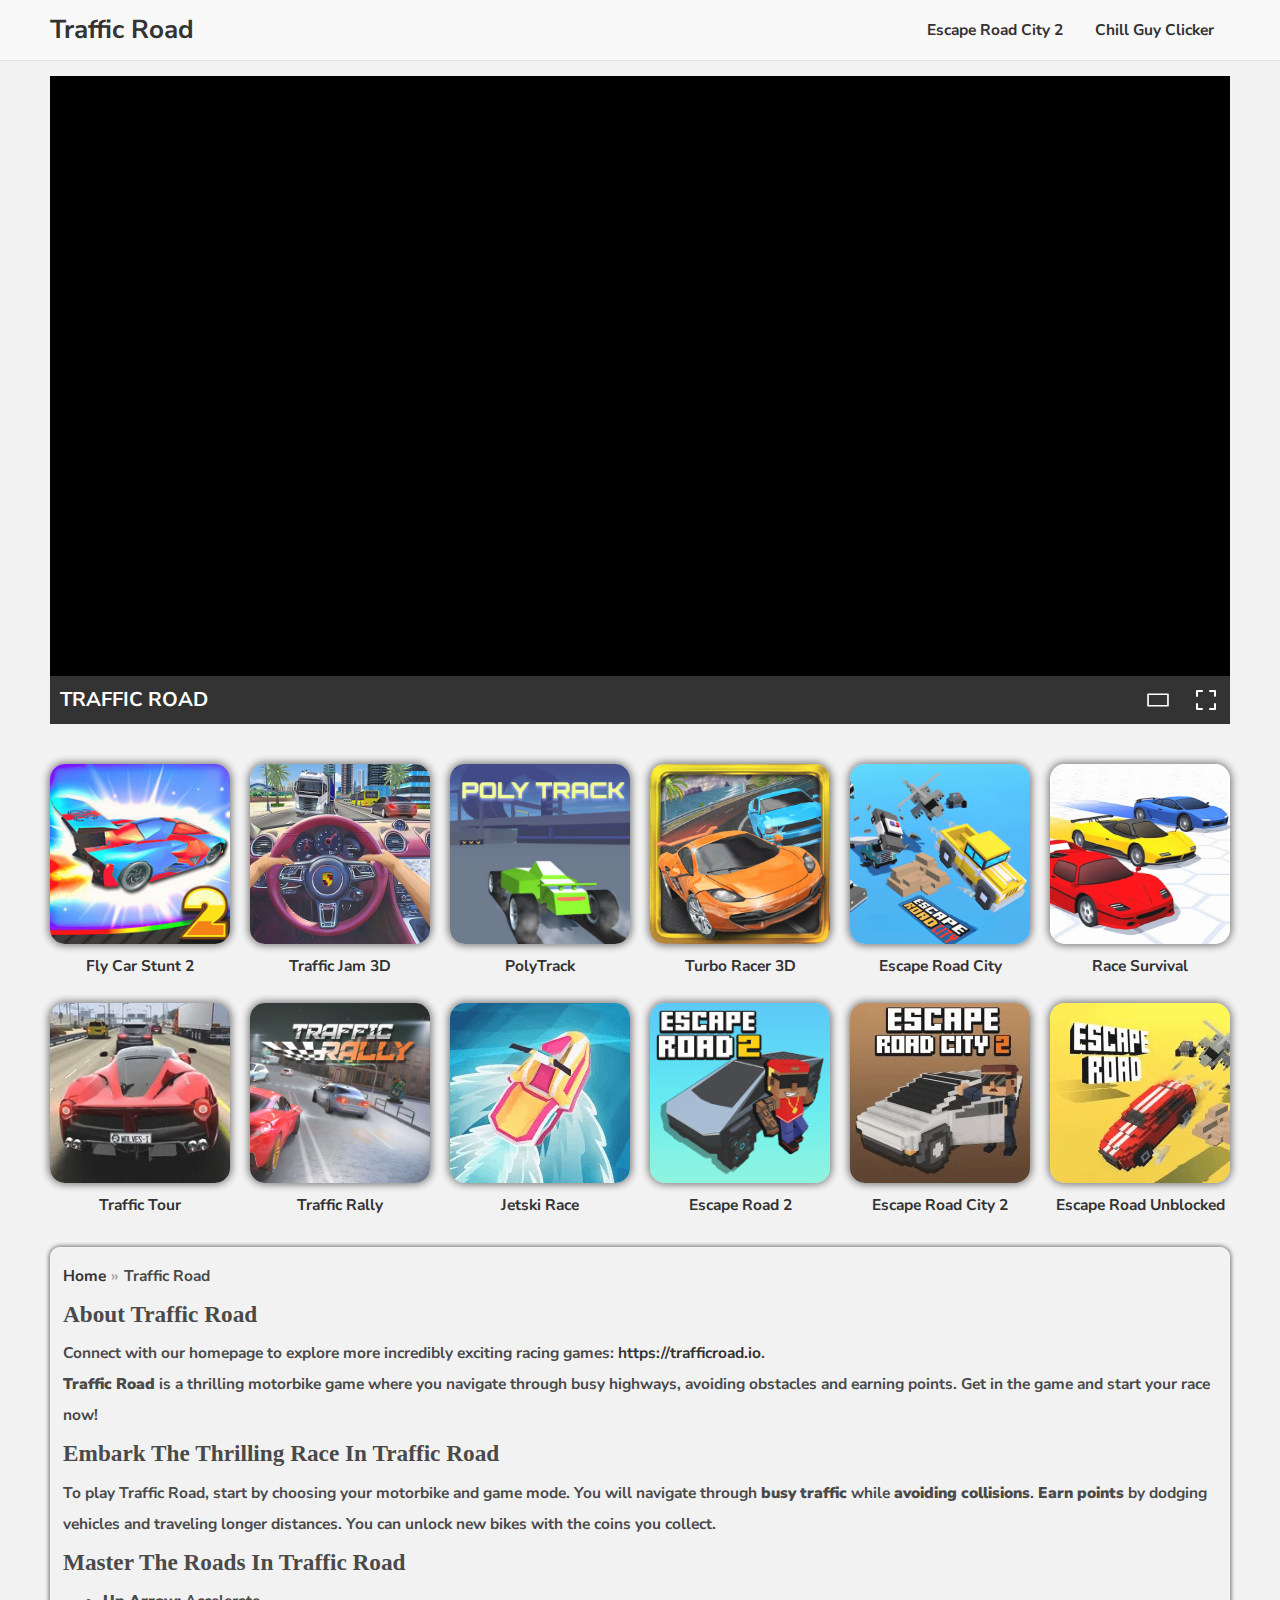
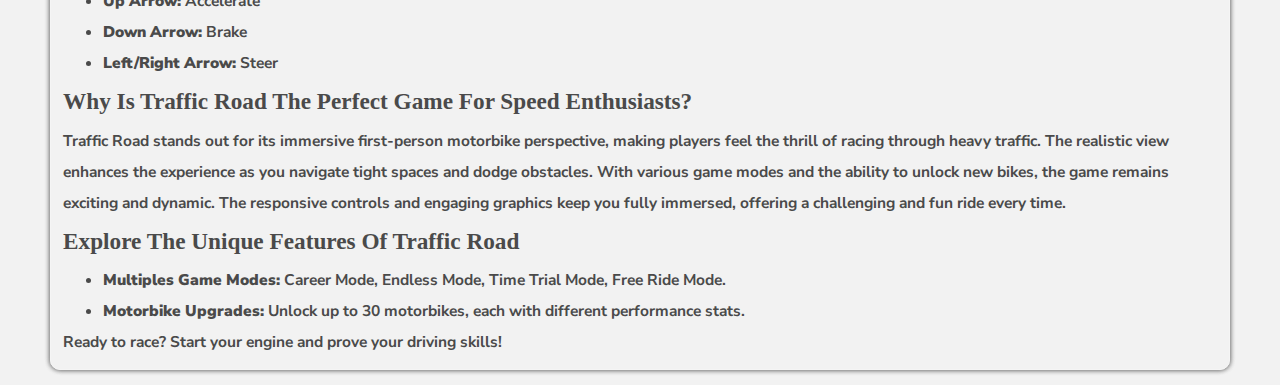
<file: traffic-road.html>
<!DOCTYPE html>
<html lang="en-US">
<head>
	<!-- Google tag (gtag.js) -->
<script async src="https://www.googletagmanager.com/gtag/js?id=G-0ZK87LPZ6W"></script>
<script>
  window.dataLayer = window.dataLayer || [];
  function gtag(){dataLayer.push(arguments);}
  gtag('js', new Date());

  gtag('config', 'G-0ZK87LPZ6W');
</script>
    <meta charset="utf-8">
    <meta http-equiv="X-UA-Compatible" content="IE=edge">
    <meta name="viewport" content="width=device-width, initial-scale=1.0, shrink-to-fit=no">
    <meta http-equiv="content-language" content="en">
    <meta name="external" content="true">
    <meta name="distribution" content="Global">
    <meta http-equiv="audience" content="General">
    <link rel="icon" href="rs/imgs/traffic-road3.jpg">
    <title>Traffic Road - Traffic Road</title>
    <meta name="keywords" content="traffic road">
    <meta name="news_keywords" content="traffic road">
    <meta name="description" content="Traffic Road - Traffic Road">
    <link rel="stylesheet" type="text/css" href="rs/css/all.css">
    <link rel="preconnect" href="https://fonts.googleapis.com">
    <link rel="preconnect" href="https://fonts.gstatic.com" crossorigin>
    <link href="https://fonts.googleapis.com/css2?family=Nunito+Sans:wght@500;600;700&display=swap" rel="stylesheet">
</head>

<body><!--MENU-->
<header id="header">
    <div class="container">
        <div class="row">
            <div class="p-r d-flex sp al header-bar">
                <div class="bar-logo">
                    <a class="logo-text" href="/">Traffic Road</a>
                </div>
                <nav class="navigation">
                    <ul>
                                                    <li>
                                <a class="menu-link" href="/escape-road-city-2">
                                    <span class="text-menu-link">Escape Road City 2</span>
                                </a>
                            </li>
                                                    <li>
                                <a class="menu-link" href="/chill-guy-clicker">
                                    <span class="text-menu-link">Chill Guy Clicker</span>
                                </a>
                            </li>
                                            </ul>
                </nav>
                <div class="center-box merge_icon icon-menu-mobile">
                    <svg fill="#555" height="24" viewBox="0 -21 384 384" width="24" xmlns="http://www.w3.org/2000/svg">
                        <path d="m362.667969 0h-341.335938c-11.753906 0-21.332031 9.578125-21.332031 21.332031v42.667969c0 11.753906 9.578125 21.332031 21.332031 21.332031h341.335938c11.753906 0 21.332031-9.578125 21.332031-21.332031v-42.667969c0-11.753906-9.578125-21.332031-21.332031-21.332031zm0 0">
                        </path>
                        <path d="m362.667969 128h-341.335938c-11.753906 0-21.332031 9.578125-21.332031 21.332031v42.667969c0 11.753906 9.578125 21.332031 21.332031 21.332031h341.335938c11.753906 0 21.332031-9.578125 21.332031-21.332031v-42.667969c0-11.753906-9.578125-21.332031-21.332031-21.332031zm0 0">
                        </path>
                        <path d="m362.667969 256h-341.335938c-11.753906 0-21.332031 9.578125-21.332031 21.332031v42.667969c0 11.753906 9.578125 21.332031 21.332031 21.332031h341.335938c11.753906 0 21.332031-9.578125 21.332031-21.332031v-42.667969c0-11.753906-9.578125-21.332031-21.332031-21.332031zm0 0">
                        </path>
                    </svg>
                </div>
            </div>
        </div>
    </div>

    <!--Mobil MENU-->
    <div class="mobile-dropdown" id="mobile-dropdown">
        <div class="container">
            <div class="row">
                <nav class="nav-mobile-controler">
                    <ul>
                                                    <li>
                                <a class="menu-link-mobile" href="/escape-road-city-2">
                                    <span class="text-menu-link">Escape Road City 2</span>
                                </a>
                            </li>
                                                    <li>
                                <a class="menu-link-mobile" href="/chill-guy-clicker">
                                    <span class="text-menu-link">Chill Guy Clicker</span>
                                </a>
                            </li>
                                            </ul>
                </nav>
            </div>
        </div>
    </div>
    <!--END Mobile menu-->
</header>
<!--END MENU--><!--GAME PLAY-->
<div id="game-page" class="main">
    <div class="container">
        <div class="row-flex">
            <div class="main-flex">
                <div class="row">
                    <div class="frame-box-game">
                        <iframe title="Traffic Road" id="iframehtml5" class="d-block" width="100%" height="600px" target="_parent" src="https://trafficroad.io/traffic-road.embed" frameborder="0" border="0" scrolling="no" allowfullscreen=""></iframe>
                        <div class="header-game">
                            <div class="box-header">
                                <h1>Traffic Road</h1>
                                <div class="header-game-extend">
                                    <span class="us-expand" id="half-expand" onclick="theaterMode()">
                                        <svg class="scale-anim" width="24" height="24" viewBox="0 0 100 100" xmlns="http://www.w3.org/2000/svg" xmlns:xlink="http://www.w3.org/1999/xlink" aria-hidden="true" role="img" class="iconify iconify--gis" preserveAspectRatio="xMidYMid meet">
                                            <path d="M8.5 22.5A3.5 3.5 0 0 0 5 26v48a3.5 3.5 0 0 0 3.5 3.5h83A3.5 3.5 0 0 0 95 74V26a3.5 3.5 0 0 0-3.5-3.5h-83zm3.5 7h76v41H12v-41z">
                                            </path>
                                        </svg>
                                    </span>
                                    <span class="expand-btn" id="expand">
                                        <svg class="scale-anim" viewBox="0 0 24 24" xmlns="http://www.w3.org/2000/svg">
                                            <path d="M3,15 L3.11662113,15.0067277 C3.57570299,15.0600494 3.93995063,15.424297 3.99327227,15.8833789 L4,16 L4,20 L8,20 L8.11662113,20.0067277 C8.61395981,20.0644928 9,20.4871642 9,21 C9,21.5128358 8.61395981,21.9355072 8.11662113,21.9932723 L8,22 L3,22 L2.88337887,21.9932723 C2.42429701,21.9399506 2.06004937,21.575703 2.00672773,21.1166211 L2,21 L2,16 L2.00672773,15.8833789 C2.06004937,15.424297 2.42429701,15.0600494 2.88337887,15.0067277 L3,15 Z M21,15 C21.5128358,15 21.9355072,15.3860402 21.9932723,15.8833789 L22,16 L22,21 C22,21.5128358 21.6139598,21.9355072 21.1166211,21.9932723 L21,22 L16,22 C15.4477153,22 15,21.5522847 15,21 C15,20.4871642 15.3860402,20.0644928 15.8833789,20.0067277 L16,20 L20,20 L20,16 C20,15.4871642 20.3860402,15.0644928 20.8833789,15.0067277 L21,15 Z M8,2 C8.55228475,2 9,2.44771525 9,3 C9,3.51283584 8.61395981,3.93550716 8.11662113,3.99327227 L8,4 L4,4 L4,8 C4,8.51283584 3.61395981,8.93550716 3.11662113,8.99327227 L3,9 C2.48716416,9 2.06449284,8.61395981 2.00672773,8.11662113 L2,8 L2,3 C2,2.48716416 2.38604019,2.06449284 2.88337887,2.00672773 L3,2 L8,2 Z M21,2 L21.1166211,2.00672773 C21.575703,2.06004937 21.9399506,2.42429701 21.9932723,2.88337887 L22,3 L22,8 L21.9932723,8.11662113 C21.9399506,8.57570299 21.575703,8.93995063 21.1166211,8.99327227 L21,9 L20.8833789,8.99327227 C20.424297,8.93995063 20.0600494,8.57570299 20.0067277,8.11662113 L20,8 L20,4 L16,4 L15.8833789,3.99327227 C15.3860402,3.93550716 15,3.51283584 15,3 C15,2.48716416 15.3860402,2.06449284 15.8833789,2.00672773 L16,2 L21,2 Z" />
                                        </svg>
                                    </span>
                                </div>
                            </div>
                        </div>
                        <span class="exit-fullscreen hidden" id="_exit_full_screen">
                            <svg fill="#fff" width="24" height="24" version="1.1" id="Capa_1" x="0px" y="0px" viewBox="0 0 512.001 512.001" style="enable-background: new 0 0 512.001 512.001;">
                                <g>
                                    <g>
                                        <path d="M284.286,256.002L506.143,34.144c7.811-7.811,7.811-20.475,0-28.285c-7.811-7.81-20.475-7.811-28.285,0L256,227.717 L34.143,5.859c-7.811-7.811-20.475-7.811-28.285,0c-7.81,7.811-7.811,20.475,0,28.285l221.857,221.857L5.858,477.859 c-7.811,7.811-7.811,20.475,0,28.285c3.905,3.905,9.024,5.857,14.143,5.857c5.119,0,10.237-1.952,14.143-5.857L256,284.287 l221.857,221.857c3.905,3.905,9.024,5.857,14.143,5.857s10.237-1.952,14.143-5.857c7.811-7.811,7.811-20.475,0-28.285 L284.286,256.002z">
                                        </path>
                                    </g>
                                </g>
                            </svg>
                        </span>
                    </div>
                </div>
                <br />
                <div class="row">
                    <div class="game-flex" id="ajax-append">
                                                    <div class="game-flex-item">
																	<a class="flex-item" href="/fly-car-stunt-2">
								                                    <img width="180" height="180" src="rs/imgs/fly-car-stunt-2-tr1.jpg" title="Fly Car Stunt 2" alt="Fly Car Stunt 2" />
                                    <div class="header-flex-item"><a class="text-overflow header-game-title" href="/fly-car-stunt-2">Fly Car Stunt 2</a></div>
                                </a>
                            </div>
                                                    <div class="game-flex-item">
																	<a class="flex-item" href="/traffic-jam-3d">
								                                    <img width="180" height="180" src="rs/imgs/traffic-jam-3d-fb1.jpg" title="Traffic Jam 3D" alt="Traffic Jam 3D" />
                                    <div class="header-flex-item"><a class="text-overflow header-game-title" href="/traffic-jam-3d">Traffic Jam 3D</a></div>
                                </a>
                            </div>
                                                    <div class="game-flex-item">
																	<a class="flex-item" href="/polytrack">
								                                    <img width="180" height="180" src="rs/imgs/polytrack-unblocked.png" title="PolyTrack" alt="PolyTrack" />
                                    <div class="header-flex-item"><a class="text-overflow header-game-title" href="/polytrack">PolyTrack</a></div>
                                </a>
                            </div>
                                                    <div class="game-flex-item">
																	<a class="flex-item" href="/turbo-racer-3d">
								                                    <img width="180" height="180" src="rs/imgs/turbo-racer-3d.png" title="Turbo Racer 3D" alt="Turbo Racer 3D" />
                                    <div class="header-flex-item"><a class="text-overflow header-game-title" href="/turbo-racer-3d">Turbo Racer 3D</a></div>
                                </a>
                            </div>
                                                    <div class="game-flex-item">
																	<a class="flex-item" href="/escape-road-city">
								                                    <img width="180" height="180" src="rs/imgs/escaperoadcity_1735657512_994.jpg" title="Escape Road City" alt="Escape Road City" />
                                    <div class="header-flex-item"><a class="text-overflow header-game-title" href="/escape-road-city">Escape Road City</a></div>
                                </a>
                            </div>
                                                    <div class="game-flex-item">
																	<a class="flex-item" href="/race-survival">
								                                    <img width="180" height="180" src="rs/imgs/race-survival-tr1.png" title="Race Survival" alt="Race Survival" />
                                    <div class="header-flex-item"><a class="text-overflow header-game-title" href="/race-survival">Race Survival</a></div>
                                </a>
                            </div>
                                                    <div class="game-flex-item">
																	<a class="flex-item" href="/traffic-tour">
								                                    <img width="180" height="180" src="rs/imgs/traffic-tour-d.png" title="Traffic Tour" alt="Traffic Tour" />
                                    <div class="header-flex-item"><a class="text-overflow header-game-title" href="/traffic-tour">Traffic Tour</a></div>
                                </a>
                            </div>
                                                    <div class="game-flex-item">
																	<a class="flex-item" href="/traffic-rally">
								                                    <img width="180" height="180" src="rs/imgs/traffic-rally-fb1.png" title="Traffic Rally" alt="Traffic Rally" />
                                    <div class="header-flex-item"><a class="text-overflow header-game-title" href="/traffic-rally">Traffic Rally</a></div>
                                </a>
                            </div>
                                                    <div class="game-flex-item">
																	<a class="flex-item" href="/jetski-race">
								                                    <img width="180" height="180" src="rs/imgs/jetski-race-game-taproad.io.png" title="Jetski Race" alt="Jetski Race" />
                                    <div class="header-flex-item"><a class="text-overflow header-game-title" href="/jetski-race">Jetski Race</a></div>
                                </a>
                            </div>
                                                    <div class="game-flex-item">
																	<a class="flex-item" href="/escape-road-2">
								                                    <img width="180" height="180" src="rs/imgs/escape-road-2-fb1.png" title="Escape Road 2" alt="Escape Road 2" />
                                    <div class="header-flex-item"><a class="text-overflow header-game-title" href="/escape-road-2">Escape Road 2</a></div>
                                </a>
                            </div>
                                                    <div class="game-flex-item">
																	<a class="flex-item" href="/escape-road-city-2">
								                                    <img width="180" height="180" src="rs/imgs/escape-road-city-2.png" title="Escape Road City 2" alt="Escape Road City 2" />
                                    <div class="header-flex-item"><a class="text-overflow header-game-title" href="/escape-road-city-2">Escape Road City 2</a></div>
                                </a>
                            </div>
                                                    <div class="game-flex-item">
																	<a class="flex-item" href="/escape-road">
								                                    <img width="180" height="180" src="rs/imgs/escaperoad-game.png" title="Escape Road Unblocked" alt="Escape Road Unblocked" />
                                    <div class="header-flex-item"><a class="text-overflow header-game-title" href="/escape-road">Escape Road Unblocked</a></div>
                                </a>
                            </div>
                                            </div>
                </div>
                <div class="row">
                    <div class="frame-box-game">
                        <div class="text-area">
                            <div class="d-flex us-game-info">
                                <div class="bread-crumb">
                                    <div class="overwrite-breadcumb">
                                        <div class="d-flex al sp bread-crumb-list">
                                            <div class="d-flex al sp">
                                                <a class="bread-crumb-item" href="/">Home</a>
                                                <span class="bread-crumb-item bread-after">Traffic Road</span>
                                            </div>
                                        </div>
                                    </div>
                                </div>
                            </div>
                            <div class="text-area--content">
                                <h2>About Traffic Road</h2><p>Connect with our homepage to explore more incredibly exciting racing games:&nbsp;<a href="https://trafficroad.io">https://trafficroad.io</a>.</p>
<p><span><strong>Traffic Road</strong> is a thrilling motorbike game where you navigate through busy highways, avoiding obstacles and earning points. Get in the game and start your race now!</span></p>
<h2>Embark the thrilling race in Traffic Road</h2>
<p><span>To play Traffic Road, start by choosing your motorbike and game mode. You will navigate through <strong>busy</strong> <strong>traffic</strong> while <strong>avoiding collisions</strong>. <strong>Earn</strong> <strong>points</strong> by dodging vehicles and traveling longer distances. You can unlock new bikes with the coins you collect.</span></p>
<h2><span>Master the Roads in Traffic Road</span></h2>
<ul>
<li><strong>Up Arrow:</strong><span> Accelerate</span></li>
<li><strong>Down Arrow:</strong><span> Brake</span></li>
<li><strong>Left/Right Arrow:</strong><span> Steer</span></li>
</ul>
<h2><span>Why is Traffic Road the perfect game for speed enthusiasts?</span></h2>
<p><span>Traffic Road stands out for its immersive first-person motorbike perspective, making players feel the thrill of racing through heavy traffic. The realistic view enhances the experience as you navigate tight spaces and dodge obstacles. With various game modes and the ability to unlock new bikes, the game remains exciting and dynamic. The responsive controls and engaging graphics keep you fully immersed, offering a challenging and fun ride every time.</span></p>
<h2><span>Explore the Unique Features of Traffic Road</span></h2>
<ul>
<li><strong>Multiples Game Modes: </strong><span>Career Mode, Endless Mode, Time Trial Mode, Free Ride Mode.</span></li>
<li><strong>Motorbike Upgrades:</strong><span> Unlock up to 30 motorbikes, each with different performance stats.</span></li>
</ul>
<p><span>Ready to race? Start your engine and prove your driving skills!</span></p>                                                            </div>
                        </div>
                    </div>
                </div>
            </div>
        </div>
    </div>
</div>

<!--END GAME PLAY--><footer>
    <script src="rs/js/jquery-3.4.1.min.js"></script>
    <script src="rs/js/footer.js"></script>
</footer>
</body>
</html>
</file>
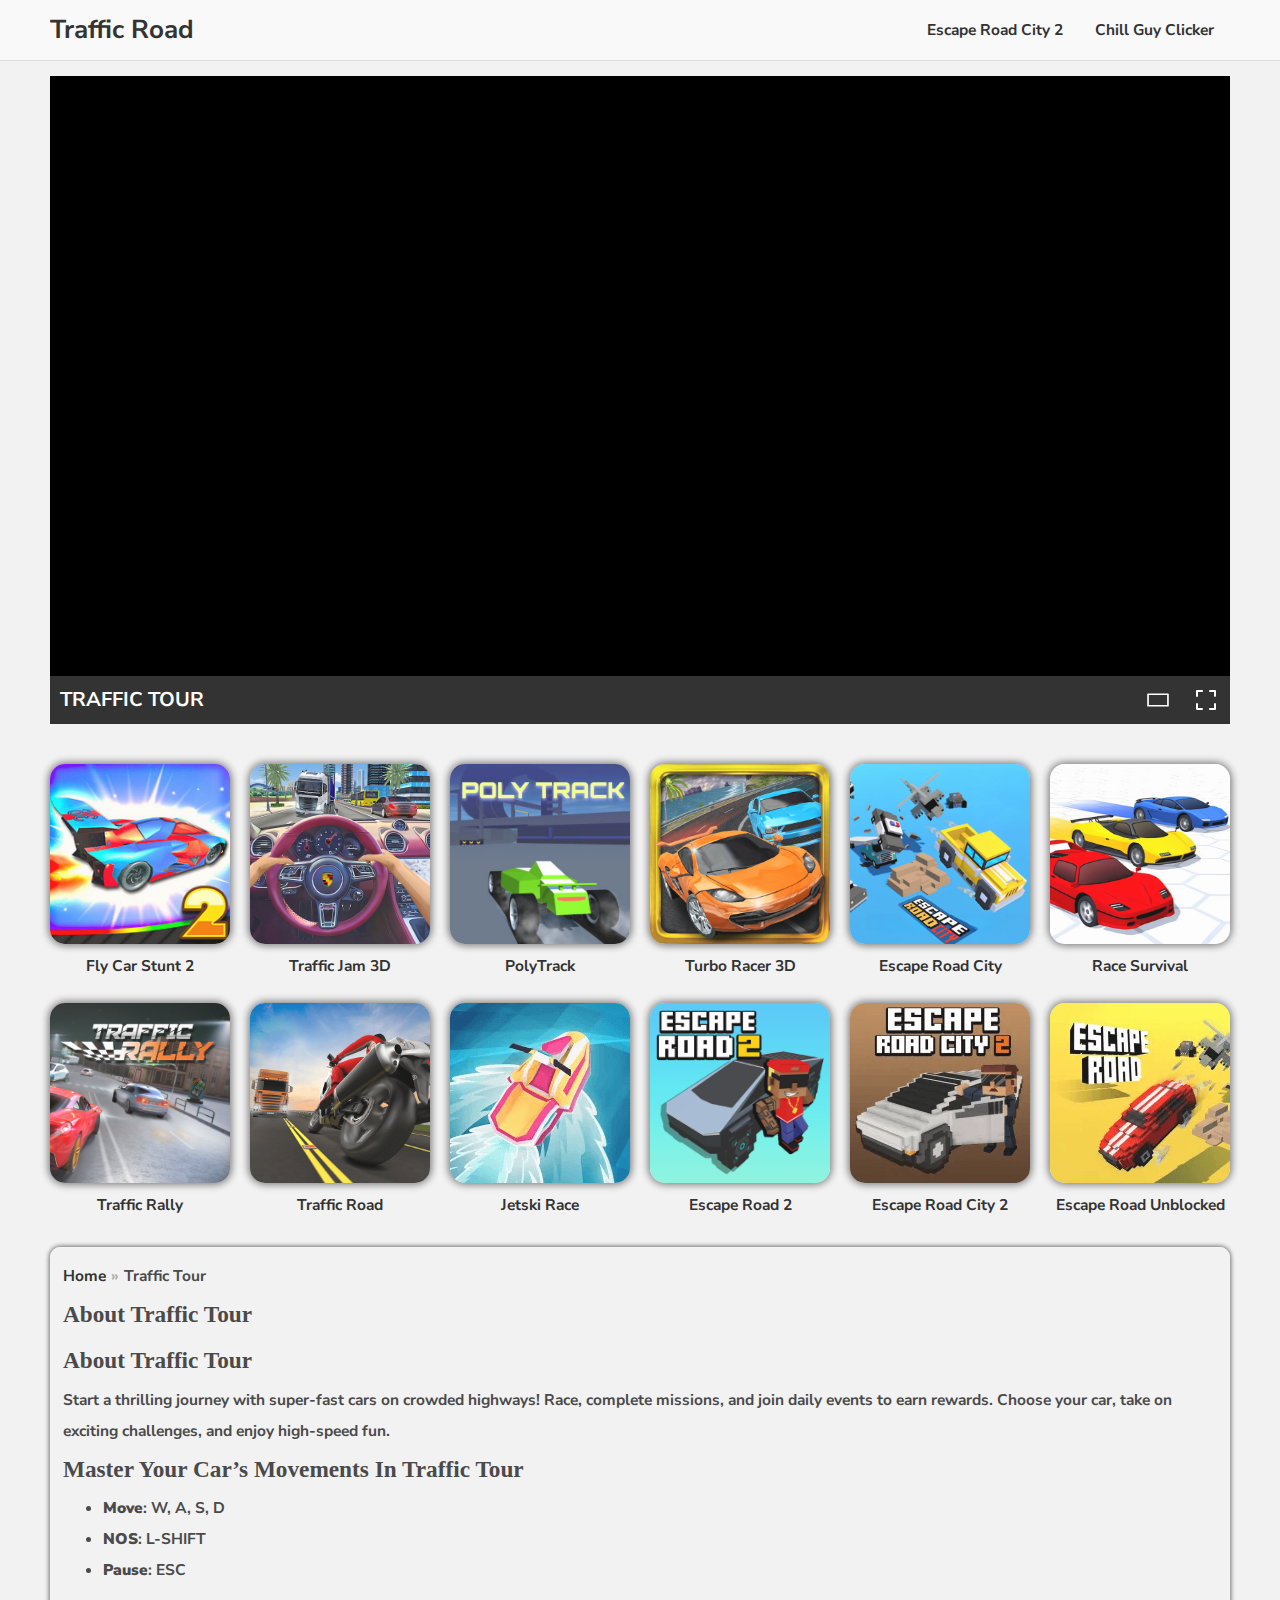
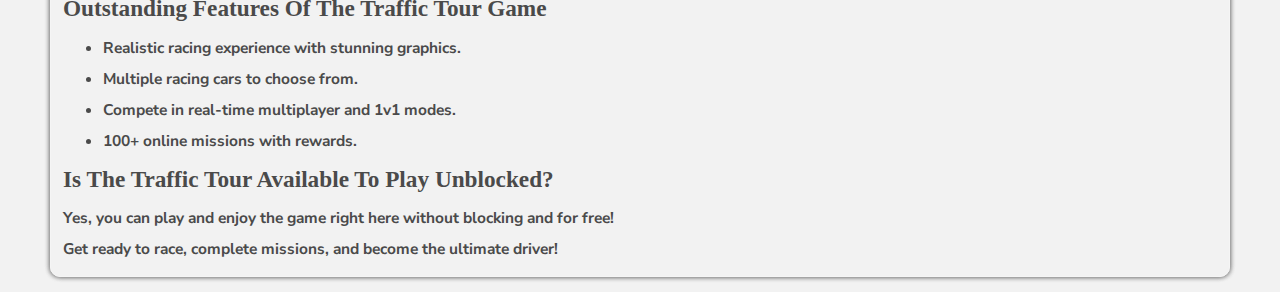
<file: traffic-tour.html>
<!DOCTYPE html>
<html lang="en-US">
<head>
	<!-- Google tag (gtag.js) -->
<script async src="https://www.googletagmanager.com/gtag/js?id=G-0ZK87LPZ6W"></script>
<script>
  window.dataLayer = window.dataLayer || [];
  function gtag(){dataLayer.push(arguments);}
  gtag('js', new Date());

  gtag('config', 'G-0ZK87LPZ6W');
</script>
    <meta charset="utf-8">
    <meta http-equiv="X-UA-Compatible" content="IE=edge">
    <meta name="viewport" content="width=device-width, initial-scale=1.0, shrink-to-fit=no">
    <meta http-equiv="content-language" content="en">
    <meta name="external" content="true">
    <meta name="distribution" content="Global">
    <meta http-equiv="audience" content="General">
    <link rel="icon" href="rs/imgs/traffic-road3.jpg">
    <title>Traffic Tour - Traffic Road</title>
    <meta name="keywords" content="traffic tour">
    <meta name="news_keywords" content="traffic tour">
    <meta name="description" content="Traffic Tour - Traffic Road">
    <link rel="stylesheet" type="text/css" href="rs/css/all.css">
    <link rel="preconnect" href="https://fonts.googleapis.com">
    <link rel="preconnect" href="https://fonts.gstatic.com" crossorigin>
    <link href="https://fonts.googleapis.com/css2?family=Nunito+Sans:wght@500;600;700&display=swap" rel="stylesheet">
</head>

<body><!--MENU-->
<header id="header">
    <div class="container">
        <div class="row">
            <div class="p-r d-flex sp al header-bar">
                <div class="bar-logo">
                    <a class="logo-text" href="/">Traffic Road</a>
                </div>
                <nav class="navigation">
                    <ul>
                                                    <li>
                                <a class="menu-link" href="/escape-road-city-2">
                                    <span class="text-menu-link">Escape Road City 2</span>
                                </a>
                            </li>
                                                    <li>
                                <a class="menu-link" href="/chill-guy-clicker">
                                    <span class="text-menu-link">Chill Guy Clicker</span>
                                </a>
                            </li>
                                            </ul>
                </nav>
                <div class="center-box merge_icon icon-menu-mobile">
                    <svg fill="#555" height="24" viewBox="0 -21 384 384" width="24" xmlns="http://www.w3.org/2000/svg">
                        <path d="m362.667969 0h-341.335938c-11.753906 0-21.332031 9.578125-21.332031 21.332031v42.667969c0 11.753906 9.578125 21.332031 21.332031 21.332031h341.335938c11.753906 0 21.332031-9.578125 21.332031-21.332031v-42.667969c0-11.753906-9.578125-21.332031-21.332031-21.332031zm0 0">
                        </path>
                        <path d="m362.667969 128h-341.335938c-11.753906 0-21.332031 9.578125-21.332031 21.332031v42.667969c0 11.753906 9.578125 21.332031 21.332031 21.332031h341.335938c11.753906 0 21.332031-9.578125 21.332031-21.332031v-42.667969c0-11.753906-9.578125-21.332031-21.332031-21.332031zm0 0">
                        </path>
                        <path d="m362.667969 256h-341.335938c-11.753906 0-21.332031 9.578125-21.332031 21.332031v42.667969c0 11.753906 9.578125 21.332031 21.332031 21.332031h341.335938c11.753906 0 21.332031-9.578125 21.332031-21.332031v-42.667969c0-11.753906-9.578125-21.332031-21.332031-21.332031zm0 0">
                        </path>
                    </svg>
                </div>
            </div>
        </div>
    </div>

    <!--Mobil MENU-->
    <div class="mobile-dropdown" id="mobile-dropdown">
        <div class="container">
            <div class="row">
                <nav class="nav-mobile-controler">
                    <ul>
                                                    <li>
                                <a class="menu-link-mobile" href="/escape-road-city-2">
                                    <span class="text-menu-link">Escape Road City 2</span>
                                </a>
                            </li>
                                                    <li>
                                <a class="menu-link-mobile" href="/chill-guy-clicker">
                                    <span class="text-menu-link">Chill Guy Clicker</span>
                                </a>
                            </li>
                                            </ul>
                </nav>
            </div>
        </div>
    </div>
    <!--END Mobile menu-->
</header>
<!--END MENU--><!--GAME PLAY-->
<div id="game-page" class="main">
    <div class="container">
        <div class="row-flex">
            <div class="main-flex">
                <div class="row">
                    <div class="frame-box-game">
                        <iframe title="Traffic Tour" id="iframehtml5" class="d-block" width="100%" height="600px" target="_parent" src="https://www.twoplayergames.org/gameframe/traffic-tour" frameborder="0" border="0" scrolling="no" allowfullscreen=""></iframe>
                        <div class="header-game">
                            <div class="box-header">
                                <h1>Traffic Tour</h1>
                                <div class="header-game-extend">
                                    <span class="us-expand" id="half-expand" onclick="theaterMode()">
                                        <svg class="scale-anim" width="24" height="24" viewBox="0 0 100 100" xmlns="http://www.w3.org/2000/svg" xmlns:xlink="http://www.w3.org/1999/xlink" aria-hidden="true" role="img" class="iconify iconify--gis" preserveAspectRatio="xMidYMid meet">
                                            <path d="M8.5 22.5A3.5 3.5 0 0 0 5 26v48a3.5 3.5 0 0 0 3.5 3.5h83A3.5 3.5 0 0 0 95 74V26a3.5 3.5 0 0 0-3.5-3.5h-83zm3.5 7h76v41H12v-41z">
                                            </path>
                                        </svg>
                                    </span>
                                    <span class="expand-btn" id="expand">
                                        <svg class="scale-anim" viewBox="0 0 24 24" xmlns="http://www.w3.org/2000/svg">
                                            <path d="M3,15 L3.11662113,15.0067277 C3.57570299,15.0600494 3.93995063,15.424297 3.99327227,15.8833789 L4,16 L4,20 L8,20 L8.11662113,20.0067277 C8.61395981,20.0644928 9,20.4871642 9,21 C9,21.5128358 8.61395981,21.9355072 8.11662113,21.9932723 L8,22 L3,22 L2.88337887,21.9932723 C2.42429701,21.9399506 2.06004937,21.575703 2.00672773,21.1166211 L2,21 L2,16 L2.00672773,15.8833789 C2.06004937,15.424297 2.42429701,15.0600494 2.88337887,15.0067277 L3,15 Z M21,15 C21.5128358,15 21.9355072,15.3860402 21.9932723,15.8833789 L22,16 L22,21 C22,21.5128358 21.6139598,21.9355072 21.1166211,21.9932723 L21,22 L16,22 C15.4477153,22 15,21.5522847 15,21 C15,20.4871642 15.3860402,20.0644928 15.8833789,20.0067277 L16,20 L20,20 L20,16 C20,15.4871642 20.3860402,15.0644928 20.8833789,15.0067277 L21,15 Z M8,2 C8.55228475,2 9,2.44771525 9,3 C9,3.51283584 8.61395981,3.93550716 8.11662113,3.99327227 L8,4 L4,4 L4,8 C4,8.51283584 3.61395981,8.93550716 3.11662113,8.99327227 L3,9 C2.48716416,9 2.06449284,8.61395981 2.00672773,8.11662113 L2,8 L2,3 C2,2.48716416 2.38604019,2.06449284 2.88337887,2.00672773 L3,2 L8,2 Z M21,2 L21.1166211,2.00672773 C21.575703,2.06004937 21.9399506,2.42429701 21.9932723,2.88337887 L22,3 L22,8 L21.9932723,8.11662113 C21.9399506,8.57570299 21.575703,8.93995063 21.1166211,8.99327227 L21,9 L20.8833789,8.99327227 C20.424297,8.93995063 20.0600494,8.57570299 20.0067277,8.11662113 L20,8 L20,4 L16,4 L15.8833789,3.99327227 C15.3860402,3.93550716 15,3.51283584 15,3 C15,2.48716416 15.3860402,2.06449284 15.8833789,2.00672773 L16,2 L21,2 Z" />
                                        </svg>
                                    </span>
                                </div>
                            </div>
                        </div>
                        <span class="exit-fullscreen hidden" id="_exit_full_screen">
                            <svg fill="#fff" width="24" height="24" version="1.1" id="Capa_1" x="0px" y="0px" viewBox="0 0 512.001 512.001" style="enable-background: new 0 0 512.001 512.001;">
                                <g>
                                    <g>
                                        <path d="M284.286,256.002L506.143,34.144c7.811-7.811,7.811-20.475,0-28.285c-7.811-7.81-20.475-7.811-28.285,0L256,227.717 L34.143,5.859c-7.811-7.811-20.475-7.811-28.285,0c-7.81,7.811-7.811,20.475,0,28.285l221.857,221.857L5.858,477.859 c-7.811,7.811-7.811,20.475,0,28.285c3.905,3.905,9.024,5.857,14.143,5.857c5.119,0,10.237-1.952,14.143-5.857L256,284.287 l221.857,221.857c3.905,3.905,9.024,5.857,14.143,5.857s10.237-1.952,14.143-5.857c7.811-7.811,7.811-20.475,0-28.285 L284.286,256.002z">
                                        </path>
                                    </g>
                                </g>
                            </svg>
                        </span>
                    </div>
                </div>
                <br />
                <div class="row">
                    <div class="game-flex" id="ajax-append">
                                                    <div class="game-flex-item">
																	<a class="flex-item" href="/fly-car-stunt-2">
								                                    <img width="180" height="180" src="rs/imgs/fly-car-stunt-2-tr1.jpg" title="Fly Car Stunt 2" alt="Fly Car Stunt 2" />
                                    <div class="header-flex-item"><a class="text-overflow header-game-title" href="/fly-car-stunt-2">Fly Car Stunt 2</a></div>
                                </a>
                            </div>
                                                    <div class="game-flex-item">
																	<a class="flex-item" href="/traffic-jam-3d">
								                                    <img width="180" height="180" src="rs/imgs/traffic-jam-3d-fb1.jpg" title="Traffic Jam 3D" alt="Traffic Jam 3D" />
                                    <div class="header-flex-item"><a class="text-overflow header-game-title" href="/traffic-jam-3d">Traffic Jam 3D</a></div>
                                </a>
                            </div>
                                                    <div class="game-flex-item">
																	<a class="flex-item" href="/polytrack">
								                                    <img width="180" height="180" src="rs/imgs/polytrack-unblocked.png" title="PolyTrack" alt="PolyTrack" />
                                    <div class="header-flex-item"><a class="text-overflow header-game-title" href="/polytrack">PolyTrack</a></div>
                                </a>
                            </div>
                                                    <div class="game-flex-item">
																	<a class="flex-item" href="/turbo-racer-3d">
								                                    <img width="180" height="180" src="rs/imgs/turbo-racer-3d.png" title="Turbo Racer 3D" alt="Turbo Racer 3D" />
                                    <div class="header-flex-item"><a class="text-overflow header-game-title" href="/turbo-racer-3d">Turbo Racer 3D</a></div>
                                </a>
                            </div>
                                                    <div class="game-flex-item">
																	<a class="flex-item" href="/escape-road-city">
								                                    <img width="180" height="180" src="rs/imgs/escaperoadcity_1735657512_994.jpg" title="Escape Road City" alt="Escape Road City" />
                                    <div class="header-flex-item"><a class="text-overflow header-game-title" href="/escape-road-city">Escape Road City</a></div>
                                </a>
                            </div>
                                                    <div class="game-flex-item">
																	<a class="flex-item" href="/race-survival">
								                                    <img width="180" height="180" src="rs/imgs/race-survival-tr1.png" title="Race Survival" alt="Race Survival" />
                                    <div class="header-flex-item"><a class="text-overflow header-game-title" href="/race-survival">Race Survival</a></div>
                                </a>
                            </div>
                                                    <div class="game-flex-item">
																	<a class="flex-item" href="/traffic-rally">
								                                    <img width="180" height="180" src="rs/imgs/traffic-rally-fb1.png" title="Traffic Rally" alt="Traffic Rally" />
                                    <div class="header-flex-item"><a class="text-overflow header-game-title" href="/traffic-rally">Traffic Rally</a></div>
                                </a>
                            </div>
                                                    <div class="game-flex-item">
																	<a class="flex-item" href="/">
								                                    <img width="180" height="180" src="rs/imgs/trafficroad.png" title="Traffic Road" alt="Traffic Road" />
                                    <div class="header-flex-item"><a class="text-overflow header-game-title" href="/traffic-road">Traffic Road</a></div>
                                </a>
                            </div>
                                                    <div class="game-flex-item">
																	<a class="flex-item" href="/jetski-race">
								                                    <img width="180" height="180" src="rs/imgs/jetski-race-game-taproad.io.png" title="Jetski Race" alt="Jetski Race" />
                                    <div class="header-flex-item"><a class="text-overflow header-game-title" href="/jetski-race">Jetski Race</a></div>
                                </a>
                            </div>
                                                    <div class="game-flex-item">
																	<a class="flex-item" href="/escape-road-2">
								                                    <img width="180" height="180" src="rs/imgs/escape-road-2-fb1.png" title="Escape Road 2" alt="Escape Road 2" />
                                    <div class="header-flex-item"><a class="text-overflow header-game-title" href="/escape-road-2">Escape Road 2</a></div>
                                </a>
                            </div>
                                                    <div class="game-flex-item">
																	<a class="flex-item" href="/escape-road-city-2">
								                                    <img width="180" height="180" src="rs/imgs/escape-road-city-2.png" title="Escape Road City 2" alt="Escape Road City 2" />
                                    <div class="header-flex-item"><a class="text-overflow header-game-title" href="/escape-road-city-2">Escape Road City 2</a></div>
                                </a>
                            </div>
                                                    <div class="game-flex-item">
																	<a class="flex-item" href="/escape-road">
								                                    <img width="180" height="180" src="rs/imgs/escaperoad-game.png" title="Escape Road Unblocked" alt="Escape Road Unblocked" />
                                    <div class="header-flex-item"><a class="text-overflow header-game-title" href="/escape-road">Escape Road Unblocked</a></div>
                                </a>
                            </div>
                                            </div>
                </div>
                <div class="row">
                    <div class="frame-box-game">
                        <div class="text-area">
                            <div class="d-flex us-game-info">
                                <div class="bread-crumb">
                                    <div class="overwrite-breadcumb">
                                        <div class="d-flex al sp bread-crumb-list">
                                            <div class="d-flex al sp">
                                                <a class="bread-crumb-item" href="/">Home</a>
                                                <span class="bread-crumb-item bread-after">Traffic Tour</span>
                                            </div>
                                        </div>
                                    </div>
                                </div>
                            </div>
                            <div class="text-area--content">
                                <h2>About Traffic Tour</h2><h2>About Traffic Tour</h2>
<p>Start a thrilling journey with super-fast cars on crowded highways! Race, complete missions, and join daily events to earn rewards. Choose your car, take on exciting challenges, and enjoy high-speed fun.</p>
<h2>Master your car&rsquo;s movements in Traffic Tour</h2>
<ul>
<li><strong>Move</strong>: W, A, S, D</li>
<li><strong>NOS</strong>: L-SHIFT</li>
<li><strong>Pause</strong>: ESC</li>
</ul>
<h2>Outstanding features of the Traffic Tour game</h2>
<ul>
<li>Realistic racing experience with stunning graphics.</li>
<li>Multiple racing cars to choose from.</li>
<li>Compete in real-time multiplayer and 1v1 modes.</li>
<li>100+ online missions with rewards.</li>
</ul>
<h2>Is the Traffic Tour available to play unblocked?</h2>
<p>Yes, you can play and enjoy the game right here without blocking and for free!</p>
<p>Get ready to race, complete missions, and become the ultimate driver!</p>                                                            </div>
                        </div>
                    </div>
                </div>
            </div>
        </div>
    </div>
</div>

<!--END GAME PLAY--><footer>
    <script src="rs/js/jquery-3.4.1.min.js"></script>
    <script src="rs/js/footer.js"></script>
</footer>
</body>
</html>
</file>
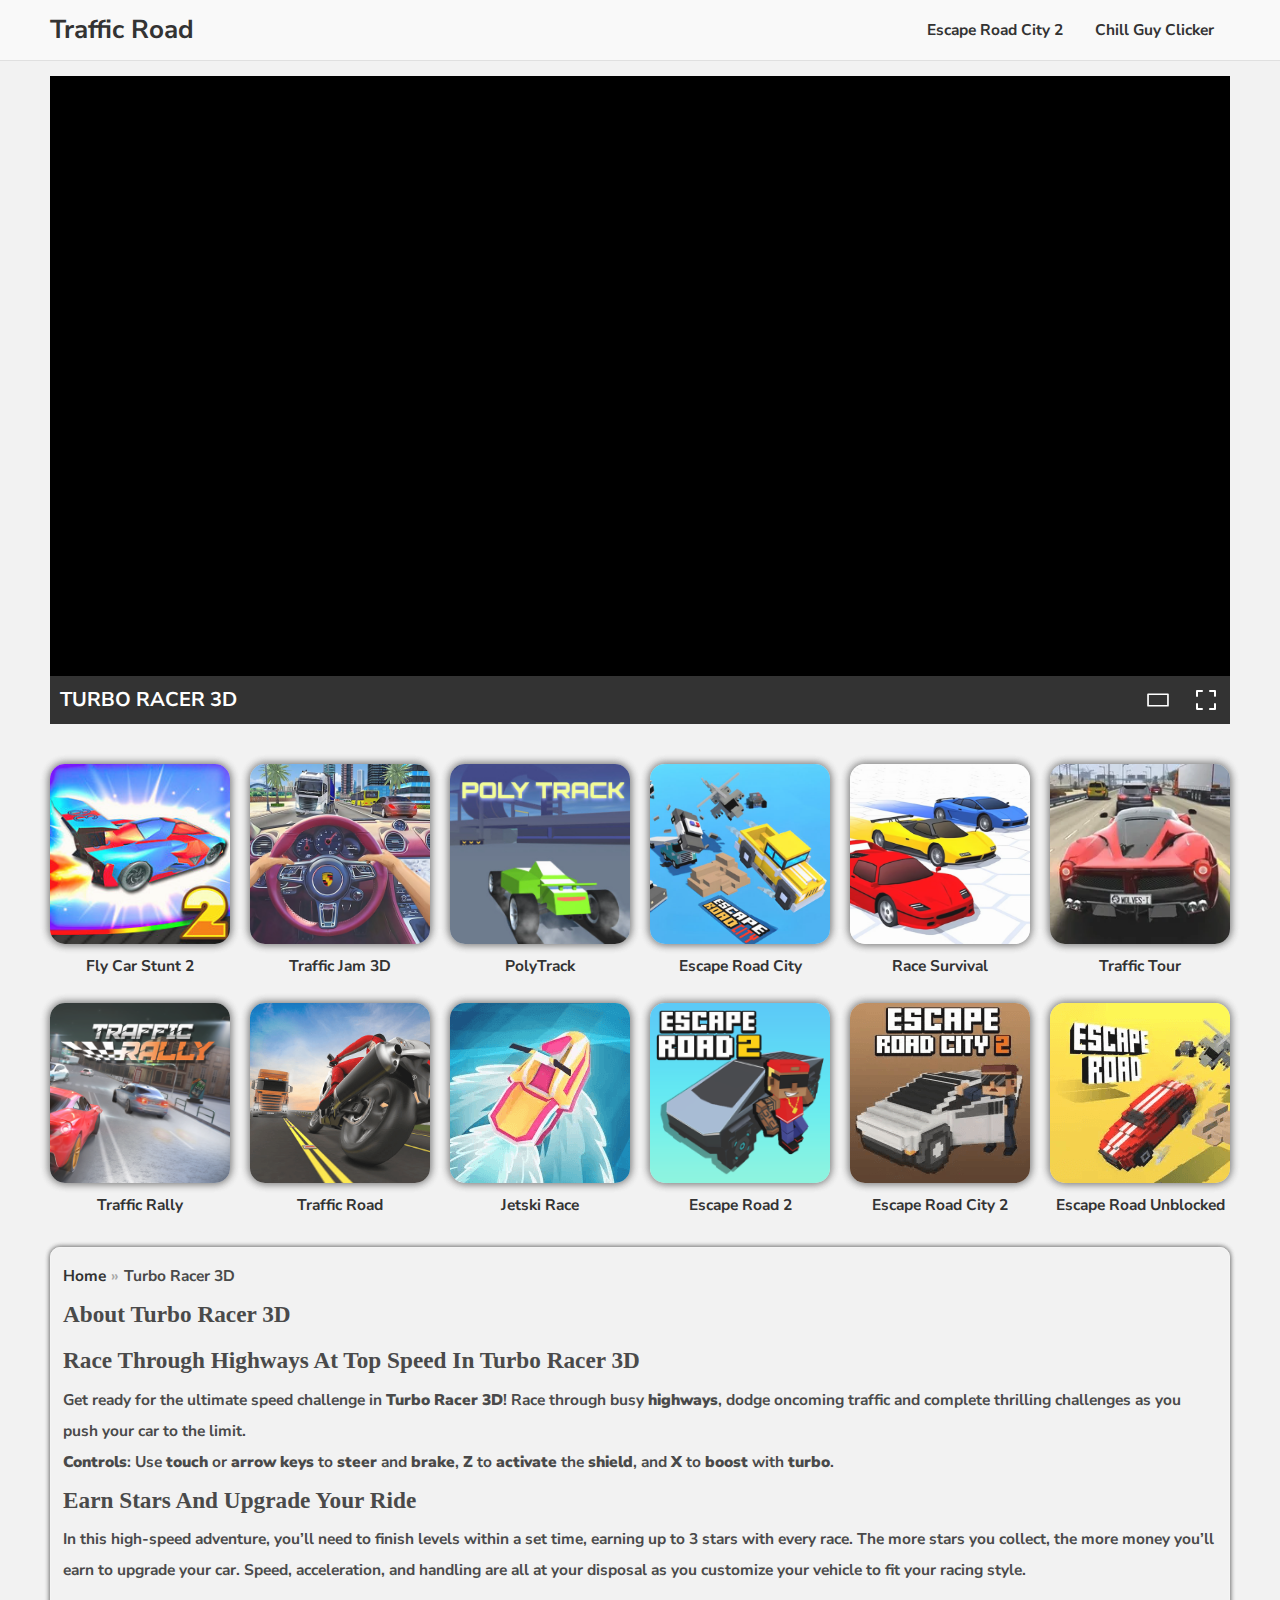
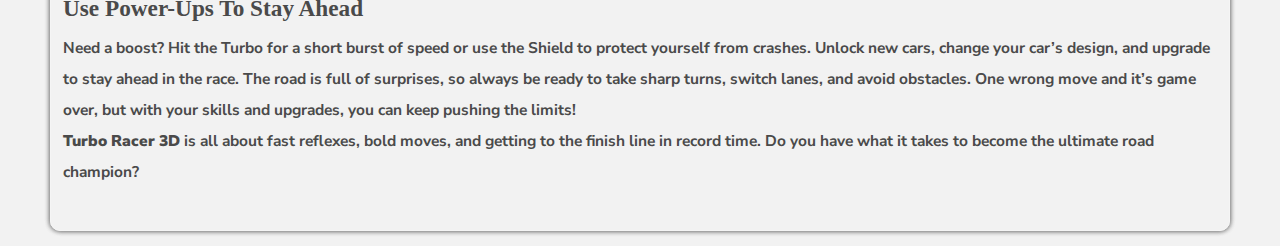
<file: turbo-racer-3d.html>
<!DOCTYPE html>
<html lang="en-US">
<head>
	<!-- Google tag (gtag.js) -->
<script async src="https://www.googletagmanager.com/gtag/js?id=G-0ZK87LPZ6W"></script>
<script>
  window.dataLayer = window.dataLayer || [];
  function gtag(){dataLayer.push(arguments);}
  gtag('js', new Date());

  gtag('config', 'G-0ZK87LPZ6W');
</script>
    <meta charset="utf-8">
    <meta http-equiv="X-UA-Compatible" content="IE=edge">
    <meta name="viewport" content="width=device-width, initial-scale=1.0, shrink-to-fit=no">
    <meta http-equiv="content-language" content="en">
    <meta name="external" content="true">
    <meta name="distribution" content="Global">
    <meta http-equiv="audience" content="General">
    <link rel="icon" href="rs/imgs/traffic-road3.jpg">
    <title>Turbo Racer 3D - Traffic Road</title>
    <meta name="keywords" content="turbo racer 3d">
    <meta name="news_keywords" content="turbo racer 3d">
    <meta name="description" content="Turbo Racer 3D - Traffic Road">
    <link rel="stylesheet" type="text/css" href="rs/css/all.css">
    <link rel="preconnect" href="https://fonts.googleapis.com">
    <link rel="preconnect" href="https://fonts.gstatic.com" crossorigin>
    <link href="https://fonts.googleapis.com/css2?family=Nunito+Sans:wght@500;600;700&display=swap" rel="stylesheet">
</head>

<body><!--MENU-->
<header id="header">
    <div class="container">
        <div class="row">
            <div class="p-r d-flex sp al header-bar">
                <div class="bar-logo">
                    <a class="logo-text" href="/">Traffic Road</a>
                </div>
                <nav class="navigation">
                    <ul>
                                                    <li>
                                <a class="menu-link" href="/escape-road-city-2">
                                    <span class="text-menu-link">Escape Road City 2</span>
                                </a>
                            </li>
                                                    <li>
                                <a class="menu-link" href="/chill-guy-clicker">
                                    <span class="text-menu-link">Chill Guy Clicker</span>
                                </a>
                            </li>
                                            </ul>
                </nav>
                <div class="center-box merge_icon icon-menu-mobile">
                    <svg fill="#555" height="24" viewBox="0 -21 384 384" width="24" xmlns="http://www.w3.org/2000/svg">
                        <path d="m362.667969 0h-341.335938c-11.753906 0-21.332031 9.578125-21.332031 21.332031v42.667969c0 11.753906 9.578125 21.332031 21.332031 21.332031h341.335938c11.753906 0 21.332031-9.578125 21.332031-21.332031v-42.667969c0-11.753906-9.578125-21.332031-21.332031-21.332031zm0 0">
                        </path>
                        <path d="m362.667969 128h-341.335938c-11.753906 0-21.332031 9.578125-21.332031 21.332031v42.667969c0 11.753906 9.578125 21.332031 21.332031 21.332031h341.335938c11.753906 0 21.332031-9.578125 21.332031-21.332031v-42.667969c0-11.753906-9.578125-21.332031-21.332031-21.332031zm0 0">
                        </path>
                        <path d="m362.667969 256h-341.335938c-11.753906 0-21.332031 9.578125-21.332031 21.332031v42.667969c0 11.753906 9.578125 21.332031 21.332031 21.332031h341.335938c11.753906 0 21.332031-9.578125 21.332031-21.332031v-42.667969c0-11.753906-9.578125-21.332031-21.332031-21.332031zm0 0">
                        </path>
                    </svg>
                </div>
            </div>
        </div>
    </div>

    <!--Mobil MENU-->
    <div class="mobile-dropdown" id="mobile-dropdown">
        <div class="container">
            <div class="row">
                <nav class="nav-mobile-controler">
                    <ul>
                                                    <li>
                                <a class="menu-link-mobile" href="/escape-road-city-2">
                                    <span class="text-menu-link">Escape Road City 2</span>
                                </a>
                            </li>
                                                    <li>
                                <a class="menu-link-mobile" href="/chill-guy-clicker">
                                    <span class="text-menu-link">Chill Guy Clicker</span>
                                </a>
                            </li>
                                            </ul>
                </nav>
            </div>
        </div>
    </div>
    <!--END Mobile menu-->
</header>
<!--END MENU--><!--GAME PLAY-->
<div id="game-page" class="main">
    <div class="container">
        <div class="row-flex">
            <div class="main-flex">
                <div class="row">
                    <div class="frame-box-game">
                        <iframe title="Turbo Racer 3D" id="iframehtml5" class="d-block" width="100%" height="600px" target="_parent" src="https://www.twoplayergames.org/gameframe/turbo-racer-3d" frameborder="0" border="0" scrolling="no" allowfullscreen=""></iframe>
                        <div class="header-game">
                            <div class="box-header">
                                <h1>Turbo Racer 3D</h1>
                                <div class="header-game-extend">
                                    <span class="us-expand" id="half-expand" onclick="theaterMode()">
                                        <svg class="scale-anim" width="24" height="24" viewBox="0 0 100 100" xmlns="http://www.w3.org/2000/svg" xmlns:xlink="http://www.w3.org/1999/xlink" aria-hidden="true" role="img" class="iconify iconify--gis" preserveAspectRatio="xMidYMid meet">
                                            <path d="M8.5 22.5A3.5 3.5 0 0 0 5 26v48a3.5 3.5 0 0 0 3.5 3.5h83A3.5 3.5 0 0 0 95 74V26a3.5 3.5 0 0 0-3.5-3.5h-83zm3.5 7h76v41H12v-41z">
                                            </path>
                                        </svg>
                                    </span>
                                    <span class="expand-btn" id="expand">
                                        <svg class="scale-anim" viewBox="0 0 24 24" xmlns="http://www.w3.org/2000/svg">
                                            <path d="M3,15 L3.11662113,15.0067277 C3.57570299,15.0600494 3.93995063,15.424297 3.99327227,15.8833789 L4,16 L4,20 L8,20 L8.11662113,20.0067277 C8.61395981,20.0644928 9,20.4871642 9,21 C9,21.5128358 8.61395981,21.9355072 8.11662113,21.9932723 L8,22 L3,22 L2.88337887,21.9932723 C2.42429701,21.9399506 2.06004937,21.575703 2.00672773,21.1166211 L2,21 L2,16 L2.00672773,15.8833789 C2.06004937,15.424297 2.42429701,15.0600494 2.88337887,15.0067277 L3,15 Z M21,15 C21.5128358,15 21.9355072,15.3860402 21.9932723,15.8833789 L22,16 L22,21 C22,21.5128358 21.6139598,21.9355072 21.1166211,21.9932723 L21,22 L16,22 C15.4477153,22 15,21.5522847 15,21 C15,20.4871642 15.3860402,20.0644928 15.8833789,20.0067277 L16,20 L20,20 L20,16 C20,15.4871642 20.3860402,15.0644928 20.8833789,15.0067277 L21,15 Z M8,2 C8.55228475,2 9,2.44771525 9,3 C9,3.51283584 8.61395981,3.93550716 8.11662113,3.99327227 L8,4 L4,4 L4,8 C4,8.51283584 3.61395981,8.93550716 3.11662113,8.99327227 L3,9 C2.48716416,9 2.06449284,8.61395981 2.00672773,8.11662113 L2,8 L2,3 C2,2.48716416 2.38604019,2.06449284 2.88337887,2.00672773 L3,2 L8,2 Z M21,2 L21.1166211,2.00672773 C21.575703,2.06004937 21.9399506,2.42429701 21.9932723,2.88337887 L22,3 L22,8 L21.9932723,8.11662113 C21.9399506,8.57570299 21.575703,8.93995063 21.1166211,8.99327227 L21,9 L20.8833789,8.99327227 C20.424297,8.93995063 20.0600494,8.57570299 20.0067277,8.11662113 L20,8 L20,4 L16,4 L15.8833789,3.99327227 C15.3860402,3.93550716 15,3.51283584 15,3 C15,2.48716416 15.3860402,2.06449284 15.8833789,2.00672773 L16,2 L21,2 Z" />
                                        </svg>
                                    </span>
                                </div>
                            </div>
                        </div>
                        <span class="exit-fullscreen hidden" id="_exit_full_screen">
                            <svg fill="#fff" width="24" height="24" version="1.1" id="Capa_1" x="0px" y="0px" viewBox="0 0 512.001 512.001" style="enable-background: new 0 0 512.001 512.001;">
                                <g>
                                    <g>
                                        <path d="M284.286,256.002L506.143,34.144c7.811-7.811,7.811-20.475,0-28.285c-7.811-7.81-20.475-7.811-28.285,0L256,227.717 L34.143,5.859c-7.811-7.811-20.475-7.811-28.285,0c-7.81,7.811-7.811,20.475,0,28.285l221.857,221.857L5.858,477.859 c-7.811,7.811-7.811,20.475,0,28.285c3.905,3.905,9.024,5.857,14.143,5.857c5.119,0,10.237-1.952,14.143-5.857L256,284.287 l221.857,221.857c3.905,3.905,9.024,5.857,14.143,5.857s10.237-1.952,14.143-5.857c7.811-7.811,7.811-20.475,0-28.285 L284.286,256.002z">
                                        </path>
                                    </g>
                                </g>
                            </svg>
                        </span>
                    </div>
                </div>
                <br />
                <div class="row">
                    <div class="game-flex" id="ajax-append">
                                                    <div class="game-flex-item">
																	<a class="flex-item" href="/fly-car-stunt-2">
								                                    <img width="180" height="180" src="rs/imgs/fly-car-stunt-2-tr1.jpg" title="Fly Car Stunt 2" alt="Fly Car Stunt 2" />
                                    <div class="header-flex-item"><a class="text-overflow header-game-title" href="/fly-car-stunt-2">Fly Car Stunt 2</a></div>
                                </a>
                            </div>
                                                    <div class="game-flex-item">
																	<a class="flex-item" href="/traffic-jam-3d">
								                                    <img width="180" height="180" src="rs/imgs/traffic-jam-3d-fb1.jpg" title="Traffic Jam 3D" alt="Traffic Jam 3D" />
                                    <div class="header-flex-item"><a class="text-overflow header-game-title" href="/traffic-jam-3d">Traffic Jam 3D</a></div>
                                </a>
                            </div>
                                                    <div class="game-flex-item">
																	<a class="flex-item" href="/polytrack">
								                                    <img width="180" height="180" src="rs/imgs/polytrack-unblocked.png" title="PolyTrack" alt="PolyTrack" />
                                    <div class="header-flex-item"><a class="text-overflow header-game-title" href="/polytrack">PolyTrack</a></div>
                                </a>
                            </div>
                                                    <div class="game-flex-item">
																	<a class="flex-item" href="/escape-road-city">
								                                    <img width="180" height="180" src="rs/imgs/escaperoadcity_1735657512_994.jpg" title="Escape Road City" alt="Escape Road City" />
                                    <div class="header-flex-item"><a class="text-overflow header-game-title" href="/escape-road-city">Escape Road City</a></div>
                                </a>
                            </div>
                                                    <div class="game-flex-item">
																	<a class="flex-item" href="/race-survival">
								                                    <img width="180" height="180" src="rs/imgs/race-survival-tr1.png" title="Race Survival" alt="Race Survival" />
                                    <div class="header-flex-item"><a class="text-overflow header-game-title" href="/race-survival">Race Survival</a></div>
                                </a>
                            </div>
                                                    <div class="game-flex-item">
																	<a class="flex-item" href="/traffic-tour">
								                                    <img width="180" height="180" src="rs/imgs/traffic-tour-d.png" title="Traffic Tour" alt="Traffic Tour" />
                                    <div class="header-flex-item"><a class="text-overflow header-game-title" href="/traffic-tour">Traffic Tour</a></div>
                                </a>
                            </div>
                                                    <div class="game-flex-item">
																	<a class="flex-item" href="/traffic-rally">
								                                    <img width="180" height="180" src="rs/imgs/traffic-rally-fb1.png" title="Traffic Rally" alt="Traffic Rally" />
                                    <div class="header-flex-item"><a class="text-overflow header-game-title" href="/traffic-rally">Traffic Rally</a></div>
                                </a>
                            </div>
                                                    <div class="game-flex-item">
																	<a class="flex-item" href="/">
								                                    <img width="180" height="180" src="rs/imgs/trafficroad.png" title="Traffic Road" alt="Traffic Road" />
                                    <div class="header-flex-item"><a class="text-overflow header-game-title" href="/traffic-road">Traffic Road</a></div>
                                </a>
                            </div>
                                                    <div class="game-flex-item">
																	<a class="flex-item" href="/jetski-race">
								                                    <img width="180" height="180" src="rs/imgs/jetski-race-game-taproad.io.png" title="Jetski Race" alt="Jetski Race" />
                                    <div class="header-flex-item"><a class="text-overflow header-game-title" href="/jetski-race">Jetski Race</a></div>
                                </a>
                            </div>
                                                    <div class="game-flex-item">
																	<a class="flex-item" href="/escape-road-2">
								                                    <img width="180" height="180" src="rs/imgs/escape-road-2-fb1.png" title="Escape Road 2" alt="Escape Road 2" />
                                    <div class="header-flex-item"><a class="text-overflow header-game-title" href="/escape-road-2">Escape Road 2</a></div>
                                </a>
                            </div>
                                                    <div class="game-flex-item">
																	<a class="flex-item" href="/escape-road-city-2">
								                                    <img width="180" height="180" src="rs/imgs/escape-road-city-2.png" title="Escape Road City 2" alt="Escape Road City 2" />
                                    <div class="header-flex-item"><a class="text-overflow header-game-title" href="/escape-road-city-2">Escape Road City 2</a></div>
                                </a>
                            </div>
                                                    <div class="game-flex-item">
																	<a class="flex-item" href="/escape-road">
								                                    <img width="180" height="180" src="rs/imgs/escaperoad-game.png" title="Escape Road Unblocked" alt="Escape Road Unblocked" />
                                    <div class="header-flex-item"><a class="text-overflow header-game-title" href="/escape-road">Escape Road Unblocked</a></div>
                                </a>
                            </div>
                                            </div>
                </div>
                <div class="row">
                    <div class="frame-box-game">
                        <div class="text-area">
                            <div class="d-flex us-game-info">
                                <div class="bread-crumb">
                                    <div class="overwrite-breadcumb">
                                        <div class="d-flex al sp bread-crumb-list">
                                            <div class="d-flex al sp">
                                                <a class="bread-crumb-item" href="/">Home</a>
                                                <span class="bread-crumb-item bread-after">Turbo Racer 3D</span>
                                            </div>
                                        </div>
                                    </div>
                                </div>
                            </div>
                            <div class="text-area--content">
                                <h2>About Turbo Racer 3D</h2><h2>Race Through Highways at Top Speed in Turbo Racer 3D</h2>
<p>Get ready for the ultimate speed challenge in <strong>Turbo Racer 3D</strong>! Race through busy <strong>highways</strong>, dodge oncoming traffic and complete thrilling challenges as you push your car to the limit.</p>
<p><strong>Controls</strong>: Use <strong>touch</strong> or <strong>arrow</strong> <strong>keys</strong> to <strong>steer</strong> and <strong>brake</strong>, <strong>Z</strong> to <strong>activate</strong> the <strong>shield</strong>, and <strong>X</strong> to <strong>boost</strong> with <strong>turbo</strong>.</p>
<h2>Earn Stars and Upgrade Your Ride</h2>
<p>In this high-speed adventure, you&rsquo;ll need to finish levels within a set time, earning up to 3 stars with every race. The more stars you collect, the more money you&rsquo;ll earn to upgrade your car. Speed, acceleration, and handling are all at your disposal as you customize your vehicle to fit your racing style.</p>
<h2>Use Power-ups to Stay Ahead</h2>
<p>Need a boost? Hit the Turbo for a short burst of speed or use the Shield to protect yourself from crashes. Unlock new cars, change your car&rsquo;s design, and upgrade to stay ahead in the race. The road is full of surprises, so always be ready to take sharp turns, switch lanes, and avoid obstacles. One wrong move and it&rsquo;s game over, but with your skills and upgrades, you can keep pushing the limits!</p>
<p><strong>Turbo Racer 3D</strong> is all about fast reflexes, bold moves, and getting to the finish line in record time. Do you have what it takes to become the ultimate road champion?</p>
<p>&nbsp;</p>                                                            </div>
                        </div>
                    </div>
                </div>
            </div>
        </div>
    </div>
</div>

<!--END GAME PLAY--><footer>
    <script src="rs/js/jquery-3.4.1.min.js"></script>
    <script src="rs/js/footer.js"></script>
</footer>
</body>
</html>
</file>
<file: rs/css/all.css>
html {
    line-height: 1.15;
    -webkit-text-size-adjust: 100%;
}

body {
    margin: 0;
}

main {
    display: block;
}

h1 {
    font-size: 2em;
    margin: 0.67em 0;
}

hr {
    box-sizing: content-box;
    height: 0;
    overflow: visible;
}

pre {
    font-family: monospace, monospace;
    font-size: 1em;
}

a {
    background-color: transparent;
}

abbr[title] {
    border-bottom: none;
    text-decoration: underline;
    text-decoration: underline dotted;
}

b, strong {
    font-weight: bolder;
}

code, kbd, samp {
    font-family: monospace, monospace;
    font-size: 1em;
}

small {
    font-size: 80%;
}

sub, sup {
    font-size: 75%;
    line-height: 0;
    position: relative;
    vertical-align: baseline;
}

sub {
    bottom: -0.25em;
}

sup {
    top: -0.5em;
}

img {
    border-style: none;
}

button, input, optgroup, select, textarea {
    font-family: inherit;
    font-size: 100%;
    line-height: 1.15;
    margin: 0;
}

button, input {
    overflow: visible;
}

button, select {
    text-transform: none;
}

button, [type="button"], [type="reset"], [type="submit"] {
    -webkit-appearance: button;
}

button::-moz-focus-inner, [type="button"]::-moz-focus-inner, [type="reset"]::-moz-focus-inner, [type="submit"]::-moz-focus-inner {
    border-style: none;
    padding: 0;
}

button:-moz-focusring, [type="button"]:-moz-focusring, [type="reset"]:-moz-focusring, [type="submit"]:-moz-focusring {
    outline: 1px dotted ButtonText;
}

fieldset {
    padding: 0.35em 0.75em 0.625em;
}

legend {
    box-sizing: border-box;
    color: inherit;
    display: table;
    max-width: 100%;
    padding: 0;
    white-space: normal;
}

progress {
    vertical-align: baseline;
}

textarea {
    overflow: auto;
}

[type="checkbox"], [type="radio"] {
    box-sizing: border-box;
    padding: 0;
}

[type="number"]::-webkit-inner-spin-button, [type="number"]::-webkit-outer-spin-button {
    height: auto;
}

[type="search"] {
    -webkit-appearance: textfield;
    outline-offset: -2px;
}

[type="search"]::-webkit-search-decoration {
    -webkit-appearance: none;
}

::-webkit-file-upload-button {
    -webkit-appearance: button;
    font: inherit;
}

details {
    display: block;
}

summary {
    display: list-item;
}

template {
    display: none;
}

[hidden] {
    display: none;
}

.container-game {
    width: 1370px;
    padding-right: 15px;
    padding-left: 15px;
    margin-right: auto;
    margin-left: auto;
}

@media (max-width: 1399px) {
    .container-game {
        width: 1140px;
    }
}

@media (max-width: 1199px) {
    .container-game {
        width: 960px;
    }
}

@media (max-width: 991px) {
    .container-game {
        width: 100%;
    }
}

/* Thiet lap quang cao*/

.ads {
    width: 100%;
}

.ads-margin {
    width: fit-content;
    margin: auto;
}

.ads-left {
    display: none;
    position: absolute;
    top: 155px;
    left: 0;
    text-align: left;
    height: 600px;
}

.ads-right {
    display: none;
    position: absolute;
    top: 155px;
    right: 0;
    text-align: right;
}

.ads-content {
    height: 600px;
}

.ads-box {
    width: fit-content;
}

.ads-title {
    display: block;
    text-align: center;
    background: 0 0;
    font-size: 11px;
    margin: 0;
    padding: 0;
    color: #b3b3b3;
    opacity: .6
}

.horizontal-title {
    text-align: left !important
}

.ads, .ads-left, .ads-right {
    z-index: 100;
}

@media (min-width: 1340px) {
    .ads-left {
        display: block;
    }

    .ads-right {
        display: block;
    }

    .ads-content {
        width: 160px;
    }
}

@media (min-width: 1880px) {
    .ads-left {
        display: block;
    }

    .ads-right {
        display: block;
    }

    .ads-content {
        width: 300px;
    }
}

#expand {
    cursor: pointer !important;
}

.force_full_screen {
    position: fixed !important;
    width: 100% !important;
    height: 100% !important;
    z-index: 99999;
    top: 0px !important;
    border: 0px !important;
    left: 0px !important;
    right: 0px !important;
    cursor: pointer !important;
}

* {
    margin: 0;
    padding: 0;
    border: 0;
    outline: none;
    -webkit-box-sizing: border-box;
    box-sizing: border-box;
}

html {
    font-family: 'Nunito Sans', sans-serif;
    -moz-osx-font-smoothing: grayscale;
    -webkit-font-smoothing: antialiased;
    text-rendering: optimizeLegibility;
    -webkit-text-size-adjust: 100%;
    -moz-text-size-adjust: 100%;
    -ms-text-size-adjust: 100%;
    text-size-adjust: 100%;
}

body {
    font-size: 15.5px;
    line-height: 1.6;
    background-color: #f2f2f2;
    font-weight: 700;
    color: #4a4a4a;
    overflow-wrap: break-word;
    word-wrap: break-word;
    width: 100%;
    height: 100%;
}

a {
    text-decoration: none;
    cursor: pointer;
    background-color: transparent;
    outline: none;
    color: #333;
    -webkit-transition: all .3s ease;
    -moz-transition: all .3s ease;
    -ms-transition: all .3s ease;
    -o-transition: all .3s ease;
    transition: all .3s ease;
}

ul, li {
    list-style: none;
    padding: 0;
    margin: 0;
}

h1, h2, h3, h4 {
    font-weight: normal;
    margin: 0;
}

table {
    border-collapse: collapse;
}

table th, table td {
    font-weight: normal;
    text-align: left;
    vertical-align: top;
}

input, select, textarea, button {
    background-color: transparent;
    outline: none;
}

button {
    -webkit-transition: background-color 0.2s ease 0s, color 0.2s ease 0s, border-color 0.2s ease 0s;
    -moz-transition: background-color 0.2s ease 0s, color 0.2s ease 0s, border-color 0.2s ease 0s;
    -o-transition: background-color 0.2s ease 0s, color 0.2s ease 0s, border-color 0.2s ease 0s;
    transition: background-color 0.2s ease 0s, color 0.2s ease 0s, border-color 0.2s ease 0s;
}

input, button {
    border: 0;
}

.container {
    position: relative;
    width: 1200px;
    margin: auto;
    /*padding: 0 15px;*/
    box-sizing: border-box;
}

.row {
    width: 100%;
}

.font-bold {
    font-weight: bold;
}

.d-block {
    display: block;
}

.d-inline {
    display: inline-block;
}

.d-flex {
    display: flex;
}

.d-r-flex {
    display: flex;
    flex-wrap: wrap;
}

.d-c-flex {
    display: flex;
    flex-direction: column;
}

.sp {
    justify-content: space-between;
}

.jc {
    justify-content: center;
}

.bz {
    box-sizing: border-box;
}

.p-r {
    position: relative;
}

.bg-fff {
    background-color: #fff;
}

.absolute {
    position: absolute;
    top: 50%;
}

.text-overflow {
    overflow: hidden;
    text-overflow: ellipsis;
    display: -webkit-box;
    -webkit-line-clamp: 1;
    -webkit-box-orient: vertical;
    line-height: 1.5;
}

.text-center {
    text-align: center;
}

.text-uppercase {
    text-transform: uppercase;
}

.text-capitalize {
    text-transform: capitalize;
}

.m-r {
    margin-right: 10px;
}

.m-t {
    margin: 10px 0;
}

.flex-start {
    justify-content: flex-start;
}

.flex-end {
    justify-content: flex-end;
}

.gif {
    width: 100%;
    text-align: center;
    padding: 10px 0;
}

#loading_img {
    width: 50px;
    height: 50px;
    background-color: transparent !important;
}

.hidden {
    display: none;
}

.w-full {
    width: 100%;
}

.h-full {
    height: 100%;
}

.font-fff {
    color: #fff;
}

.center-box {
    display: flex;
    justify-content: center;
    align-items: center;
}

.al {
    align-items: center;
}

.loadingImage {
    width: 50px;
    height: 50px;
    background-color: transparent !important;
    animation: loadingAnimation 1s linear infinite;
}

@keyframes loadingAnimation {
    to {
        transform: rotate(360deg);
    }
}

.loading_page {
    position: absolute;
    top: 50%;
    left: 50%;
    width: 44px;
    height: 44px;
    transform: translate(-50%, -50%);
    z-index: 99;
}

.layer-loading {
    position: fixed;
    top: 0;
    left: 0;
    width: 100%;
    height: 100%;
    z-index: 98;
    background-color: rgba(35, 39, 65, .65);
}

.grid-clayover {
    display: grid;
    grid-template-columns: repeat(auto-fill, 200px);
    gap: 10px;
    grid-auto-rows: 200px;
    grid-auto-flow: row dense;
    justify-content: center;
}

.grid-item {
    padding: 0;
    transition: all .6s ease;
    transition-property: transform;
    display: inline-block;
    box-sizing: content-box;
    position: relative;
    vertical-align: text-top;
}

.span-2x1 {
    grid-column-end: span 2;
}

.span-2x2 {
    grid-column-end: span 2;
    grid-row-end: span 2;
}

.span-3x3 {
    grid-column-end: span 3;
    grid-row-end: span 3;
}

.span-ads {
    display: flex;
    align-items: center;
    justify-content: center;
}

.clear {
    clear: both;
}

.throw-ads-970x90, .throw-ads-300x600, .throw-ads-160x600, .throw-ads-300x250, .throw-ads-768x90, .throw-ads-468x60, .throw-ads-320x50, .span-ads, .throw-ads-200x200, .throw-ads-320x90 {
    display: none;
}

.horizontal-ads {
    padding: 10px 0;
}

.vertical-ads {
    padding: 0 10px;
}

/*menu*/
header {
    position: relative;
    width: 100%;
    background-color: #fff;
    border-bottom: 1px solid #e0e0e0;
    background-color: #f9f9f9;
}

.header-bar {
    min-height: 60px;
    padding: 0 10px;
}

.logo-text {
    font-size: 26px;
    text-transform: capitalize;
}

.navigation>ul {
    display: flex;
    align-items: center;
}

.navigation>ul>li {
    display: inline-block;
}

.menu-link {
    padding: 12px 16px;
    text-transform: capitalize;
    white-space: nowrap;
    display: block;
}

.text-menu-link {
    position: relative;
}

.text-menu-link:after {
    content: '';
    position: absolute;
    bottom: 0;
    left: 0;
    width: 100%;
    height: 3px;
    bottom: -30%;
    background-color: rgba(0, 0, 0, .1);
    content: '';
    opacity: 0;
    -webkit-transition: all .25s ease-out;
    -moz-transition: all .25s ease-out;
    -ms-transition: all .25s ease-out;
    -o-transition: all .25s ease-out;
    transition: all .25s ease-out;
    -webkit-transform: translateY(10px);
    -moz-transform: translateY(10px);
    -ms-transform: translateY(10px);
    -o-transform: translateY(10px);
    transform: translateY(10px);
}

.merge_icon {
    width: 44px;
    height: 44px;
    box-sizing: border-box;
    cursor: pointer;
}

.menu-link:hover span:after {
    opacity: 1;
    -webkit-transform: translateY(0px);
    -moz-transform: translateY(0px);
    -ms-transform: translateY(0px);
    -o-transform: translateY(0px);
    transform: translateY(0px);
}

.search-desktop {
    position: absolute;
    right: 0;
    background-color: #fff;
    border-top: 3px solid #13aff0;
    top: 100%;
    padding: 15px;
    width: 260px;
    -webkit-box-shadow: 0 2px 7px rgb(0 0 0 / 10%);
    -moz-box-shadow: 0 2px 7px rgba(0, 0, 0, .1);
    box-shadow: 0 2px 7px rgb(0 0 0 / 10%);
    visibility: hidden;
    -moz-opacity: 0;
    -webkit-opacity: 0;
    opacity: 0;
    transition: all .25s ease-in-out;
    z-index: 10;
}

.txt-search {
    min-height: 44px;
    width: 100%;
    font-size: 14px;
    line-height: 1.8;
    padding: 6px 12px;
    vertical-align: middle;
    background-color: transparent;
    color: #333;
    border: 1px solid #ddd;
    -webkit-border-radius: 3px;
    -moz-border-radius: 3px;
    -ms-border-radius: 3px;
    border-radius: 3px;
    -webkit-transition: all .3s ease;
    -moz-transition: all .3s ease;
    -ms-transition: all .3s ease;
    -o-transition: all .3s ease;
    transition: all .3s ease;
}

.icon-menu-mobile {
    position: absolute;
    top: 50%;
    right: 0;
    transform: translateY(-50%);
    display: none;
}

.mobile-dropdown {
    position: absolute;
    top: 100%;
    left: 0;
    width: 100%;
    background-color: #fff;
    max-height: 400px;
    overflow-y: auto;
    -webkit-box-shadow: 0 2px 6px rgb(0 0 0 / 10%);
    -moz-box-shadow: 0 2px 6px rgba(0, 0, 0, .1);
    box-shadow: 0 2px 6px rgb(0 0 0 / 10%);
    z-index: 10;
    display: none;
}

.nav-mobile-controler>ul>li {
    border-bottom: 1px solid rgba(0, 0, 0, .035);
    padding: 12px 10px;
}

.menu-link-mobile {
    display: block;
    text-transform: capitalize;
}

/*game_item*/
#game-page {
    padding: 15px 0;
    min-height: calc(100vh - 186px);
}

.game-flex {
    display: flex;
    flex-wrap: wrap;
}

.game-flex-item {
    width: 200px;
    padding: 10px;
    box-sizing: border-box;
}

.game-flex-item img {
    border-radius: 15px;
    opacity: 0.9;
    transition: 0.3s;
    box-shadow: 0 0 8px grey, 0 0 8px grey;
    margin-top: 5px;
    margin-bottom: 10px;
}

.flex-item {
    display: flex;
}

.flex-item:hover img {
    opacity: 1;
    transform: scale(1.11);
    transition-delay: 0.2s;
    box-shadow: 0 0 1px grey, 0 0 1px grey;
}

.header-game-title {
    text-align: center;
    text-transform: capitalize;
    color: #333;
    line-height: 24px;
}

.header-game-title:hover {
    color: #000;
}

.line {
    width: 100%;
    height: 4px;
    background-color: #fff;
    position: relative;
    transition: all 0.5s ease-in-out;
}

.line:before {
    content: "";
    position: absolute;
    top: -10px;
    left: 0;
    width: 100%;
    height: 4px;
    background-color: #fff;
    transition: all 0.5s ease-in-out;
}

.line:after {
    content: "";
    position: absolute;
    bottom: -10px;
    left: 0;
    width: 100%;
    height: 4px;
    background-color: #fff;
    transition: all 0.5s ease-in-out;
}

.line.active {
    background-color: transparent;
}

.line.active:before {
    top: 0;
    transform: rotate(45deg);
}

.line.active:after {
    top: 0;
    transform: rotate(135deg);
}

.menu-icon {
    width: 60px;
    height: 60px;
    display: flex;
    align-items: center;
    justify-content: center;
    padding: 10px;
    cursor: pointer;
    position: fixed;
    top: 0;
    right: 0;
    z-index: 10;
}

.text-area h2, .text-area h3, .text-area h4 {
    text-transform: capitalize;
    font-weight: 600;
}

.text-area {
    margin-top: 20px;
    padding: 12px;
    max-width: 100%;
    overflow: hidden;
    text-overflow: clip;
    border: 1px solid whitesmoke;
    border-radius: 10px;
    box-shadow: 0 0 5px grey, 0 0 5px grey;
    line-height: 2;
}

.text-area ul, .text-area ol {
    padding-left: 40px;
}

.text-area ul, .text-area ol, .text-area li {
    list-style: disc;
}

.text-area h1, .text-area h2, .text-area h3, .text-areah4, .text-area h5, .text-area h6 {
    font-weight: bold;
    font-family: Righteous;
}

.sticker {
    position: absolute;
    top: 0;
    right: 0;
    font-size: 11px;
    text-transform: uppercase;
}

.sticker:after {
    font-size: 11px;
    text-transform: uppercase;
    color: #fff;
    border-radius: 16px;
    padding: 2px 8px;
}

.hot:after {
    content: "hot";
    background-color: #ef0e74;
}

.new:after {
    content: "new";
    background-color: #423491;
}

.trending:after {
    content: "trending";
    background-color: #f68e3b;
}

/*game_play*/
.row-flex {
    display: flex;
}

.main-flex {
    width: 100%;
}

.frame-box-game {
    padding: 0 10px;
}

.bread-crumb-item {
    display: flex;
    text-transform: capitalize;
}

.bread-after:before {
    content: "»";
    margin: 0 5px;
    color: #a9a9a9;
}

.overwrite-breadcumb .bread-after:last-child {
    cursor: unset;
}

.header-game {
    height: auto;
    overflow: hidden;
    color: #fff;
    width: 100%;
    box-sizing: border-box;
    /* padding: 5px 10px; */
    text-align: left;
    background-color: #333;
    /* min-height: 50px; */
}

.box-header {
    display: flex;
    width: 100%;
    justify-content: space-between;
    flex-wrap: wrap;
    align-items: center;
}

.box-header h1 {
    font-size: 20px;
    white-space: nowrap;
    text-transform: uppercase;
    font-weight: bold;
    color: #fff;
    margin-left: 10px;
}

.header-game-extend {
    display: flex;
    align-items: center;
    justify-content: flex-end;
}

.header-game-extend>span {
    box-sizing: border-box;
    width: 48px;
    height: 48px;
    cursor: pointer;
    display: flex;
    align-items: center;
    justify-content: center;
}

.header-game-extend>span:hover {
    background-color: #222;
}

.header-game-extend>span>svg {
    width: 24px;
    height: 24px;
    fill: #fff;
}

.exit-fullscreen {
    width: 36px;
    height: 36px;
    position: fixed;
    top: 5px;
    right: 5px;
    z-index: 100000;
    padding: 6px;
    background-color: rgba(0, 0, 0, 0.65);
    box-sizing: border-box;
    cursor: pointer;
}

@keyframes scale {
    0% {
        transform: scale(1);
    }

    5% {
        transform: scale(1.05);
    }

    8% {
        transform: scale(0.95);
    }

    12% {
        transform: scale(1.02);
    }

    18% {
        transform: scale(1);
    }
}

.scale-anim:hover {
    animation: scale 3000ms infinite;
}

@keyframes swing {
    20% {
        transform: rotate(5deg);
    }

    40% {
        transform: rotate(-5deg);
    }

    60% {
        transform: rotate(5deg);
    }

    80% {
        transform: rotate(-5deg);
    }

    100% {
        transform: rotate(0deg);
    }
}

.us-sticker {
    padding: 5px 12px;
    border: 1px solid #ddd;
    margin-right: 10px;
    margin-top: 5px;
    margin-bottom: 5px;
    border-radius: 20px;
    text-decoration: none;
    display: inline-block;
    transition: 0.2s;
    text-transform: lowercase;

}

.us-sticker:hover {
    animation: swing 1s infinite;
}


.throw-ads-160x600 {
    width: 160px;
    min-width: 160px;
    margin: 0 auto;
}

.visible-mobile {
    display: none;
}

#recent-game, #recent-game-mobile {
    display: none;
}


#iframehtml5 {
    background-color: #000;
}

@media (min-width: 800px) {
    .container {
        width: 800px;
    }
}

@media (min-width: 992px) {
    .app-sidebar {
        display: block !important;
    }

    .menu-icon {
        display: none !important;
    }
}

@media (min-width:1000px) {
    .container {
        width: 1000px;
    }

    .throw-ads-970x90, .throw-ads-728x90, .throw-ads-768x90 {
        display: block;
    }

    .throw-ads-160x600-right {
        display: block;
    }
}

@media (min-width: 1200px) {
    .container {
        width: 1200px;
    }

    .mobile-dropdown {
        display: none !important;
    }

}

@media (min-width:1366px) {
    .throw-ads-160x600 {
        display: block;
    }
}

@media (max-width: 1199px) {
    .navigation {
        display: none;
    }

    .icon-menu-mobile {
        display: flex;
    }

    .search-desktop {
        visibility: hidden !important;
        opacity: 0 !important;
    }
}

@media (max-width: 999px) {
    .throw-ads-320x90 {
        display: block;
    }

    .row-flex {
        flex-direction: column;
    }

    #iframehtml5 {
        height: 487px;
    }
}

@media (max-width: 799px) {
    .container {
        width: 100%;
    }

    .game-flex {
        justify-content: center;
    }
}

@media (max-width:320px) {
    .throw-ads-320x90 {
        display: none;
    }
}
</file>
